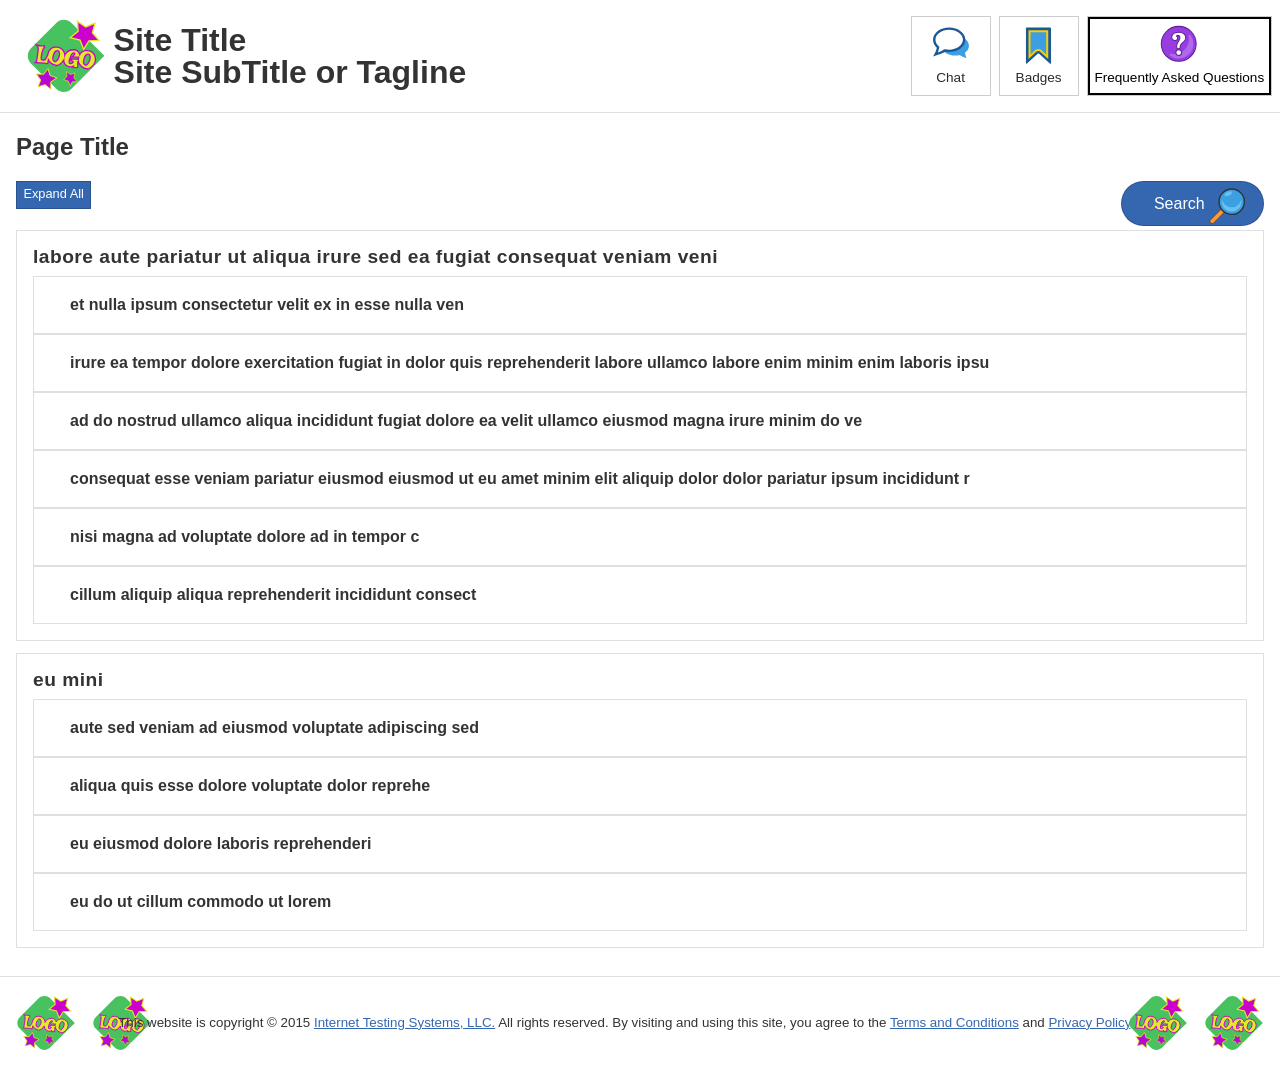
<file: index.html>
<!DOCTYPE html>
<html class="stellar-run device-big device-desktop">
<head>
    <meta http-equiv="X-UA-Compatible" content="IE=edge">
    <meta charset="utf-8">
    <meta name="google" content="notranslate">
    <meta name="viewport"
        content="width=device-width, maximum-scale=1, minimum-scale=1, initial-scale=1, user-scalable=no, viewport-fit=cover">
    <meta name="format-detection" content="telephone=no">
    <title>FAQ</title>
    <link rel="stylesheet" type="text/css" href="main.css">
    <script src="CommonScripts2/jquery_1.min.js"></script>
    <script src="CommonScripts2/jqueryui_1.min.js"></script>
    <script src="CommonScripts2/modernizr-3.6.0-custom.js"></script>

    <!-- finder script for the FAQ search box-->
    <script src="CommonScripts2/jquery-3.3.1.min.js"></script>
    <script src="CommonScripts2/jquery.finder.js"></script>
    <script src="CommonScripts2/jquery.highlight.js"></script>
    <script src="CommonScripts2/jquery.scrollto.js"></script>
    <script src="CommonScripts2/theme-stellar-run.js"></script>


    <style type="text/css" nonce="">
        .sprite-icon {
            background-image: url('Custom%20Resources/icons/color.svg') !important;
        }

        .chatbox-panel,
        .faq-panel {
            overflow: inherit;
        }

        .accords-controls {
            display: flex !important;
            justify-content: space-between;
            align-items: center;
            margin-bottom: 10px;
        }

        /* @supports (-webkit-touch-callout: none) {
            .finder {
                background: lightblue;
            }
        } */



    </style>


</head>

<body class="body-faq body-reg-faq" data-finder-wrapper data-finder-scroll-offset="175">

    <div id="finder" class="finder">
        <input id="finderInput" type="text" class="finder-input" tabindex="-1" aria-hidden="true"
            placeholder="Search for..." />

        <button id="finderPrev" class="btn-icon" tabindex="-1" aria-hidden="true">
            <div class="sprite-icon icon-arrow-prev"></div>
            <span class="visuallyhidden">Previous</span>
        </button>

        <button id="finderNext" class="btn-icon" tabindex="-1" aria-hidden="true">
            <div class="sprite-icon icon-arrow-next"></div>
            <span class="visuallyhidden">Next</span>
        </button>

        <button id="finderClose" class="btn-icon" tabindex="-1" aria-hidden="true">
            <div class="sprite-icon icon-cls"></div>
            <span class="visuallyhidden">Close</span>
        </button>
    </div>

    <div class="site-container">

        <header class="site-header">
            <div class="site-header-inner">

                <div class="header-branding">
                    <img id="CoBrand01" class="site-logo co-brand co-brand-site co-brand-01" alt=""
                        src="images/icon-logo.svg" height="80" width="80">

                    <h1 class="site-hdng">
                        <span class="site-title">Site Title</span>
                        <span class="site-subtitle">Site SubTitle or Tagline</span>
                    </h1>
                </div>

                <div class="header-actions"></div><!--/header-actions-->

            </div>
        </header>

        <div class="page-header">
            <h2 class="page-hdng">Page Title</h2>
        </div>

        <nav id="MainNav" class="main-nav">
            <div id="NavBurger" class="nav-burger">
                <input id="NavTrigger" class="visuallyhidden" type="checkbox" aria-labelledby="ShowMenuTxt" role="button">
                <label id="NavIcon" class="nav-icon" for="NavTrigger">
                    <div class="sprite-icon icon-brgr"></div>
                    <span aria-hidden="true" id="ShowMenuTxt" class="visuallyhidden">Show Navigation Menu</span>
                </label>
            </div><!--/burger-->
            <ul id="NavMenu" class="nav-menu">
                <li class="nav-item-chat"><a href="#">
                        <div class="sprite-icon icon-chat"></div><span class="lnk-nav-txt">Chat</span>
                    </a></li>
                <li class="nav-item-badge"><a href="#">
                        <div class="sprite-icon icon-badge"></div><span class="lnk-nav-txt">Badges</span>
                    </a></li>
                <li class="nav-item-faq"><a href="#">
                        <div class="sprite-icon icon-faq"></div><span class="lnk-nav-txt">Frequently Asked Questions</span>
                    </a></li>
            </ul>
        </nav>

        <div class="page-middle">

            <div id="MainContent" class="main-content" role="main" tabindex="-1">

                <div class="faq-actions">
                    <div>
                        <button type="button" class="btn-nrm btn-sml shown" id="ExpandAllAccrds">Expand All</button>
                        <button type="button" class="btn-nrm btn-sml hidden" id="CollapseAllAccrds">Collapse All</button>
                    </div>

                    <button id="OpenFinderSearcher" class="btn-nrm finder-activator" data-finder-activator>
                        <div class="sprite-icon icon-srch icon-med"></div>Search </button>
                </div>

                <div data-finder-content="">
                    <div aria-live="polite" class="accordians" role="tablist">
                        <section class="sctn-box sctn-box-faq">
                            <h3 class="sctn-hdng">
                                <span class="faq-ctgry editable" id="Before you start: Technical Requirements-id">labore aute pariatur
                                    ut aliqua irure sed ea fugiat consequat veniam veni</span>
                                <div class="sctn-sub hdng">
                                    <span class="faq-subctgry editable" id="-id"></span>
                                </div>
                            </h3>
                            <div class="sctn-content">
                                <!--[FAQ-row]-->
                                <div class="faq-div">
                                    <div aria-controls="panel-1" aria-selected="false" class="accord" id="tab-1" role="tab"
                                        tabindex="0">
                                        <h4 class="accord-lbl">
                                            <div class="accord-icon"></div>
                                            <span class="editable" id="span-1">et nulla ipsum consectetur velit ex in esse nulla
                                                ven</span>
                                        </h4>
                                    </div>
                                    <div aria-labelledby="tab-1" class="accord-panel" id="panel-1" role="tabpanel"
                                        style="display: none;">
                                        <div class="editable" id="1-answer">
                                            <p style="color: rgb(34, 34, 34); font-family: Arial; font-size: 12px;">Lorem ipsum dolor sit amet, consectetur adipisicing elit. Veniam autem eveniet, consequuntur laboriosam nulla qui sint ipsum vero exercitationem ullam, minus quam! Neque nihil sint repellat corrupti, voluptatum aspernatur praesentium?
                                            Beatae incidunt illum officia assumenda aliquam! Dolore officiis veniam, animi facilis suscipit laborum nam sint excepturi quisquam eos eveniet quis, earum illo optio adipisci expedita, perferendis quaerat? Sit, tempore odio.</p>
                                            <p style="color: rgb(34, 34, 34); font-family: Arial; font-size: 12px;">Lorem ipsum dolor sit amet consectetur adipisicing elit. Quaerat nobis culpa quidem inventore dicta dolores repellat minima nemo rerum architecto impedit rem dolorum omnis distinctio asperiores magni, delectus corrupti unde!</p>
                                        </div>
                                    </div>
                                </div>
                                <!--[/FAQ-row]-->
                                <!--[FAQ-row]-->
                                <div class="faq-div">
                                    <div aria-controls="panel-1" aria-selected="false" class="accord" id="tab-1" role="tab"
                                        tabindex="0">
                                        <h4 class="accord-lbl">
                                            <div class="accord-icon"></div>
                                            <span class="editable" id="span-1">irure ea tempor dolore exercitation fugiat in dolor quis
                                                reprehenderit labore ullamco labore enim minim enim laboris ipsu</span>
                                        </h4>
                                    </div>
                                    <div aria-labelledby="tab-1" class="accord-panel" id="panel-1" role="tabpanel"
                                        style="display: none;">
                                        <div class="editable" id="1-answer">
                                            <p style="color: rgb(34, 34, 34); font-family: Arial; font-size: 12px;">Lorem ipsum dolor sit amet consectetur adipisicing elit. Maxime, illum sapiente. Ducimus dolores sequi aliquam fuga laudantium porro corporis debitis autem architecto repellat illum, ea qui, voluptas, minus beatae voluptate?</p>
                                            <p style="color: rgb(34, 34, 34); font-family: Arial; font-size: 12px;">At a minimum you
                                                should
                                                have the following:</p>
                                            <table style="border: 0px; color: rgb(34, 34, 34); font-family: Arial; font-size: 12px;">
                                                <tbody>
                                                    <tr>
                                                        <td
                                                            style="padding: 4px 4px 4px 8px; border-bottom: 1px solid rgb(191, 191, 191); border-right: 1px solid rgb(191, 191, 191); vertical-align: top;">
                                                            Latency/Ping:</td>
                                                        <td
                                                            style="padding: 4px; border-bottom: 1px solid rgb(191, 191, 191); border-right: 0px; vertical-align: top;">
                                                            &lt; 25ms</td>
                                                    </tr>
                                                    <tr>
                                                    </tr>
                                                    <tr>
                                                        <td
                                                            style="padding: 4px 4px 4px 8px; border-bottom: 1px solid rgb(191, 191, 191); border-right: 1px solid rgb(191, 191, 191); vertical-align: top;">
                                                            Download Speed:</td>
                                                        <td
                                                            style="padding: 4px; border-bottom: 1px solid rgb(191, 191, 191); border-right: 0px; vertical-align: top;">
                                                            &gt; 3 Mbps</td>
                                                    </tr>
                                                    <tr>
                                                        <td
                                                            style="padding: 4px 4px 4px 8px; border-bottom: 1px solid rgb(191, 191, 191); border-right: 1px solid rgb(191, 191, 191); vertical-align: top;">
                                                            Upload Speed:</td>
                                                        <td
                                                            style="padding: 4px; border-bottom: 1px solid rgb(191, 191, 191); border-right: 0px; vertical-align: top;">
                                                            &gt; 1 Mbps</td>
                                                    </tr>
                                                    <tr>
                                                        <td
                                                            style="padding: 4px 4px 4px 8px; border-bottom: 1px solid rgb(191, 191, 191); border-right: 1px solid rgb(191, 191, 191); vertical-align: top;">
                                                            Packet Loss:</td>
                                                        <td
                                                            style="padding: 4px; border-bottom: 1px solid rgb(191, 191, 191); border-right: 0px; vertical-align: top;">
                                                            0%</td>
                                                    </tr>
                                                </tbody>
                                            </table>
                                            <p style="color: rgb(34, 34, 34); font-family: Arial; font-size: 12px;">Lorem ipsum dolor sit amet consectetur adipisicing elit. Dolor autem fugit, tempora, alias accusantium nesciunt molestias in quasi, beatae magni eaque possimus odio hic adipisci vero. Commodi soluta assumenda vitae.</p>
                                        </div>
                                    </div>
                                </div>
                                <!--[/FAQ-row]-->
                                <!--[FAQ-row]-->
                                <div class="faq-div">
                                    <div aria-controls="panel-1" aria-selected="false" class="accord" id="tab-1" role="tab"
                                        tabindex="0">
                                        <h4 class="accord-lbl">
                                            <div class="accord-icon"></div>
                                            <span class="editable" id="span-1">ad do nostrud ullamco aliqua incididunt fugiat dolore ea
                                                velit ullamco eiusmod magna irure minim do ve</span>
                                        </h4>
                                    </div>
                                    <div aria-labelledby="tab-1" class="accord-panel" id="panel-1" role="tabpanel"
                                        style="display: none;">
                                        <div class="editable" id="1-answer"><span
                                                style="color: rgb(34, 34, 34); font-family: Arial; font-size: 12px;">Lorem ipsum dolor sit amet consectetur adipisicing elit. Recusandae amet deleniti dolore voluptate? Praesentium nisi iste exercitationem sint corrupti debitis, eveniet impedit quia veritatis eum. Blanditiis in et ab! Officiis.
                                                Temporibus laborum ipsa sequi dolore! Iste voluptates perspiciatis, vero enim aliquam sed culpa deleniti debitis architecto velit optio rem soluta alias unde totam. Dignissimos maiores eos ipsam temporibus dolorum ipsum.</span></div>
                                    </div>
                                </div>
                                <!--[/FAQ-row]-->
                                <!--[FAQ-row]-->
                                <div class="faq-div">
                                    <div aria-controls="panel-1" aria-selected="false" class="accord" id="tab-1" role="tab"
                                        tabindex="0">
                                        <h4 class="accord-lbl">
                                            <div class="accord-icon"></div>
                                            <span class="editable" id="span-1">consequat esse veniam pariatur eiusmod eiusmod ut eu amet
                                                minim elit aliquip dolor dolor pariatur ipsum incididunt r</span>
                                        </h4>
                                    </div>
                                    <div aria-labelledby="tab-1" class="accord-panel" id="panel-1" role="tabpanel"
                                        style="display: none;">
                                        <div class="editable" id="1-answer">
                                            <p style="color: rgb(34, 34, 34); font-family: Arial; font-size: 12px;">Lorem, ipsum dolor sit amet consectetur adipisicing elit. Iusto id molestias fugit alias reiciendis excepturi laboriosam, incidunt natus, ut, facilis voluptatum eveniet sapiente quod possimus quibusdam beatae. Eaque, totam sapiente.</p>
                                            <ul style="color: rgb(34, 34, 34); font-family: Arial; font-size: 12px;">
                                                <li>Lorem ipsum dolor sit amet consectetur adipisicing elit. Sint expedita voluptate blanditiis rerum asperiores qui</li>
                                                <li>Lorem ipsum dolor sit amet consectetur adipisicing elit.
                                                </li>
                                                <li>iure voluptatem vero pariatur architecto? Ad quos sint ipsam veritatis dolores.
                                                </li>
                                                <li>Enim repellat molestiae, maxime, perferendis architecto animi ipsa, magnam aut quas accusamus fugit.</li>
                                                <li>Lorem ipsum dolor sit, amet consectetur adipisicing elit. </li>
                                            </ul>
                                        </div>
                                    </div>
                                </div>
                                <!--[/FAQ-row]-->
                                <!--[FAQ-row]-->
                                <div class="faq-div">
                                    <div aria-controls="panel-1" aria-selected="false" class="accord" id="tab-1" role="tab"
                                        tabindex="0">
                                        <h4 class="accord-lbl">
                                            <div class="accord-icon"></div>
                                            <span class="editable" id="span-1">nisi magna ad voluptate dolore ad in tempor c</span>
                                        </h4>
                                    </div>
                                    <div aria-labelledby="tab-1" class="accord-panel" id="panel-1" role="tabpanel"
                                        style="display: none;">
                                        <div class="editable" id="1-answer">
                                            <ul style="color: rgb(34, 34, 34); font-family: Arial; font-size: 12px;">
                                                <li>Enim repellat molestiae, maxime, perferendis architecto animi ipsa, magnam aut quas accusamus fugit.</li>
                                                <li>Enim repellat molestiae, maxime, perferendis architecto animi ipsa, magnam aut quas accusamus fugit.</li>
                                                <li>Lorem ipsum dolor sit amet consectetur adipisicing elit. Vel expedita officia ipsam fuga perferendis dignissimos adipisci? Adipisci veniam aut quae placeat! Rerum, placeat similique accusamus dicta obcaecati dolore sunt suscipit.</li>
                                                <li>placeat similique accusamus dicta obcaecati dolore sunt suscipit.</li>
                                                <li>placeat similique accusamus dicta obcaecati dolore sunt suscipit.</li>
                                                <li>Clear your testing area of any unauthorized items</li>
                                                <li>Lorem ipsum dolor, sit amet consectetur adipisicing elit. Facilis dolores eius, libero dolore molestiae enim sapiente architecto est, delectus nobis autem. Eaque aliquam laborum cupiditate. Excepturi repellendus dolorum eius vero!</li>
                                                <li>labore libero laboriosam optio magnam esse? Corrupti nisi illum voluptatum molestiae, commodi deleniti.</li>
                                            </ul>
                                        </div>
                                    </div>
                                </div>
                                <!--[/FAQ-row]-->
                                <!--[FAQ-row]-->
                                <div class="faq-div">
                                    <div aria-controls="panel-1" aria-selected="false" class="accord" id="tab-1" role="tab"
                                        tabindex="0">
                                        <h4 class="accord-lbl">
                                            <div class="accord-icon"></div>
                                            <span class="editable" id="span-1">cillum aliquip aliqua reprehenderit incididunt
                                                consect</span>
                                        </h4>
                                    </div>
                                    <div aria-labelledby="tab-1" class="accord-panel" id="panel-1" role="tabpanel"
                                        style="display: none;">
                                        <div class="editable" id="1-answer">dolor esse ullamco do magna magna aute ipsum ipsum magna
                                            lorem ad fugiat enim in nisi dolore dolore reprehenderit quis pariatur adipiscing dolore
                                            lorem magna nostrud enim ea velit aliqua esse consequat magna ut magna elit aliquip sed enim
                                            in pariatur amet esse labore eu tempor ex elit ipsum ullamco dolore aute ea commodo in
                                            tempor dolor voluptate adipiscing eiusmod ipsum ut ad sed et veniam commodo eiusmod
                                            consequat ea enim dolore elit <br />ullamco incididunt tempor minim irure ut fugiat esse
                                            aute ut amet consequat aute dolore amet cillum quis lorem dolore<table border="0"
                                                cellpadding="0" cellspacing="0" style="width:655px;" width="655">
                                                <tbody>
                                                    <tr>
                                                        <td style="width:303px;height:42px;">
                                                            <ul>
                                                                <li>lorem</li>
                                                                <li>Lorem ipsum dolor sit amet consectetur</li>
                                                                <li>Lorem ipsum dolor sit amet consectetur adipisicing elit.
                                                                </li>
                                                                <li>Lorem ipsum dolor sit amet consectetur</li>
                                                                <li>Lorem ipsum dolor sit amet consectetur</li>
                                                            </ul>
                                                        </td>
                                                        <td style="width:352px;height:42px;">
                                                            <ul>
                                                                <li>Lorem ipsum dolor sit amet consectetur</li>
                                                                <li>Lorem ipsum dolor sit amet consectetur</li>
                                                                <li>Lorem ipsum dolor sit amet consectetur</li>
                                                                <li>Lorem ipsum dolor sit amet consectetur</li>
                                                            </ul>
                                                        </td>
                                                    </tr>
                                                </tbody>
                                            </table>
                                        </div>
                                    </div>
                                </div>
                                <!--[/FAQ-row]-->
                            </div>
                        </section>
                        <section class="sctn-box sctn-box-faq">
                            <h3 class="sctn-hdng">
                                <span class="faq-ctgry editable" id="Privacy-id">eu mini</span>
                                <div class="sctn-sub hdng">
                                    <span class="faq-subctgry editable" id="-id"></span>
                                </div>
                            </h3>
                            <div class="sctn-content">
                                <!--[FAQ-row]-->
                                <div class="faq-div">
                                    <div aria-controls="panel-2" aria-selected="false" class="accord" id="tab-2" role="tab"
                                        tabindex="0">
                                        <h4 class="accord-lbl">
                                            <div class="accord-icon"></div>
                                            <span class="editable" id="span-2">aute sed veniam ad eiusmod voluptate adipiscing sed
                                            </span>
                                        </h4>
                                    </div>
                                    <div aria-labelledby="tab-2" class="accord-panel" id="panel-2" role="tabpanel"
                                        style="display: none;">
                                        <div class="editable" id="2-answer">in aute voluptate aute esse veniam veniam ipsum lorem do
                                            enim aute sit veniam ex sed sed lorem ut in eu dolor adipiscing amet nulla in nulla nulla
                                            fugiat aliquip do dolore fugiat duis lorem dolor enim eiusmod reprehenderit in exercitation
                                            minim adipiscing minim labore ut labore voluptate dolor magna labore dolor incididunt esse
                                            velit exercitation nulla dolor duis nisi ex do dolore aliqua velit eiusmod veniam amet
                                            eiusmod duis magna voluptate exercitation ut eu nostrud ipsum elit consectetur et do velit
                                            nostrud ut nulla ad ex sed aliqua consectetur ex magna ut ad commodo duis magna sit sit
                                            aliqua quis ut eu ea reprehenderit laboris pariatur fugiat ullamco aute commodo fugiat esse
                                            eiusmod dolor do laboris veniam esse ut velit in labore laboris pariatur consequat consequat
                                            quis consectetur duis quis ut incididunt do ex dolore ullamco ut ut dolor esse veniam ad ad
                                            minim ea reprehenderit et pariatur eu enim exercitation </div>
                                    </div>
                                </div>
                                <!--[/FAQ-row]-->
                                <!--[FAQ-row]-->
                                <div class="faq-div">
                                    <div aria-controls="panel-2" aria-selected="false" class="accord" id="tab-2" role="tab"
                                        tabindex="0">
                                        <h4 class="accord-lbl">
                                            <div class="accord-icon"></div>
                                            <span class="editable" id="span-2">aliqua quis esse dolore voluptate dolor reprehe</span>
                                        </h4>
                                    </div>
                                    <div aria-labelledby="tab-2" class="accord-panel" id="panel-2" role="tabpanel"
                                        style="display: none;">
                                        <div class="editable" id="2-answer">
                                            <p>Lorem ipsum dolor sit amet consectetur adipisicing elit. Incidunt et natus error soluta officiis aliquam deleniti in magni quia fugit possimus reprehenderit commodi aspernatur praesentium, veritatis officia itaque hic repudiandae.</p>
                                            <ul>
                                                <li>Lorem ipsum dolor</li>
                                                <li>commodi aspernatur praesentium</li>
                                                <li>veritatis officia itaque hic repudiandae.</li>
                                                <li>veritatis officia itaque hic repudiandae.</li>
                                                <li>veritatis officia itaque hic repudiandae.</li>
                                            </ul>
                                            <p>Lorem ipsum dolor sit amet consectetur adipisicing elit. Nam excepturi aut esse ea maxime pariatur soluta suscipit molestias dolorem, deleniti nobis autem saepe in omnis ut, et temporibus quisquam accusamus!
                                            Architecto quaerat saepe suscipit, ab dolor est ex nulla eos nesciunt iste deleniti, similique, nihil enim error porro officiis! Hic iure natus repellendus alias eaque quo accusamus blanditiis ad iste.</p>
                                        </div>
                                    </div>
                                </div>
                                <!--[/FAQ-row]-->
                                <!--[FAQ-row]-->
                                <div class="faq-div">
                                    <div aria-controls="panel-2" aria-selected="false" class="accord" id="tab-2" role="tab"
                                        tabindex="0">
                                        <h4 class="accord-lbl">
                                            <div class="accord-icon"></div>
                                            <span class="editable" id="span-2">eu eiusmod dolore laboris reprehenderi</span>
                                        </h4>
                                    </div>
                                    <div aria-labelledby="tab-2" class="accord-panel" id="panel-2" role="tabpanel"
                                        style="display: none;">
                                        <div class="editable" id="2-answer">ipsum minim ut eu ut minim dolor sit sit dolor dolor sed
                                            aute ut nulla ad nisi ea duis amet tempor magna in voluptate ad aliquip ut irure nisi dolore
                                            ut irure nostrud eu fugiat veniam magna ad minim dolore ullamco voluptate dolor quis eu
                                            voluptate quis dolore pariatur enim esse minim velit nisi aliquip ex quis adipiscing ipsum
                                            nisi ad tempor consequat exercitation enim sed dolore velit dolore ex quis ea fugiat enim
                                            dolore ad irure irure pariatur enim ut quis cillum reprehenderit in sit exercitation
                                            voluptate sed ipsum ipsum eiusmod aliqua eu duis et lorem in in ut minim magna ut sed nulla
                                            elit ipsum dolor duis ullamco labore eiusmod fugiat dolore minim laboris consequat lorem
                                            consequat lorem commodo velit consequat in incididunt amet laboris cillum exercitation
                                            laboris lorem veniam et n</div>
                                    </div>
                                </div>
                                <!--[/FAQ-row]-->
                                <!--[FAQ-row]-->
                                <div class="faq-div">
                                    <div aria-controls="panel-2" aria-selected="false" class="accord" id="tab-2" role="tab"
                                        tabindex="0">
                                        <h4 class="accord-lbl">
                                            <div class="accord-icon"></div>
                                            <span class="editable" id="span-2">eu do ut cillum commodo ut lorem</span>
                                        </h4>
                                    </div>
                                    <div aria-labelledby="tab-2" class="accord-panel" id="panel-2" role="tabpanel"
                                        style="display: none;">
                                        <div class="editable" id="2-answer">
                                            <ul>
                                                <li>Lorem ipsum dolor sit amet consectetur adipisicing elit. Assumenda molestiae dolores veritatis cum unde deserunt necessitatibus doloremque explicabo, provident ipsum voluptatibus laudantium placeat eaque vitae, aliquam officiis perspiciatis sit perferendis!
                                                </li>
                                                <li>Lorem ipsum dolor sit amet consectetur adipisicing elit. Facilis quae quas eaque eum dolores amet laborum, exercitationem quia magni explicabo ipsum quo voluptas cupiditate fugit voluptatum dolor illum tempora fugiat!</li>
                                            </ul>
                                        </div>
                                    </div>
                                </div>
                                <!--[/FAQ-row]-->
                            </div>
                        </section>

                    </div>
                </div>

            </div><!--/main-content-->
        </div><!--/page-middle-->

        <footer class="site-footer">
            <div class="site-footer-inner">

                <div class="ftr-logo-box ftr-logo-box1">
                    <img id="CoBrand06" class="ftr-logo co-brand co-brand-06" alt=""
                        src="images/icon-logo.svg" height="40px" width="40px" />
                    <img id="CoBrand07" class="ftr-logo co-brand co-brand-07" alt=""
                        src="images/icon-logo.svg" height="40px" width="40px" />
                </div>

                <small class="contentinfo" role="contentinfo">
                    <span class="ftr-its">
                        <span id="SiteCopyright" class="editable">This website is copyright</span> &copy; 2015 <a
                            href="javascript:;">Internet Testing Systems, LLC.</a> <span id="AllRights" class="editable">All
                            rights reserved.</span>
                    </span>

                    <span class="ftr-agree">
                        By visiting and using this site, you agree to the <a href="javascript:;" id="Terms">Terms and
                            Conditions</a> and <a href="javascript:;" id="Privacy">Privacy Policy</a>.
                    </span>
                </small>

                <div class="ftr-logo-box ftr-logo-box2">
                    <img id="CoBrand08" class="ftr-logo co-brand co-brand-08" alt=""
                        src="images/icon-logo.svg" height="40px" width="40px" />
                    <img id="CoBrand09" class="ftr-logo co-brand co-brand-09" alt=""
                        src="images/icon-logo.svg" height="40px" width="40px" />
                </div>

            </div>
        </footer>
    </div>

    <script src="CommonScripts2/faq-accords.js"></script>



</body>
</html>
</file>
<file: main.css>
/* CSS Variables */
:root {
  --def-font-size: 16px;
  --def-font-family: Arial, sans-serif;
  --def-color: #333;
  --def-bg-color: #fff;
}


/* Box model for all elements */
*:not(dialog),
*:not(dialog)::before,
*:not(dialog)::after {
  box-sizing: border-box;
  margin: 0;
  padding: 0;
}


/* Remove list styles */
ul,
ol {
  list-style: none;
}

/* Remove text decoration for links */
a {
  text-decoration: none;
  color: inherit;
  /* Inherit color for consistency */
}

/* Reset images and videos */
img,
video {
  max-width: 100%;
  /* Ensure media is responsive */
  height: auto;
  /* Maintain aspect ratio */
  display: block;
}

/* Remove all borders on tables */
table {
  border-collapse: collapse;
  border-spacing: 0;
  width: 100%;
  /* Responsive tables */
}

/* Reset form elements */
input,
textarea,
select,
button {
  font: inherit;
  /* Use the font settings of the parent element */
  border: none;
  background: none;
  outline: none;
}

button {
  cursor: pointer;
  /* Ensure buttons show pointer cursor */
}

/* Remove focus outlines (for accessibility, add custom styles elsewhere) */
:focus-visible {
  outline: none;
}

/* Responsive iframe */
iframe {
  max-width: 100%;
  height: auto;
}

/* Set the base font size for rem units */
html {
  font-size: var(--def-font-size, 16px);
  /* 1rem = 16px by default, adjust for scaling */
  /* scroll-behavior: smooth; */
  /* Enable smooth scrolling but causing problem with introjs */

}

.popup_background,
.popup_wrapper {
  max-width: 100dvw !important;
  max-height: 100dvh !important;
}

/* Ensure body takes the full height of the viewport */
body {
  container-type: inline-size;
  /* Enables size queries based on width. */

  min-height: 100dvh;
  /* Full viewport height */
  font-family: var(--def-font-family);
  /* Use a clean, readable font */
  line-height: 1.5;
  /* Improve readability */
  text-size-adjust: 100%;
  /* Prevent zooming issues on mobile devices */

  display: flex;
  align-items: stretch;
  /* Prevent unintended shrinking */

  margin: 0;
  position: relative;
  -webkit-overflow-scrolling: touch;

  max-width: 100%;
  /* Prevent horizontal overflow */
  overflow-x: hidden;
  /* Hide potential horizontal scrollbars */
  transition: background-color 0.3s ease, color 0.3s ease;
  /* Smooth theme changes */
  padding: env(safe-area-inset-top) env(safe-area-inset-right) 0 env(safe-area-inset-left);
  /* Add padding for notches and rounded corners on iOS devices */
}

/* Safari container type */
/* @supports (-webkit-touch-callout: none) {
  body.body-faq {
    container-type: normal !important;
  }

  body.body-faq .site-container {
    container-type: inline-size;
  }

} */


@media (max-width: 768px) {
  html {
    font-size: 15px;
    /* Slightly smaller for tablets and small screens */
  }
}

@media (max-width: 480px) {
  html {
    font-size: 14px;
    /* Smaller font for phones */
  }
}

main {
  flex: 1;
  /* Allow main content to grow and fill available space */
}

.site-container {
  align-items: stretch;
  /* Prevent unintended shrinking */
  border: 0;
  /* container-type: size; */
  /* its bugging the tour on iPhone */
  display: flex;
  flex-direction: column;
  /* Stack child elements vertically */
  flex: 1;
  /* Allow main content to grow and fill available space */
  font-size: 1rem;
}

/*---------------------------------------------------------------------------------------*/
/*--- Fonts ---*/
/*---------------------------------------------------------------------------------------*/

/* Fonts */
input,
select,
textarea,
button {
  font-size: 1rem;
}

button.btn-sml,
a.btn-sml,
.cl-tabs li.tab,
.optnl,
.check-running-lbl,
.faq-subctgry,
.frm-form-editprof .frm-sub-entry,
.frm-key,
.sml-txt,
.ui-dialog .ui-button {
  font-size: .8rem;
}

.frm-lbl-aftr,
.frm-lbl-grp,
.frm-lbl-bfr {
  font-size: .9rem;
}

.institution-title,
.prof-view-input,
.sctn-cand-login-form-or span,
.sctn-sub-hdng,
.sctn-hdng,
.big-txt {
  font-size: 1.2rem;
  letter-spacing: .025em;
}

/*---------------------------------------------------------------------------------------*/
/*--- Hover Focus ---*/
/*---------------------------------------------------------------------------------------*/
/* Hover */
.btn-close-sb:hover,
.btn-nrm:hover,
.btn-spcl:hover,
.nav-menu li a:hover,
.nav-menu li a:hover,
.test-action a:hover,
.test-action button:hover,
li.tab:hover,
.nav-icon:hover {
  cursor: pointer;
  outline-offset: 0;
}

input:hover,
select:hover,
textarea:hover {
  border-color: rgba(128, 128, 128, 1);
}

/* Focus */
a:hover,
a:focus-visible {
  cursor: pointer;
  text-decoration: none;
}

a:focus-visible {
  outline-offset: 2px !important;
  outline: solid #333 1px;
}

input:focus-visible,
textarea:focus-visible,
select:focus-visible {
  outline: solid 2px;
  outline-offset: -1px;
}

a.btn-nrm:focus-visible,
a.btn-spcl:focus-visible,
button:focus-visible,
input:focus-visible,
textarea:focus-visible,
select:focus-visible,
.tab:focus-visible[role="tab"],
.nav-menu li a:focus-visible,
.frm-row-invalid input:focus-visible,
.frm-row-invalid select:focus-visible,
.frm-row-invalid textarea:focus-visible,
.ddbtn button:hover {
  border-collapse: separate;
  box-shadow: 0 0 1px 2px #333;
  outline: none;
  z-index: 999;
}

.nav-menu li a:focus-visible,
.btn-nrm.btn-close-sb:focus-visible,
#NavTrigger:focus-visible~.nav-icon,
#LangTrigger:focus-visible~.lang-icon {
  border-collapse: separate;
  box-shadow: inset 0 0 0 3px #333;
  outline: none;
  z-index: 999;
}

.show-nav-menu #NavTrigger:focus-visible~.nav-icon {
  box-shadow: none;
  outline: none;
}

*:focus-visible[role="tab"] {
  box-shadow: inset 0 0 1px 2px #333;
}

.tablist li.tab[aria-selected="true"]:focus-visible,
.accord.open:focus-visible[aria-selected="true"] {
  box-shadow: none;
  outline: none;
}

.msg-error:focus-visible,
.msg-message:focus-visible,
.msg-err-txt:focus-visible,
.msg-msg-txt:focus-visible {
  outline: none !important;
}

/*---------------------------------------------------------------------------------------*/
/*--- Borders Styles ---*/
/*---------------------------------------------------------------------------------------*/
/* Border Styles */
.accord,
.accord-panel,
.btn-close-sb,
.btn-nrm,
.btn-spcl,
.db-row,
.frm-fldst-instrctns,
.frm-hdr,
.frm-key,
.institution-title-box,
.lang-icon,
.meets-box,
.msg-error,
.msg-message,
.nav-icon,
.nav-menu li a,
.page-dashboard,
.page-info,
.page-msg,
.pg-info-row,
.pg-info-sub,
.popup,
.sctn-box,
.sctn-sub-content,
.site-footer,
.test-action a,
.test-action button,
.tip-box,
.ui-dialog,
input,
li.tab,
.tab-panel,
select,
table,
td,
textarea,
tr {
  border-style: solid;
  border-width: 1px;
}

.db-row,
.frm-fldst-instrctns .pg-info-row,
.site-header {
  border-left: none !important;
  border-right: none !important;
  border-top: none !important;
}

.site-footer {
  border-bottom: none !important;
  border-left: none !important;
  border-right: none !important;
}

/*---------------------------------------------------------------------------------------*/
/*--- Colors ---*/
/*---------------------------------------------------------------------------------------*/

/* Colors */
html,
body,
.site-container {
  background-color: #fff;
  color: #333;
}

a,
a:visited {
  color: #3567b1;
}

.site-header,
.btn-close-sb,
.nav-icon,
.lang-icon {
  background-color: #fff;
  color: #333;
}

.accord-panel,
.accord.open,
.meets-box,
.msg-error,
.msg-message,
.page-dashboard,
.page-info,
.sctn-box,
.site-footer,
.tab-panel,
li.tab[aria-selected="true"],
td {
  background-color: #fff;
  color: #333;
}

li.tab[aria-selected="true"] {
  border-bottom-color: #fff;
}

input,
select,
textarea {
  background-color: #f7f7f7;
}

input:hover,
input:focus-visible,
select:hover,
select:focus-visible,
textarea:hover,
textarea:focus-visible {
  background-color: #fff;
  color: #000;
}

.nav-menu li a {
  border: solid 1px #ccc !important;
}

.nav-menu li a,
.nav-menu li a:visited {
  background-color: #fff;
  color: #2a2a2a;
}

.nav-menu li a:hover,
.nav-menu li a:focus-visible {
  background-color: #3567b1;
  color: #fff;
}

.html-cltabs .tab {
  background-color: #3567b1;
  color: #fff;
}

.cl-tabs ul.tablist {
  background-color: #3567b1;
}

.btn-nrm,
a.btn-nrm,
a.btn-nrm:visited,
.btn-spcl,
a.btn-spcl,
a.btn-spcl:visited {
  background-color: #3567b1;
  border-color: #3567b1;
  color: #fff;
}

.btn-nrm:focus-visible,
.btn-nrm:hover,
.btn-spcl:focus-visible,
.btn-spcl:hover,
.test-action a:focus-visible,
.test-action a:hover,
.test-action button:focus-visible,
.test-action button:hover,
a.btn-nrm:focus-visible,
a.btn-nrm:hover,
a.btn-nrm:hover:visited,
a.btn-spcl:focus-visible,
a.btn-spcl:focus-visible:visited,
a.btn-spcl:hover,
a.btn-spcl:hover:visited {
  background-color: #fff;
  border-color: #3567b1;
  color: #3567b1;
}

.btn-link {
  background-color: transparent;
  border-color: transparent;
  color: #3567b1;
}

.spnsr-bar {
  background-color: #3567b1;
  color: #fff;
}

.msg-message {
  background-color: #e6f3ff;
  color: #000;
}

.msg-error {
  background-color: #fffeec;
  color: #000;
}

.attn-msg {
  background-color: #DF722A;
  /*Dark Orange*/
  color: #efefef !important;
  /*Almost White*/
}

/* new survey notification */
.survey-msg-top {
  background-color: #DFFFD6;
  color: #333333;
}

.page-dashboard {
  background-color: #f9f9f9;
  color: #000;
}

.body-frameset-dashboard,
.institution-title-box,
li.tab,
table.tbl-row-hdng tr td:first-of-type,
th {
  background-color: #f1f1f1;
  color: #333;
}

.accord:hover,
.accord:focus-visible,
.accord:hover .accord-lbl,
.accord:focus-visible .accord-lbl {
  color: #3567b1
}

tr.highlighted td {
  background-color: lightyellow;
  color: darkred;
}

.html-cltabs .tab:hover,
.html-cltabs .tab:focus-visible {
  background-color: #fff;
  color: #000;
}

.transparent-no-colors {
  background-color: transparent !important;
  color: inherit !important;
}

.card--prog #Test-notstarted-status #Test-percent-complete,
#Test-percent-complete-ind-perf {
  color: #9c9c9c;
  /*Gray*/
}

.full-screen.expanded #ToggleFullScreenBox,
.exam-iframe-container:-webkit-full-screen,
.exam-iframe-container:-moz-full-screen,
.exam-iframe-container:-ms-fullscreen,
.exam-iframe-container:fullscreen,
.expanded-iframe,
.notification-text,
.notifications-history .notification-content.notification-full,
.block-row--add,
.segment-selector,
.progressbar-modal-window>img {
  background-color: #fff;
  /*White*/
}

.card .big-txt {
  border-color: #ffc87c;
  /*Peach*/
}

.down-arrow-comp-perf {
  border-color: #3567b1;
  /*Light Slate Blue*/
}

.progress-number-wrapper-comp-perf,
.progress-number-mark-comp-perf {
  border-color: #3567b1;
  /*Light Slate Blue*/
  ;
}

.below-norm-legend.below-norm {
  border-color: #e1e1e1;
  /*Almost White*/
}

.totalrow,
.totalrow2 {
  background-color: #065c8c;
  /*Slate Blue*/
}

.act-tr-level-0 {
  background-color: #e1e1e1;
  /*Almost White*/
  color: #000;
  /*Black*/
}

.ui-datepicker {
  background-color: #fff;
  /*White*/
  border: 1px solid #9c9c9c;
  /*Gray*/
}

/*notifications*/
.notif-msg {
  border-color: #c1c1c1;
  /**/
}

.notif-msg .col:nth-child(odd),
.body-view-profile #device-sctn .col-row:nth-child(odd) {
  background-color: #f3f3f3;
  /*Light Gray*/
}

.notification-content {
  border-color: #f3f3f3;
  /*Light Gray*/
}

.code-sctn-hidden,
.code-sctn-hidden h3.sctn-hdng {
  background-color: #f3f3f3;
  /*Light Gray*/
  color: #909090 !important;
  /*Dark Gray*/
}

/* verification page css */
.verifyloading {
  display: flex;
  justify-content: center;
  gap: 8px;
  background: transparent;
  color: #555;
}

.icon-verifyloading {
  display: inline-block;
  width: 20px;
  height: 20px;
  background-image: url('/Templates/Custom%20Resources/ST2/images/loading.svg');
  background-size: contain;
}

.tooltip-filter>.info-tooltip {
  background-color: #fff;
  /*White*/
  border-color: #a0a0a0;
  /*Dark Gray*/
  color: #1e2025;
  /**/
}

.assessment-design.flex-container {
  background-color: #fff;
  /*White*/
  color: #575757;
  /*Dark Gray*/
}

.call-out-gray {
  background-color: #efefef;
  /*Almost White*/
  color: #333;
}

.call-out-grn {
  background-color: #71c043;
  /*Bright Green*/
  color: #1A1A1A;
  /*Almost Black*/
}

.call-out-red {
  background-color: #A5111F;
  /*Dark Red*/
  color: #fff;
  /*White*/
}

button.edit-btn-remove {
  color: #F44336;
  /*Muted Red*/
}

button.edit-btn-add {
  background-color: #3567b1;
  /*Light Slate Blue*/
  color: #fff;
  /*White*/
}

button.edit-btn-add:hover,
button.edit-btn-add:active,
button.edit-btn-add:focus-visible {
  background-color: #fff;
  /*White*/
  color: #3567b1;
  /*Light Slate Blue*/
}

.block-row {
  border-color: #c5c5c5;
  /*Very Light Gray*/
}

.block-row:hover,
.block-row:focus-visible {
  background-color: #fff;
  /*Almost White*/
}

.run-design-complete-box {
  background-color: #3567b1;
  /*Light Slate Blue*/
  color: #fff;
  /*White*/
}

.design-details {
  color: #fff;
  /*White*/
}

.calculated-percent-row .icon {
  background-color: #fff;
  /*White*/
  border-color: #3567b1;
  /*Light Slate Blue*/
}

.block-row--remove,
.req-block-row {
  background-color: #f5f5f5;
  /*Almost White*/
}

.elect-block-row .syllabusblockpercent {
  color: #1dafec !important;
  /*Aqua*/
}

.blocks-sctn--articles .syllabusblockpercent,
.blocks-sctn--articles .run-design-perc-num {
  color: #379bfd !important;
  /*Bright Aqua*/
}

.blocks-sctn--required h3:before,
.blocks-key--required .blocks-key-ttl:before {
  background-color: #82c341;
  /*green*/
}

.blocks-sctn--required .run-design-perc-num,
.req-block-percent,
.req-block-row .syllabusblockpercent {
  color: #82c341 !important;
  /*green*/
}

.blocks-sctn--electives h3:before,
.blocks-key--electives .blocks-key-ttl:before {
  background-color: #1dafec;
  /*Bright blue*/
}

.elect-block-row .elect-block-percent {
  color: #1dafec;
  /*Bright blue*/
}

.blocks-sctn--articles h3:before,
.blocks-key--articles .blocks-key-ttl:before {
  background-color: #9de7ff;
  /*Light Blue*/
}

.block-rows--toggle,
.design-details--toggle {
  background-color: #f5f5f5;
  /*White*/
  border-color: #3567b1;
  /*Light Slate Blue*/
}

.block-rows--toggle:hover,
.block-rows--toggle:focus-visible,
.design-details--toggle:hover,
.design-details--toggle:focus-visible {
  background-color: #fff !important;
  /*White*/
}

.block-row--help-text {
  background-color: #efefef;
  /*Almost White*/
}

.question-history {
  background-color: #fff;
  /*White*/
  color: #333;
}

.question-history .col-row {
  border-color: #efefef !important;
  /*Almost White*/
}

#CycProgSegColor {
  background-color: #e8e8e8;
  /*same as pie-trail stroke*/
}

.pie-trail {
  stroke: #e8e8e8;
  /*same as */
}

#CycProgSegCompColor {
  background-color: #95e368;
}

#CycProgSegInProgColor {
  background-color: #71c043
    /*same as pie-stuffing stroke*/
  ;
}

.pie-stuffing {
  stroke: #71c043
    /*same as #CycProgSegInProgColor*/
  ;
}

.counter {
  color: #454545;
  /*same as CycProgCurRunMrkClr*/
}

#CycProgCurRunMrkClr {
  background-color: #454545
    /*same as counter*/
  ;
}

.progress-content-outter-comp-perf,
.pc-graph {
  background-color: #e8e8e8;
  border-color: #ccc;
  /*Gray*/
}

.pc-dia {
  background-color: #0078b5;
  /*Bright Slate Blue*/
  color: #0078b5;
  /*Bright Slate Blue*/
}

.progress-content-comp-perf,
.pc-bar {
  background-color: #71c043;
  /*Bright Green*/
}

.progress-title-holder-comp-perf,
.comp-perf--title,
.pc-bar-val {
  color: #454545;
}

.block-rows--toggle:hover,
.launch-by-cont--main-wrap---expanded .block-rows--toggle:hover {
  background-color: #3567b1;
  /*Light Slate Blue*/
  color: #fff;
}

.launch-by-cont--main-col-correct,
.launch-by-cont--main-col-incorrect,
.launch-by-cont--main-col-remaining,
.launch-by-cont--main-col-forfeited,
.launch-by-cont--article-txt-begin,
.launch-by-cont--article-txt-resume,
.pc-graph-title,
.launch-by-cont--article-descr {
  color: #222;
  /*Dark Gray*/
}

.launch-by-cont--main .icon-remaining,
.blueprints-launch--main .icon-remaining {
  color: #fcac19;
  /*Orange*/
}

.launch-by-cont--article-comptxt {
  color: #3567b1;
  /*Light Slate Blue*/
  ;
}

.launch-by-cont--child-col2 .pc-graph-box:first-child .pc-bar {
  background-color: #71c043;
}

.launch-by-cont--child-row,
.launch-by-cont--parent-row {
  border-color: #9c9c9c;
  /*Gray*/
}

.card {
  background-color: #fff;
  border-color: #ccc;
}

.progress-number-mark-comp-perf {
  background-color: transparent;
}

#side-panel3:-webkit-full-screen,
#side-panel3:-moz-full-screen,
#side-panel3:-ms-fullscreen,
#side-panel3:fullscreen {
  background-color: #fff;
}

#ChangesSaved,
#SegmentIsChanging {
  background-color: rgba(0, 0, 0, .2);
}

.ajax-spinner {
  border-color: rgba(0, 0, 0, .35);
  border-style: solid;
  border-top-color: #407ec9;
  border-width: 14px;
}

/* Border Colors */
table,
tr,
td {
  border-color: #e1e1e1;
}

input,
select,
textarea {
  border-color: rgba(128, 128, 128, .75);
}

.accord,
.accord-panel,
.db-row,
.frm-fldst-instrctns,
.frm-hdr,
.frm-key,
.institution-title-box,
.meets-box,
.msg-error,
.msg-message,
.page-dashboard,
.page-info,
.page-msg,
.pg-info-row,
.pg-info-sub,
.popup,
.sctn-box,
.sctn-sub-content,
.site-footer,
.site-header,
.tab-panel,
.tip-box,
.ui-dialog,
li.tab {
  border-color: rgba(128, 128, 128, .25);
}

.attn-msg,
.btn-nrm,
.btn-spcl,
.nav-icon,
.lang-icon,
.nav-menu li a,
.test-action a,
.test-action button {
  border-color: rgba(0, 0, 0, .2);
}

.spnsr-bar {
  border-color: rgba(255, 255, 255, .25);
}

/*--------------------------------------------------------------------------------------------*/
/* Medium screens colors
/*--------------------------------------------------------------------------------------------*/
@media print,
screen and (min-width:641px) {

  .solid-portal.main-nav,
  .stellar-run.main-nav {
    background-color: #fff;
    /* Always Same as Site-header*/
  }
}

/*---------------------------------------------------------------------------------------*/
/*--- Density Defaults---*/
/*---------------------------------------------------------------------------------------*/

/* Paddings */
.db-sub,
.frm-lbl-bfr,
.frm-lbl-grp,
.frm-row-prof label,
.page-msg {
  padding: .25em;
}

.db-row,
.frm-key,
.frm-row,
.meets-box,
.page-info,
.pg-info-row,
.pg-info-sub,
.sctn-hdng,
.tip-box,
a.btn-sml,
button.btn-sml,
caption,
td {
  padding: .5em;
}

th {
  padding: .25em .5em;
}

p {
  margin-bottom: .65em;
}

p:last-child {
  margin-bottom: 0;
}

input,
textarea {
  padding: .5em;
}

select {
  height: initial;
  padding: .15em;
}

.frm-row select {
  height: 2.4em;
  padding: 0 .5em;
}

.equal-height,
.frm-fldst-instrctns,
.frm-hdr,
.institution-title-box,
.main-nav,
.msg-error,
.msg-message,
.page-dashboard,
.page-header,
.page-info,
.page-links,
.page-middle,
.popup,
.progressbar-modal-window>img,
.sctn-box,
.sctn-content,
.sctn-sub-content,
.site-footer-inner,
.tab-panel,
.ui-dialog {
  padding: 1em;
}

.accord-panel {
  padding: 0 1em 1em;
}

.accord-lbl {
  padding: 1em 1em;
}

li.tab {
  padding: .5em 1em;
}

.btn-nrm,
.btn-spcl,
.test-action a,
.test-action button {
  padding: .65em 1.5em;
}

.page-dashboard .db-row:first-of-type,
.page-dashboard .db-row:only-of-type {
  padding-top: 0 !important;
}

.page-dashboard .db-row:last-of-type,
.page-dashboard .db-row:only-of-type {
  padding-bottom: 0 !important;
}

/*bottom padding only*/
.sctn-hdng,
.frm-fldst-instrctns {
  padding-top: 0 !important;
  padding-left: 0 !important;
  padding-right: 0 !important;
}

/*top & bottom padding only*/
.db-row,
.pg-info-row {
  padding-left: 0 !important;
  padding-right: 0 !important;
}

.sctn-hdng:first-of-type {
  padding-top: 0 !important;
}

/* bottom padding only*/
.equal-height,
.frm-lbl-bfr,
.frm-lbl-grp,
.frm-row,
.frm-row-prof label,
.sctn-content,
caption {
  padding-top: 0 !important;
  padding-left: 0 !important;
  padding-right: 0 !important;
}

/* no bottom padding */
.frm-lbl-bfr,
.frm-lbl-grp,
.frm-row-prof label,
.sctn-box {
  padding-bottom: 0 !important;
}


.pdg-btm-05 {
  padding-bottom: .5em
}

.pdg-top-05 {
  padding-top: .5em
}

.frm-row:last-of-type {
  margin-bottom: 0;
  padding-bottom: 0;
}

/* Margins */
.site-logo {
  margin-right: .5em
}

.db-row,
.db-sub,
.frm-entry,
.frm-entry-help,
.frm-lbl-bfr,
.frm-lbl-grp,
.pg-info-sub {
  margin: .25em;
}

.btn-bar,
.faq-subctgry,
.frm-entry,
.frm-fldset-instrctns,
.frm-form,
.frm-instrctns,
.frm-row,
.frm-row-instrctns,
.frm-actns,
.msg-err-txt,
.msg-msg-txt,
.sctn-sub-content,
.sctn-sub-hdng {
  margin: .5em;
}

.frm-entry,
.frm-fldst,
.frm-hdr,
.meets-box,
.msg-error,
.msg-message,
.page-dashboard,
.page-info,
.sctn-box {
  margin: .75em;
}

.institution-title-box,
.tip-box,
table {
  margin: 1em;
}

.nrw .btn-link,
.nrw-cntrd .btn-link,
.nrw-cntrd2 .btn-link,
.col-1 .btn-link,
.col-2 .btn-link,
.col-3 .btn-link,
.col-4 .btn-link,
.col-5 .btn-link {
  margin: 1em 0 .15em;
}

.btn-bar.menu-shop {
  margin: 1.5em;
}

li.tab {
  margin-bottom: -1px !important;
}

.mrgn-btm-05 {
  margin-bottom: .5em
}

.mrgn-l-05 {
  margin-left: .5em
}

.mrgn-r-05 {
  margin-right: .5em
}

.mrgn-top-05 {
  margin-top: .5em
}

/*bottom margin only*/
.db-sub,
.db-row,
.frm-entry,
.frm-fldset-instrctns,
.frm-fldst,
.frm-form,
.frm-hdr,
.frm-instrctns,
.frm-lbl-bfr,
.frm-lbl-grp,
.frm-row-instrctns,
.meets-box,
.msg-error,
.msg-message,
.page-dashboard,
.sctn-box .institution-title-box,
.sctn-box,
.sctn-sub-content,
.sctn-sub-hdng,
.tip-box,
table {
  margin-left: 0 !important;
  margin-right: 0 !important;
  margin-top: 0 !important;
}

table:last-child,
table:only-child {
  margin-bottom: 0 !important;
}

/*top margin only*/
.faq-subctgry {
  margin-bottom: 0 !important;
  margin-left: 0 !important;
  margin-right: 0 !important;
}

/* top & bottom margin only*/
.btn-bar,
.institution-title-box,
.frm-entry-help,
.page-info,
.pg-info-sub {
  margin-left: 0 !important;
  margin-right: 0 !important;
}

.card-sub-hdng {
  margin: .5em 0;
  font-size: 1.1em;
}

.txt-hilited {
  color: #00398f;
}

.msg-message.msg-message-crdbtm {
  margin-top: 1em !important;
  margin-bottom: -1em !important;
}

.card .sctn-sub-content .sctn-hdng {
  margin: 0;
}

/*---------------------------------------------------------------------------------------*/
/*--- Misc Starter Styles ---*/
/*---------------------------------------------------------------------------------------*/

/* Misc Core Styles  */
a {
  text-decoration: underline;
}

.nowrap {
  white-space: nowrap;
}

.envrnmnt {
  background-color: transparent;
  text-align: center;
  position: fixed;
  top: 20px;
  left: -35px;
  z-index: 99999;
  opacity: .8;
}

.envrnmnt-qa,
.envrnmnt-uat {
  box-shadow: 4px 4px 4px rgba(0, 0, 0, .3);
  border: solid #ccc 1px;
  color: #fff;
  font: normal 700 11px/13px monospace;
  letter-spacing: 0.15em;
  line-height: 13px;
  margin: 0 auto;
  padding: 2px 60px;
  text-transform: uppercase;
  -ms-transform: rotate(-30deg);
  /* IE 9 */
  -webkit-transform: rotate(-30deg);
  /* Chrome,Safari,Opera */
  transform: rotate(-30deg);
  text-align: center;
}

.envrnmnt-qa {
  background-color: #222;
  color: #fff;
}

.envrnmnt-uat {
  background-color: #fff;
  color: #222;
}

.skip-links {
  position: absolute;
  z-index: 9999;
  top: 0px;
}

.skip-links a {
  background: blue;
  color: #fff;
  display: block;
  height: 3em;
  left: 0px;
  line-height: 3em;
  min-width: 13em;
  padding: 0 1em 0 1em;
  position: absolute;
  text-align: center;
  text-decoration: none;
  top: -3em;
  white-space: nowrap;
  z-index: 100;
  -webkit-transition: top .2s ease-in, background .5s linear;
  transition: top .2s ease-in, background .5s linear;
}

/*.skip-links a:before {content:' \25B6';}*/
.skip-links a:hover {
  text-decoration: underline;
}

.skip-links a:focus-visible {
  background: #fff;
  color: blue;
  outline: solid 3px;
  outline-offset: -3px;
  top: 0px;
  left: 0px;
}


#skiptocontent a {
  padding: 0.5em .8em;
  position: absolute;
  top: -40px;
  left: 0px;
  color: white;
  border-radius: 0 0 8px 0;
  background-color: #2e2e2e;
  -webkit-transition: top .4s ease-out;
  transition: top .4s ease-out;
  z-index: 100;
  text-decoration: none;
}

#skiptocontent a:focus {
  position: absolute;
  left: 0;
  top: 0;
  outline-color: transparent;
  -webkit-transition: top .4s ease-in;
  transition: top .4s ease-in;
}

#NavMenu,
#MainContent {
  position: relative;
}

#MainContent:focus-visible,
#NavMenu:focus-visible {
  outline: none !important;
}

#MainContent:focus-visible::after,
#NavMenu:focus-visible::after {
  content: '';
  position: absolute;
  top: 0;
  left: 0;
  right: 0;
  bottom: 0;
  box-shadow: inset 0 0 0 3px #333;
  pointer-events: none;
  border-radius: 0;
  z-index: 1;
  outline: none;
  animation: fadeShadow 2.5s forwards;
}

#MainContent:has(.cl-tab-panelinner):focus-visible::after {
  /*if CL dash pages, bring MainContent outline in*/
  outline: solid 3px #333;
  outline-offset: -17px;
  box-shadow: none;
  animation: fadeOutline 2.5s forwards;
}

.txt-cntrd {
  text-align: center;
}

.txt-r {
  text-align: right;
}

.nav-burger,
.lang-turnstile,
.lang-form {
  display: none;
}

.body-login .lang-form {
  display: block;
}

.dots-loading {
  height: 180px;
  left: 50%;
  margin: -100px 0 0 -80px;
  position: absolute;
  text-align: center;
  top: 50%;
  width: 180px;
}

.dots-loading>div {
  margin: 70px auto 0;
  text-align: center;
}

.dots-loading>div>div {
  -webkit-animation: dots-load 1.4s infinite ease-in-out both;
  animation: dots-load 1.4s infinite ease-in-out both;
  background: #8e8e8e;
  background: rgba(0, 0, 0, 0.4);
  border-radius: 100%;
  display: inline-block;
  height: 20px;
  margin: 8px;
  width: 20px;
}

.dots-loading>div>div:nth-child(1) {
  -webkit-animation-delay: -0.32s;
  animation-delay: -0.32s;
}

.dots-loading>div>div:nth-child(2) {
  -webkit-animation-delay: -0.16s;
  animation-delay: -0.16s;
}

/*---------------------------------------------------------------------------------------*/
/*--- Site Header ---*/
/*---------------------------------------------------------------------------------------*/

/* Site Header */
h1.site-hdng {
  line-height: 1;
}

.header-branding {
  align-items: center;
  display: flex;
}

.header-actions {
  display: flex;
}

.nav-icon,
.lang-icon,
.btn-nrm.btn-close-sb {
  display: block;
  margin: 0 !important;
  padding: 0 0 0 0 !important;
  text-align: center;
}

/*---------------------------------------------------------------------------------------*/
/*--- Main Navigation ---*/
/*---------------------------------------------------------------------------------------*/

/* Main Navigation */
ul.nav-menu {
  list-style-type: none;
  margin: 0;
  padding: 0;
}

.nav-menu li {
  margin: 0 0 0 0;
}

.nav-menu li a {
  align-items: center;
  display: flex;
  padding: 1em;
  text-decoration: none;
  opacity: 1;
}

.lnk-nav-txt-css {
  display: block;
  margin-left: 1.5em;
}

.show-nav-menu {
  z-index: 2;
}

/*burger style menu*/
.nav-burger.nav-burger-show {
  display: block;
  position: absolute;
  top: 0;
  right: 0;
}

ul.nav-menu.nav-hide {
  clip: rect(0, 0, 0, 0);
  height: 1px;
  margin: 0;
  overflow: hidden;
  padding: 0;
  position: absolute;
  width: 1px;
}

ul.nav-menu.nav-hide li a .sprite-icon {
  margin-right: .5em;
}

.show-nav-menu .site-container {
  overflow: hidden;
  max-height: 100dvh;
}

.show-nav-menu nav.main-nav,
.show-nav-menu ul.nav-menu {
  height: 100% !important;
  max-height: 100% !important;
  margin: 0 0 0 0 !important;
  padding: 0 0 0 0 !important;
  overflow: auto;
  position: absolute;
  width: 100% !important;
  z-index: 9999;
}

.show-nav-menu nav.main-nav {
  background-color: rgba(0, 0, 0, .65);
}

.show-nav-menu ul.nav-menu.nav-hide {
  border: 0;
  clip: initial;
  display: block !important;
  padding-top: 42px !important;
}

.show-nav-menu ul.nav-menu.nav-hide li:dir(rtl) {
  display: block;
  margin: 0 0 0 0 !important;
}

.show-nav-menu ul.nav-menu,
.show-nav-menu ul.nav-menu li {
  clip: auto;
  padding: initial;
  position: relative;
  width: auto;
  display: block;
}

.show-nav-menu ul.nav-menu li {
  align-items: flex-end;
  border: initial;
  display: flex;
  height: auto;
  margin: 0 0 0 0 !important;
}

.show-nav-menu ul.nav-menu.nav-hide li a {
  border: solid 1px rgba(128, 128, 128, .25) !important;
  border-radius: 0 !important;
  flex-direction: row;
  flex: 1;
  font-size: 1em;
  justify-content: flex-start;
  margin: 0 !important;
  max-width: 24em !important;
  min-width: 18em !important;
  padding: .5em 1em !important;
}

.show-nav-menu ul.nav-menu li a {
  border-bottom: solid 1px;
  border-radius: 0px !important;
  margin-bottom: 0;
}

/*burger style menu*/

/*---------------------------------------------------------------------------------------*/
/*--- Page Title ---*/
/*---------------------------------------------------------------------------------------*/

.body-login .page-header {
  border: 0 !important;
  clip: rect(0, 0, 0, 0) !important;
  height: 1px !important;
  left: -9999px;
  margin: -1px !important;
  overflow: hidden !important;
  padding: 0 !important;
  position: absolute !important;
  top: -9999px;
  width: 1px !important;
}

/*---------------------------------------------------------------------------------------*/
/*--- Messages ---*/
/*---------------------------------------------------------------------------------------*/

.msg-error,
.msg-message,
.meets-box {
  display: flex;
  position: relative;
}

.meets-box .sprite-icon {
  margin-right: 1em
}

.msg-msg-txt,
.msg-err-txt {
  flex: 1;
}

a.lnk-err,
a.lnk-err:hover,
a.lnk-err:focus-visible {
  /*goal is to make this not look like a link,link is for screen-readers*/
  color: inherit !important;
  cursor: default !important;
  outline: none !important;
  text-decoration: none !important;
  opacity: 1 !important;
}

.site-msgs {
  margin: 0 0 0 0;
  padding: 0 0 0 0;
}

.site-msgs>li {
  list-style-type: initial;
  margin: .5em 0 0 1.5em;
}

.site-msgs>li:only-of-type {
  list-style: none;
  margin: 0 0 0 0 !important;
}

.site-msgs>li:first-of-type {
  margin-top: 0;
}

.card .msg-message ul.site-msgs {
  width: 100%;
}

.card ul.site-msgs {
  margin-top: .25em;
}

.card ul.site-msgs>li {
  margin-top: .25em;
}

.card ul.site-msgs>li li {
  margin-left: 0;
  margin-top: .05em;
}

.card ul.site-msgs>li[style="text-align:center"],
.card ul.site-msgs>li[style="text-align:right"] {
  list-style-type: none;
  margin-left: 0;
}

/*---------------------------------------------------------------------------------------*/
/*--- Page Middle ---*/
/*---------------------------------------------------------------------------------------*/

.lgdin-as-box {
  padding: 1em;
}

.blocks-sctn--electives h3:before

/* Dashboard */
.db-sub {}

.db-sub:only-of-type,
.db-sub:last-of-type {
  margin-bottom: 0 !important;
}

.db-lbl {
  vertical-align: top;
}

/* sections */
.sctn-hdng {
  line-height: 1;
}

.sctn-sub-content {}

.sctn-sub-content:first-of-type {
  margin-top: 0 !important;
}

/* Page Info */
.db-row:last-of-type,
.db-row:only-of-type,
.pg-info-row:last-of-type,
.pg-info-row:only-of-type {
  border-bottom-width: 0 !important;
  margin-bottom: 0 !important;
}

/*---------------------------------------------------------------------------------------*/
/*--- BUTTONS ---*/
/*global*/
/*---------------------------------------------------------------------------------------*/
.btn-bar {
  align-items: center;
  display: flex;
  gap: 1em;
  justify-content: center;
}

.msg-msg-txt .btn-bar,
.msg-err-txt .btn-bar {
  margin: 1em 0 -.5em 0;
  justify-content: flex-start;
}

.btn-nrm,
.btn-link,
.btn-spcl,
.test-action a,
.test-action button {
  display: inline-block;
  line-height: 1 !important;
  opacity: 1;
  text-align: center;
}

.btn-nrm,
.btn-spcl,
.test-action a,
.test-action button {
  text-decoration: none;
}

.btn-link {
  cursor: pointer;
  text-decoration: underline;
  border-width: 0px;
}

.frm-actns .btn-link,
.frm-actns .btn-nrm,
.frm-actns .btn-spcl {
  margin-bottom: 0;
  margin-top: 0;
}

td .btn-link,
td .btn-nrm,
td .btn-spcl {
  margin: 0;
}

td>.btn-link {
  display: inline;
  padding: 0;
}

.btn-link {
  border: 0;
}

.btn-link:hover,
.btn-link:focus-visible {
  text-decoration: none;
}

button.btn-link:hover,
button.btn-link:focus-visible {
  opacity: .849;
}

/* layout enhancements */
.btn-cntrd,
a.btn-cntrd,
.test-action a,
.test-action button {
  display: table;
  margin: 0 auto;
}

table a.btn-nrm,
table a.btn-spcl,
table .test-action a,
table .test-action button {
  display: block;
  margin: 1px;
}

/*---------------------------------------------------------------------------------------*/
/*--- Icon Only Buttons ---*/
/*---------------------------------------------------------------------------------------*/

/* Icons */
/* Icon, not in button or link -  with diff color setting */
.btn-icon {
  background-color: transparent;
  border: 0;
  line-height: 0;
  margin: 0;
  outline: none;
  padding: 0;
  position: relative;
}

a.btn-icon {
  display: inline-block;
}

.btn-icon:active {
  top: 1px;
  left: 1px;
}

.btn-icon:hover,
.btn-icon:active {
  box-shadow: none;
}


/* Forms */
/*---------------------------------------------------------------------------------------*/
/*--- FORMS ---*/
/*global*/
/*---------------------------------------------------------------------------------------*/
.frm-key {
  line-height: 1;
  text-align: right;
}

.frm-fldst {
  border: 0;
  padding: 0;
}

.frm-fldst:last-of-type {
  margin-bottom: 0;
}

.frm-lgnd {
  display: none;
}

.frm-row-invalid .frm-entry-grp {
  padding: .25em;
}

.frm-entry-grp {
  margin-bottom: .25em;
}

.frm-entry-grp:focus-visible {
  outline: none;
}

.frm-entry {
  clear: both;
  position: relative;
}

.frm-entry:only-of-type,
.frm-entry:last-of-type {
  margin-bottom: 0;
}

.frm-lbl-grp,
.frm-lbl-bfr,
.frm-row-prof label {
  display: table;
}

.frm-lbl-grp.required:before,
.frm-lbl-bfr.required:before {
  background-image: url('/Templates/Custom%20Resources/icons/color.svg');
  background-position: 55.5% 26.25%;
  background-size: 100px 200px;
  content: "";
  display: inline-block;
  height: 10px;
  min-height: 10px;
  margin-right: .15em;
  position: relative;
  top: -3px;
  width: 10px;
  min-width: 10px;
}

.body-view-profile .frm-lbl-grp.required:before,
.body-view-profile .frm-lbl-bfr.required:before {
  display: none;
}

input[aria-invalid="true"],
select[aria-invalid="true"] {
  box-shadow: 0 0 0 1px red;
}

/* Styled Checkboxes and Radio Buttons */

.frm-lbl-aftr,
.frm-entry-grp .frm-entry {
  display: flex;
  align-items: flex-start;
  margin-top: .5em;
}

.frm-lbl-aftr:first-of-type,
.frm-entry-grp .frm-entry:first-of-type {
  margin-top: 0;
}

.frm-entry-grp .frm-entry {
  align-items: center
}

.frm-lbl-aftr .frm-lbl-txt,
.frm-entry-grp .frm-entry .frm-lbl-txt {
  display: flex;
  gap: .35em;
  line-height: 1.15;
  margin-top: 2px;
}

.frm-lbl-txtsub {
  display: block;
  font-size: .849em;
}

#CandidateAgreementLbl.frm-lbl-aftr,
#AutomaticLoginLbl.frm-lbl-aftr {
  align-items: center;
}

.frm-lbl-aftr input,
.frm-entry-grp .frm-entry input {
  -webkit-appearance: none;
  appearance: none;
  background-color: #f9f9f9;
  border: solid .15em #919191;
  margin-right: 8px;
  position: relative;
  height: 20px !important;
  min-height: 20px !important;
  width: 20px !important;
  min-width: 20px !important;
}

.frm-lbl-aftr input[type="radio"],
.frm-entry-grp .frm-entry input[type="radio"] {
  border-radius: 99em;
}

.frm-entry-grp .frm-entry input[type="radio"]:checked,
.frm-entry-grp .frm-entry input[type="checkbox"]:checked,
.frm-lbl-aftr input[type="radio"]:checked,
.frm-lbl-aftr input[type="checkbox"]:checked {
  background: #fff;
}

.frm-lbl-aftr input[type="checkbox"]:checked::after,
.frm-entry-grp .frm-entry input[type="checkbox"]:checked::after {
  background-image: url('/Templates/Custom%20Resources/icons/solid.svg');
  background-position: 11.1% 31.5%;
  background-repeat: no-repeat;
  background-size: 150px 300px;
  content: "";
  filter: invert(63%) sepia(59%) saturate(461%) hue-rotate(54deg) brightness(95%) contrast(88%);
  height: 15px;
  min-height: 15px;
  left: 1px;
  top: 1px;
  position: absolute;
  width: 15px;
  min-width: 15px;
}

/* old css that might be useful
.frm-entry-grp .frm-entry input[type="radio"]:checked::after,
.frm-lbl-aftr input[type="radio"]:checked::after {
  background-color: #71c043;
  border-radius: 99em;
  content: " ";
  height: 100%;
  left: 0;
  outline-offset: -3px;
  outline: solid #fff 3px;
  position: absolute;
  top: 0;
  width: 100%;
} */

/* FB1366271 fix for Safari 15 outline bug */
.frm-entry-grp .frm-entry input[type="radio"]:checked::after,
.frm-lbl-aftr input[type="radio"]:checked::after {
  background-color: #71c043;
  border-radius: 50%;
  content: "";
  height: 12px;
  left: 50%;
  position: absolute;
  top: 50%;
  transform: translate(-50%, -50%);
  width: 12px;
}

.frm-entry-grp .frm-entry input[type="radio"]:checked::before,
.frm-lbl-aftr input[type="radio"]:checked::before {
  background-color: #fff;
  border-radius: 50%;
  content: "";
  height: 8px;
  left: 50%;
  position: absolute;
  top: 50%;
  transform: translate(-50%, -50%);
  width: 8px;
}

.frm-row.frm-actns {
  padding-bottom: 0;
}

.frm-actns {
  align-items: center;
  display: flex;
  gap: 1em;
}

.frm-actns-sub {
  align-items: center;
  display: flex;
  flex-direction: row-reverse;
  align-items: center;
  justify-content: space-between;
}

.auto-lgdin {
  display: flex;
  flex: 2;
  font-size: .9em;
  order: 2;
}

.frm-actns-sub .btn-link {
  margin-left: 0;
  margin-right: 0;
  order: 1;
}

.frm-form-trmsvc .frm-row,
.frm-form-trmsvc .frm-actns {
  display: flex;
  gap: 2em;
  align-items: center;
}

.frm-form-trmsvc .frm-actns .msg-error,
.frm-form-trmsvc .frm-actns .msg-error .msg-msg-txt {
  border: none;
  background-color: transparent;
  padding: 0;
  margin: 0;
  align-items: center;
  gap: .35em;
}

.body-pwd-reset .main-content,
.body-pwd-reset .main-content,
.sctn-box.sctn-box-prof {
  max-width: 44rem;
  margin-left: auto !important;
  margin-right: auto !important;
}

/*---------------------------------------------------------------------------------------*/
/*--- Candidate Profile form ---*/
/*global*/
/*---------------------------------------------------------------------------------------*/

.sctn-box-prof .frm-form.nrw {
  max-width: 100%;
}

.sctn-box.sctn-box-viewprofile>h3.sctn-hdng {
  align-items: center;
  display: flex;
  justify-content: space-between;
  min-width: 100%;
  padding-bottom: 0;
}

.sctn-box.sctn-box-viewprofile .sctn-hdng span {
  flex: 2;
}

.sctn-box.sctn-box-viewprofile .sctn-hdng .btn-nrm {
  font-size: .749em;
  font-weight: initial;
}

h4.prof-ctgry-hdng {
  border: solid 1px #ccc;
  border-left: 0;
  border-right: 0;
  margin: 1em 0 .5em;
  padding: .75em .5em;
}

.sctn-box.sctn-box-viewprofile .frm-entry {
  display: flex;
  align-items: flex-start;
}

.body-view-profile .frm-entry {
  gap: .25em;
  max-width: 100%;
  flex-wrap: wrap;
}

.body-view-profile .frm-entry .prof-view-input {
  flex: 1 0 100% !important;
}

.sctn-box.sctn-box-viewprofile .frm-row {
  border-bottom: solid #ccc 1px;
  padding-bottom: .5em;
}

.sctn-box.sctn-box-viewprofile .frm-row:last-of-type {
  border-bottom: 0;
  padding-bottom: 0
}

.body-view-profile .sctn-box-viewprofile .frm-lbl-grp,
.body-view-profile .sctn-box-viewprofile .frm-lbl-bfr {
  margin-bottom: 0;
  max-width: 80%;
}

.body-view-profile .sctn-box-viewprofile .frm-lbl-grp:after,
.body-view-profile .sctn-box-viewprofile .frm-lbl-bfr:after {
  content: ":";
  left: -.25em;
  position: relative;
}

.body-view-profile .prof-row .frm-lbl-bfr {
  font-weight: 500;
}

.body-view-profile #device-sctn .col-row {
  padding: 0;
}

.body-view-profile #device-sctn .col-row .col {
  padding: 8px;
}

.body-view-profile #device-sctn .notif-hdr--th h4 {
  font-size: .9em;
}

.body-view-profile .frm-lbl-grp.required:before,
.body-view-profile .frm-lbl-bfr.required:before {
  content: "";
}

.frm-form-editprof .frm-sub-entry input[type="checkbox"] {
  left: auto;
  padding: 0;
  width: auto;
  vertical-align: top;
}

div.prof-view-input {
  font-size: initial
}

.prof-view-input {
  font-weight: 700;
  padding-top: 0;
}

.frm-row.prof-row select {
  width: auto;
}

.prof-ctgry .prof-ctgry-discrpt {
  font-size: .9em;
  margin: 1em 0;
  font-style: italic;
}

.body-view-profile .prof-ctgry-discrpt {
  display: none;
}

.prof-row input[type="text"],
.prof-row input[type="password"] {
  display: block;
}

.prof-row .frm-entry input[type="radio"],
.prof-row .frm-entry input[type="checkbox"] {
  display: inline-block;
  left: 0;
  position: relative;
  width: auto;
}

.prof-row .msg-error,
.prof-row .msg-message {
  position: relative;
  display: flex;
  align-items: center;
  gap: .5em;
  padding: .5em;
  font-size: .949em;
}

.prof-row .msg-err-txt,
.prof-row .msg-msg-txt {
  display: block;
  font-style: italic;
  margin: 0 0 !important;
}

.prof-row input[name="MiddleName"] {
  text-align: left;
}

.frm-form-newaccnt .frm-actns,
.frm-form-editprof .frm-actns {
  align-items: center;
  display: flex;
  gap: 2.5em;
  justify-content: center;
  padding-top: 1em !important;
}

.frm-form-newaccnt .frm-actns>button,
.frm-form-newaccnt .frm-actns>a,
.frm-form-editprof .frm-actns>button,
.frm-form-editprof .frm-actns>a {
  width: 100%;
}

/*---------------------------------------------------------------------------------------*/
/*--- INPUTS ---*/
/*global*/
/*---------------------------------------------------------------------------------------*/
.col-1 .btn-link,
.col-2 .btn-link,
.col-3 .btn-link,
.col-1 .btn-nrm,
.col-2 .btn-nrm,
.col-3 .btn-nrm,
.col-1 .btn-spcl,
.col-2 .btn-spcl,
.col-3 .btn-spcl,
.col-1 input,
.col-1 select,
.col-1 textarea,
.col-2 input,
.col-2 select,
.col-2 textarea,
.col-3 input,
.col-3 select,
.col-3 textarea,
.col-4 input,
.col-4 select,
.col-4 textarea,
.col-5 input,
.col-5 select,
.col-5 textarea,
.nrw .btn-nrm,
.nrw .btn-spcl,
.nrw .btn-link,
.nrw input,
.nrw select,
.nrw textarea,
.nrw-cntrd .btn-nrm,
.nrw-cntrd .btn-spcl,
.nrw-cntrd .btn-link,
.nrw-cntrd input,
.nrw-cntrd select,
.nrw-cntrd textarea,
.nrw-cntrd2 .btn-nrm,
.nrw-cntrd2 .btn-spcl,
.nrw-cntrd2 .btn-link,
.nrw-cntrd2 input,
.nrw-cntrd2 select,
.nrw-cntrd2 textarea,
.pass-row {
  box-sizing: border-box;
  width: 100%;
}

#enterDOB select {
  min-width: auto;
  padding: 0 .2em !important;
  width: auto;
}

/*---------------------------------------------------------------------------------------*/
/*--- TABLES ---*/
/*global*/
/*---------------------------------------------------------------------------------------*/
table {
  width: 100%;
}

caption,
th {
  text-align: left;
}

/*FormLoginCandidate*/
.sctn-cand-login-form-or {
  text-align: center;
  background-color: #fff;
  font-size: 1.1em;
  margin-top: 1em;
}

select#BdayYear,
select#BdayMonth,
select#BdayDay {
  width: auto;
}

.candidate-inst-name-,
.candidate-birthday-,
.candidate-id-,
.candidate-grade-0,
.candidate-email-,
.candidate-grade- {
  display: none;
}

.cand-field {
  margin-bottom: .5em;
}

.cand-field strong {
  display: inline-block;
  min-width: 116px;
  padding-right: .5em;
}

.tbl-test td:last-of-type {
  width: 15%;
}

.test-action {
  text-align: center;
}

.test-action a {
  white-space: nowrap;
}

/*auto suggest for InstitutionIdentification form*/
.autosuggest {
  position: absolute;
  padding: 4px 0 0 0;
  margin-top: 16px;
}

.autosuggest ul {
  background-color: #fff;
  border-style: solid;
  border-width: 1px;
  color: #000;
  list-style: none;
  margin: 0 0 -4px 0;
  overflow: hidden;
  padding: 0;
}

.autosuggest ul li {
  padding: 0;
  margin: 0 0 4px;
  text-align: left;
}

.autosuggest ul li a {
  display: block;
  text-decoration: none;
  background-color: transparent;
  position: relative;
  padding: 0;
  width: 100%;
  color: #000;
}

.autosuggest ul li a:hover {
  cursor: pointer;
}

.autosuggest ul li a span {
  display: block;
  padding: 3px 6px;
}

.autosuggest ul li a .tl,
.autosuggest ul li a .tr {
  width: 6px;
  height: 6px;
  position: absolute;
  top: 0;
  padding: 0;
  margin: 0;
}

.autosuggest ul li a .tr {
  right: 0;
}

.autosuggest ul em {
  font-style: normal;
  font-weight: bold;
}

#mask {
  position: absolute;
  z-index: 100;
  left: 0;
  top: 0;
  display: none;
}

#dialog {
  position: absolute;
  width: 10px;
  height: 10px;
  z-index: 9999;
  top: 0;
  left: 0;
}

/*END autosuggest*/

/*Advisors flag*/
.frm-entry.advisor-flag {
  padding: 4px;
}

.img-flag-icon {
  background-position: -15px -60px;
  padding: 2px;
  height: 20px;
  width: 12px;
}

.advisor-flag input[type=checkbox]+label {
  height: 16px;
  width: 16px;
  display: inline-block;
  padding: 0 0 0 0px;
  margin: 0;
}

.advisor-flag .frm-lbl-aftr {
  display: inline-block;
}

.advisor-flag input[type=checkbox]:checked+label .img-flag-icon {
  background-position: -15px -80px;
}

.advisor-flag input[type=checkbox]:focus-visible+label .img-flag-icon {
  outline: solid 2px;
}

/*END Advisor Flag*/

/*START Ajax Spinner Popup*/
.progressbar-overlay {
  position: fixed;
  top: 0;
  right: 0;
  bottom: 0;
  left: 0;
  height: 100%;
  width: 100%;
  margin: 0;
  padding: 0;
  opacity: .75;
  filter: alpha(opacity=75);
  -moz-opacity: 0.75;
  z-index: 101;
}

.progressbar-overlay {
  background-color: #fff;
}

.progressbar-modal-window {
  position: fixed;
  top: 49%;
  left: 49%;
  margin: 0 auto;
  padding: 0;
  z-index: 999;
}

/*END Ajax Spinner Popup*/

/*START Waiting for Proctor Appoval */
body.body-prctr .site-container {
  align-items: center;
  margin: 0 auto;
  padding: 0;
  justify-content: center;
}

body.body-prctr .page-middle {
  flex-basis: 50%;
  margin: 0 auto;
  padding: 0;
}

body.body-prctr .main-content {
  padding: 0;
}

.sctn-box-waiting {
  background: url('/Templates/StartTest2/Shared/images/loading.svg') no-repeat 50% 35%;
  background-size: 50% 50%;
  border: 0;
  font-size: 1.5em;
  margin: 0 auto !important;
  text-align: center;
}

.sctn-box-waiting .big-txt {
  font-size: 3em;
  margin: 2em 0;
  display: block;
  line-height: 1;
  font-weight: 700;
}

.sctn-box-waiting button.btn-nrm {
  display: inline-block;
  margin-top: 40px;
  padding: .75em 2em;
  width: auto;
}

#NoLaunchByContentAreaPlaceHolder .sctn-box-waiting {
  background-size: 150px;
  background-position: center;
  min-height: 100%;
  min-width: 100%;
  position: absolute;
  z-index: 9;
}

/*END Waiting for Proctor Appoval */


/* Candidate Agreement & Terms of Service */
.cand-agree-scroll,
.body-termsofservice iframe {
  background-color: #fff;
  border-color: #ccc;
  border-style: solid;
  border-width: 2px;
  margin-bottom: .5em;
  max-height: 30em;
  min-height: 350px;
  width: 100%;
}



.cand-agree-scroll {
  -webkit-overflow-scrolling: touch;
  overflow-y: scroll;
  padding: 1em;
}

/*END Candidate Agreement & Terms of Service */

/*Two Factor Auth page*/
.body-2fa-login .main-content {
  align-items: flex-start;
  display: flex;
  gap: 1em;
  justify-content: center;
}

.body-2fa-login .page-header {
  display: flex;
  justify-content: center;
}

.code-sctn {
  flex: 0 0 35em;
}

.body-2fa-login .btn-spcl {
  min-width: 10em;
}

.code-sctn-shown .code-sctn-hide {
  display: block !important;
}

.code-sctn-hidden .code-sctn-hide {
  display: none !important;
}

.code-sctn-hidden h3.sctn-hdng {
  cursor: pointer;
  padding-bottom: 0;
}

.code-sctn-disabled {
  height: 0;
  max-width: 0px;
  overflow: hidden;
  padding: 0;
  margin: 0 !important;
  border: none;
}

#AutomaticLoginLbl {
  padding: 3px 0;
}

.body-2fa-login .twofa-wrapper {
  border-radius: .3em;
  display: flex;
  padding: .5em .8em .5em .1em;
  width: 13.2em;
}

.body-2fa-login .twofa-input {
  all: unset;
  font-size: 1.5em;
  font-weight: bold;
  width: calc(6 * (1ch + 1.2rem));
  background: repeating-linear-gradient(90deg, dimgrey 0, dimgrey 1ch, transparent 0, transparent calc(1ch + 1.2rem)) 0 100% / calc(6 * (1ch + 1.2rem)) 2px no-repeat;
  letter-spacing: 1.2rem;
}

/* cosmetic improvement for 10.1 */
.twofa-input.redcode {
  background: repeating-linear-gradient(90deg, red 0, red 1ch, transparent 0, transparent calc(1ch + 1.2rem)) 0 100% / calc(6 * (1ch + 1.2rem)) 2px no-repeat;
}

.twofa-input.grncode {
  background: repeating-linear-gradient(90deg, #a6b340 0, #a6b340 1ch, transparent 0, transparent calc(1ch + 1.2rem)) 0 100% / calc(6 * (1ch + 1.2rem)) 2px no-repeat;
}

#VerifyCodeSection .frm-actns {
  margin-left: 0.2em;
}

#LgTwoFactHdng {
  flex: 0 0 34em;
}

/*END Two Factor Auth page*/

/*---------------------------------------------------------------------------------------*/
/*--- iPad Tablet ST2 ---*/
/*global*/
/*---------------------------------------------------------------------------------------*/


/* iPad Security */
.secuirty-info {
  align-items: stretch;
  display: flex;
  justify-content: space-between;
}

.secuirty-info .sctn-box {
  flex: 1;
  margin: 1em .25em .25em !important;
}

.bndlid {
  border-radius: 3px;
  border-style: solid;
  border-width: 1px;
  font-family: monospace;
  font-size: 1.05em;
  margin-top: 1em;
  padding: 1em .15em;
  text-align: center;
}

.status-box {
  align-items: center;
  box-sizing: border-box;
  display: flex;
  justify-content: space-between;
  margin: 0;
  width: 100%;
}

.page-alert-box .status-box {
  padding: .5em;
}

.stat-row {
  border-style: solid;
  border-width: 1px;
  margin-top: -1px;
  border-collapse: collapse;
  padding: 0 .5em;
  font-size: .9em;
}

.stat-row,
.stat-data {
  display: flex;
  align-items: center;
  justify-content: space-between;
}

.stat-lbl {
  margin-right: .25em;
  white-space: nowrap;
}

.stat-lbl,
.stat-data {
  padding: .5em 0;
  line-height: 1;
}

.stat-data {
  align-items: flex-end;
  justify-content: flex-end;
}

.stat-data .icon-passfail {
  margin-left: .5em;
  height: 28px;
  width: 28px;
}

.disab span,
.enab span,
.attn span {
  display: flex;
  align-items: center;
  white-space: nowrap;
}

/* end iPad Security */

/*---------------------------------------------------------------------------------------*/
/*--- Android Tablet ST2 ---*/
/*global*/
/*---------------------------------------------------------------------------------------*/
/* Secure Test Delivery Configuration */
h2#SecAccHdng {
  font-size: 1.3em;
  font-weight: 500;
  line-height: 2.15;
}

h3#LockTaskHdng01,
h3#ScreenPinHdng01 {
  padding-bottom: .55em;
}

h4#LockTaskHdng02,
h4#ScreenPinHdng02 {
  font-size: 1.05em;
  font-weight: 500;
  padding-bottom: 5px;
}

/* FB1371796 - review tab show rows option overflow of number only on galaxy tab */
#gridpagerlistgrid,
#dropdownlistWrappergridpagerlistgrid {
  height: max-content !important;
  display: inline-block;
  box-sizing: border-box;
}

#dropdownlistContentgridpagerlistgrid,
#dropdownlistArrowgridpagerlistgrid {
  height: 18px !important;
  margin-top: 0 !important;
  margin-bottom: 0 !important;
}

/* end Android Tablet ST2 */
/*---------------------------------------------------------------------------------------*/
/*--- Popups ---*/
/*global*/
/*---------------------------------------------------------------------------------------*/

/* Popups */
html.popup_visible {
  overflow: hidden;
}

/*like pop-ups*/
.popup,
.ui-dialog {
  background-color: transparent !important;
  box-shadow: 4px 4px 4px rgba(0, 0, 0, 0.25);
  padding: 0 !important;
  overflow: auto;
}

.popup,
.popup_align {
  vertical-align: middle !important;
}

.popup {
  max-width: 100%;
  overflow: hidden;
}

.popup>.msg-error,
.popup>.msg-message,
.popup>.sctn-box {
  margin-bottom: 0;
}

.popup input {
  max-width: 100%;
}

/*jqUI buttons*/
.ui-dialog .ui-button {
  margin: 0 2px;
}

.ui-dialog-titlebar .ui-button {
  position: absolute;
  top: 24px;
}

.ui-dialog-buttonpane {
  text-align: right;
  padding: 2px;
}

.ui-dialog-buttonpane .ui-button {
  margin-top: -30px
}

.ui-widget-header {
  border: 0px solid #aaaaaa;
  border-bottom: 1px solid #999;
  cursor: move;
  padding: 12px;
}

.ui-widget-header.ui-corner-all {
  border-bottom-left-radius: 0 !important;
  border-bottom-right-radius: 0 !important;
}

/*---------------------------------------------------------------------------------------*/
/*--- Site Support ---*/
/*---------------------------------------------------------------------------------------*/

/* Site Support */
#Popup001.popup {
  border-radius: 1em;
}

.Popup001_close.btn-nrm.btn-sml {
  border-radius: 99em;
  font-size: 1.3em;
  height: 2em !important;
  line-height: 2;
  padding: 0 0 0 0 !important;
  position: absolute;
  right: .5em;
  top: .5em;
  width: 2em !important;
}

#SupportOptionsMessage {
  margin-bottom: 2em;
}

.sctn-box-popup001 .sctn-sub-content p {
  padding: 1em 0 2em;
}

.sctn-box-popup001 h3 {
  font-size: 1.4em;
}

.support-email-sent {
  margin: 2em 0 1em;
  min-width: 340px;
  text-align: center;
}

.support-email-sent .action {
  margin-top: 1em
}

#Popup001.popup input,
#Popup001.popup textarea {
  max-width: none;
}

.sctn-box-resetpwd {
  max-width: 33em;
}

#ResetPwdWindow2.dialog-window {
  width: 26em;
}

.form-pwdreset .frm-instrctns ul {
  list-style-type: none;
  padding: 0;
  margin: 0;
  display: inline;
}

.pwdtypes-0 {
  display: none;
}

p#pwd-types {
  display: inline;
}

.form-pwdreset .frm-instrctns li {
  display: inline;
  font-size: inherit;
}

.form-pwdreset .frm-instrctns li:after {
  content: ",";
}

.form-pwdreset .frm-instrctns li:last-child:after {
  content: ".";
}

#emailForm input,
#emailForm textarea {
  width: 100%
}

#PwSpprtTxt {
  height: 4em;
  max-width: none;
  resize: none;
}

.sctn-box.sctn-box-popup001 {
  padding: 2em 2em 0 1.5em !important;
}

.sctn-box.sctn-box-popup001 .flex-cols {
  display: flex;
}

.sctn-box.sctn-box-popup001 .flex-cols .sctn-sub-content {
  border-radius: 6px;
  flex: 1;
  margin: 2px 4px !important;
  overflow: hidden;
  position: relative;
}

.sctn-box.sctn-box-popup001 .flex-cols .sctn-sub-content .action {
  bottom: 10px;
  position: absolute;
  left: 10%;
  width: 80%;
}

.sctn-box.sctn-box-popup001 .flex-cols .sctn-sub-content div.spprt-icon {
  background-repeat: no-repeat !important;
  position: absolute;
  top: 4px !important;
  right: 4px !important;
  width: 80px !important;
  height: 80px !important;
  opacity: .25;
}

.loadingimg {
  background-color: rgba(0, 0, 0, .2);
  height: 100% !important;
  padding-top: 15%;
  width: 100% !important;
  position: absolute;
  top: 0;
  left: 0;
  text-align: center;
  z-index: 100;
}

.loadingimg img {
  height: 200px;
  width: 200px;
}

form.frm-form.frm-pwsupport {
  max-width: 26em;
  margin-right: auto !important;
  margin-left: auto !important;
}

.sctn-box.sctn-box-sesstimeout p {
  padding-bottom: 1em;
  padding-top: 1em;
}

/*---------------------------------------------------------------------------------------*/
/*--- New Dialog Feature ---*/
/*---------------------------------------------------------------------------------------*/

.dialog-window {
  min-width: 440px;
  max-width: 54em;
  border-radius: 1em;
  box-sizing: border-box;
  border: none;
  padding: 2em 2em 1em 1.5em;
  box-shadow: 13px 13px 21px rgba(30, 30, 30, 0.2);

  .dlg-header {
    display: flex;
    justify-content: space-between;
    align-items: center;
    margin-bottom: 1em;

    .sctn-hdng {
      font-size: 1.2em;
      font-family: inherit;
      font-weight: 700;
      padding: 0;
    }

    .dlg-close {

      .dlgBtn-close {
        border-radius: 16em;
        padding: .2em;
        font-size: 1.2em;
        line-height: normal;
        display: flex;
        align-items: center;
        justify-content: center;
        position: relative;

        svg {
          fill: #333;
        }

        &:hover {
          outline: 1px solid #ccc;

          svg {
            filter: brightness(0) saturate(100%) invert(0%) sepia(100%) saturate(7500%) hue-rotate(123deg) brightness(99%) contrast(103%);
          }
        }
      }
    }
  }

  .dlg-content {}

  &::backdrop {
    background-color: rgba(30, 30, 30, 0.5);
    transition:
      display 0.7s allow-discrete,
      overlay 0.7s allow-discrete,
      background-color 0.7s;
  }

  .dlg-ctrl-btns {
    margin-top: 2em;
  }
}


/*---------------------------------------------------------------------------------------*/
/*--- Tabs & Accordions ---*/
/*---------------------------------------------------------------------------------------*/

/* Tabs & Accordions */
/*---------------------------------------------------------------------------------------*/
/*--- TABS ---*/
/*global*/
/*---------------------------------------------------------------------------------------*/
.tabs {
  background: transparent !important;
  box-shadow: none !important;
  padding: 0;
}

ul.tablist {
  padding: 0 !important;
  padding-left: .75em;
  line-height: 1;
  margin: 0;
  margin-left: .75em;
}

li.tab {
  border-bottom: 0;
  line-height: 2;
  display: inline-block;
  margin: 0;
  zoom: 1;
}

li.tab:hover,
li.tab:focus-visible {
  cursor: pointer;
}

li.tab:focus-visible {
  text-decoration: inherit !important;
}

li.tab[aria-selected="true"] {
  cursor: default;
  position: relative;
  /* z-index:2; */
}

.tab-panel {
  animation: show-tab .5s ease-in-out both;
  position: relative;
  z-index: 1;
}

.cl-tabs .tab-panel {
  border: 0;
  height: 100% !important;
  overflow-x: hidden;
  overflow-y: auto;
  padding: 0;
}

/*---------------------------------------------------------------------------------------*/
/*--- ACCORDIANS ---*/
/*global*/
/*---------------------------------------------------------------------------------------*/
.accordians {
  background-color: transparent;
  margin-top: .25em;
  padding: 0;
}

.accord {
  border-radius: 0 !important;
  /*no rounding*/
  border-top-width: 0 !important;
  display: block;
  margin: 0;
  padding: 0;
  zoom: 1;
}

.accord:first-of-type {
  border-top-width: 1px !important;
}

.accord-lbl {
  display: flex;
}

.accord:focus-visible .accord-lbl {
  text-decoration: inherit !important;
}

.accord:hover,
.accord:focus-visible,
.accord:hover .accord-lbl,
.accord:focus-visible .accord-lbl {
  cursor: pointer;
}

.accord-lbl>span:first-of-type {
  margin-left: 1.25em;
}

.accord[aria-selected="true"] {
  z-index: 99;
}

.accord[aria-selected="true"] .accord-lbl,
.accord.open,
.accord.open .accord-lbl {
  border-bottom-color: transparent !important;
}

.js .accord-panel {
  display: none;
}

.accord-panel {
  border-radius: 0 !important;
  /*no rounding*/
  border-top: none;
  border-top-width: 0px !important;
}

.accord-panel img {
  max-width: 100%;
}

.accord-panel[style="display:block;"] {
  border-top-width: 0px;
}

.accord.open {
  border-bottom-width: 0px;
  box-shadow: none;
  outline: none;
  transition: all .5s ease-in-out !important;
}

/* preventing table inside to spill out */
.accordians-expanded table,
.accordians table {
  width: 100% !important;
}

/*---------------------------------------------------------------------------------------*/
/*--- Continuous Learning Side Tabs ---*/
/*---------------------------------------------------------------------------------------*/

/* Continuous Learning Side Tabs */
.html-cltabs .site-footer {
  display: none;
}

.html-cltabs div.page-header .msg-message {
  margin: 0 0 0 0 !important;
}

.html-cltabs .page-middle {
  display: flex;
  height: 100%;
  height: -webkit-fill-available;
  margin: 0;
  padding: 0;
}

.html-cltabs .main-content,
.cl-tab-panelinner.cl-tab-panelinner-cols form.frm-form,
.cl-tab-panelinner.cl-tab-panelinner-cols,
.cl-tabs .tab-panel,
.cl-tabs .tab-panel[aria-hidden='false'],
.cl-tabs {
  align-items: stretch;
  display: flex;
  flex-basis: 100%;
  justify-content: stretch;
}

.html-cltabs .main-content,
.cl-tab-panelinner.cl-tab-panelinner-cols,
.cl-tab-panelinner.cl-tab-panelinner-cols form.frm-form {
  flex-direction: column;
  margin: 0;
  padding: 0;
}

.cl-tabs {
  margin: 0 !important;
  position: relative;
}

.cl-tabs ul.tablist {
  margin-left: 0;
  padding-left: 0;
  overflow-x: hidden;
  overflow-y: auto;
}

.cl-tabs li.tab {
  border: 0;
  display: block;
  line-height: 1;
  text-align: center;
}

.cl-tabs li.tab:hover,
.cl-tabs li.tab:focus-visible {
  text-align: center;
  outline-offset: 0;
}

.cl-tabs li.tab .sprite-icon {
  margin: .2em auto .2em;
}

.cl-tabs li.tab[aria-selected="true"] {}

.cl-tabs .tab-panel {
  border: 0;
  height: 100% !important;
  overflow-x: hidden;
  overflow-y: auto;
  padding: 0;
}

.cl-tab-panelinner,
.cl-tab-col {
  padding: 1em;
}

.cl-tab-panelinner.cl-tab-panelinner-cols {
  padding: 0;
}

.cl-tabs .tab-panel[aria-hidden='false'] {
  flex-direction: column;
}

.cl-tabs .tab-panel[aria-hidden='false']:focus-visible {
  outline: none !important;
  box-shadow: none !important
}

/*---------------------------------------------------------------------------------------*/
/*--- Continuous Learning Dashboard ---*/
/*---------------------------------------------------------------------------------------*/

#menubutton {
  margin-left: 1em;
  padding: .25em .25em;
  position: relative;
  width: fit-content;
}

.ddbtn {
  align-items: center;
  display: flex;
  gap: .5em;
}

.ddbtn>span {
  line-height: 1;
  margin-right: 1.5em;
}

.ddbtn button {
  align-items: center;
  background-color: transparent;
  border: none;
  cursor: pointer;
  display: flex;
  height: 100%;
  justify-content: flex-end;
  line-height: 2.4em;
  position: absolute;
  right: 0;
  text-align: right;
  top: 0;
  width: 100%;
}

.ddbtn button:hover {}

#menuwindow {
  background: #fff;
  border: solid 1px #ccc;
  box-shadow: 4px 4px 4px rgba(0, 0, 0, 0.25);
  margin: 0;
  max-height: 60vh;
  overflow-y: scroll;
  padding: 1em;
  position: absolute;
  top: 99%;
  width: fit-content;
  z-index: 99999999;
}

/* overlay for the menuwindow */
#menuoverlay {
  position: absolute;
  top: 0;
  left: 0;
  width: 100%;
  height: 100vh;
  background: transparent;
  z-index: 999;
}

#menuwindow.hiddendd {
  left: -9999em !important;
}

#menuwindow ul {
  list-style-type: none;
  margin: 0;
  min-width: 20em;
  padding: 0;
}

#menuwindow ul li a {
  align-items: center;
  display: flex;
  gap: .5em;
  margin: 1em 0;
  overflow: hidden;
  padding: .25em 0;
  width: 100%;
  max-width: 400px;
}

#menuwindow ul li a:hover,
#menuwindow ul li a:focus-visible {}

.syllabus-group-logo {
  max-height: 60px;
  width: auto;
}

#menuwindow ul li a img {
  max-height: 40px;
  width: auto;
}

.db-msg-message ul.site-msgs li,
.card ul.site-msgs li {
  list-style-type: initial;
  margin-left: 1.4em;
  margin-top: .5em;
  padding-right: 24px;
  position: relative;
}

.db-msg-message ul.site-msgs li:first-of-type,
.card ul.site-msgs li:first-of-type {
  margin-top: 0;
}

.db-msg-message ul.site-msgs li:only-child,
.card ul.site-msgs li:only-child {
  border-top: none;
  list-style-type: none;
  margin-left: 0;
}

.site-msg--dash-hide-wrap,
.testdshbd-msg--dash-hide-wrap {
  display: inline-block;
  position: absolute;
  top: 0;
  right: .15em;
}

a.site-msg--dash-hide-url .sprite-icon,
a.testdshbd-msg--dash-hide-url .sprite-icon {
  background-image: url('/Templates/Custom%20Resources/icons/outline.svg') !important;
  filter: invert(68%) sepia(26%) saturate(0%) hue-rotate(317deg) brightness(85%) contrast(91%);
}

a.site-msg--dash-hide-url:focus-visible .sprite-icon,
a.site-msg--dash-hide-url:hover .sprite-icon,
a.testdshbd-msg--dash-hide-url:focus-visible .sprite-icon,
a.testdshbd-msg--dash-hide-url:hover .sprite-icon {
  filter: invert(37%) sepia(25%) saturate(3757%) hue-rotate(334deg) brightness(81%) contrast(97%);
}

a.site-msg--dash-hide-url>span,
a.testdshbd-msg--dash-hide-url>span {
  border: 0;
  clip: rect(0, 0, 0, 0);
  height: 1px !important;
  margin: -1px;
  overflow: hidden;
  padding: 0;
  position: absolute;
  width: 1px;
}

.msg-message.msg-message-dbbtm {
  margin-top: 1em !important;
}

.dashbord-dshbrd {
  align-items: center;
  display: flex;
  justify-content: flex-end;
}

.dashbord-dshbrd button {
  margin-bottom: .75em
}

.btn-spcl.btn-tourbtn {
  font-size: 1.15em;
  padding: .65em 1.5em;
  width: auto !important;
}

.flexing-cards {
  margin-left: auto !important;
  margin-right: auto !important;
}

.flexing-cards-box {
  display: flex;
  flex-wrap: wrap;
  gap: 1em;
  justify-content: center;
}

.flexing-card {
  display: flex;
  flex: 1 0 288px;
  max-width: 384px;
  min-width: 288px;
}

.flexing-card.card--result-plan #RsltPlnTxt19 {
  text-align: center;
}

.flexing-card ul {
  display: inline-block;
  list-style: none;
}

.flexing-card li {
  text-align: left;
}

.card {
  border-style: solid;
  border-width: 1px;
  padding: 1em;
  width: 100%;
  line-height: 1.2;
}

.card .sctn-hdng.card-hdng {
  align-items: center;
  border-bottom: 1px solid;
  display: block;
  font-size: 1.15em;
  font-weight: bold;
  margin: 0 0 .5em 0;
  padding: .5em 0 .5em 0 !important;
}

.card .sctn-hdng.card-hdng .sprite-icon {
  margin: -.5em auto .4em;
}

.card .sctn-hdng.card-hdng span {
  display: block;
  padding-bottom: .5em;
  text-align: center;
}

.card .sctn-hdng {
  font-size: 1em;
  margin: 1em 0 .5em 0;
  text-align: center
}

.card .sctn-sub-content p {
  font-size: .9em;
}

.card .btn-nrm {
  display: table;
  margin-left: auto !important;
  margin-right: auto !important;
}

.dash-feat-box {
  display: table;
  margin-left: auto;
  margin-right: auto;
}

.dash-feat-item {
  display: flex;
  flex: 1;
  gap: .25em;
}

.dash-feat-item {
  margin: .5em 0;
}

.dash-feat-item:first-of-type {
  margin-top: .75em;
}

.dash-feat-item:last-of-type {
  margin-bottom: .75em;
}

.dash-feat-item--val {
  min-width: 2em;
  text-align: center;
}

.dash-feat-txtbox {
  display: flex;
  gap: .25em;
}

.dash-feat-item .sprite-icon {
  position: relative;
  top: -5px;
}

#Percent-complete-box.dash-feat-item span#Percent-complete.dash-feat-item--val:after,
span#Cycle-Segments-Percent-Complete.dash-feat-item--val:after,
span#Cycle-Runs-Percent-Complete.dash-feat-item--val:after {
  content: '%';
}

.card-no-items p {
  text-align: center;
}

/* Com Perf Card */
.progress-bar-comp-perf {
  margin: 0 0 10px;
  overflow: visible;
  font-size: 1em;
  display: flex;
  flex-direction: column;
  width: 100%;
  padding-right: 0;
}

.progress-container {
  display: flex;
  align-items: center;
  width: 100%;
  justify-content: space-between;
  text-align: right;
}

.progress-title-holder-comp-perf {
  font-size: 1em;
  font-weight: bold;
  height: 1.6em;
  line-height: 1.6;
  margin: 0;
  overflow: visible;
  position: relative;
  text-align: left;
}

.progress-title-comp-perf {
  z-index: 100;
}

.progress-number-wrapper-comp-perf {
  z-index: 10;
  white-space: nowrap;
  margin-left: 0;
  min-width: 3em;
  width: 3em;
}

.progress-number-mark-comp-perf {
  padding: 0 0 0 .5em;
  position: static !important;
  display: inline-block;
}

.progress-number-wrapper-comp-perf,
.progress-number-mark-comp-perf {
  font-style: normal;
  font-weight: 600;
  height: 1.6em;
  letter-spacing: 0px;
  line-height: 1.6;
  text-transform: none;
}

.progress-content-outter-comp-perf {
  flex-grow: 1;
  position: relative;
  width: auto;
}

.progress-content-outter-comp-perf,
.pc-graph {
  border-radius: 3px;
  height: 16px;
  overflow: hidden;
}

#BarCycPrmryPrcntScre,
.card--syllabus-cycle .pc-graph {
  height: 20px !important;
  overflow: hidden;
}

.progress-content-comp-perf {
  height: 100%;
  width: 0%
    /* Initial value */
  ;
}

.down-arrow-comp-perf {
  border-bottom: 3px solid transparent;
  border-left: 3px solid transparent;
  border-top: 3px solid;
  display: none;
  left: 0;
  position: absolute;
  top: 50%;
  -moz-transform: translateX(-50%);
  -o-transform: translateX(-50%);
  transform: translateX(-50%);
  -ms-transform: translateX(-50%);
  -webkit-transform: translateX(-50%);
}

.card--comp-perf .sctn-content {
  text-align: left;
}

.card--comp-perf .sctn-content .med-txt {
  margin-bottom: 0;
}

.comp-perf--title {
  font-size: 16px;
  font-weight: bold;
  line-height: 16px;
}

.card--comp-perf .prim-desc {
  display: inline-block;
  font-size: 16px;
  font-weight: bold;
}

.comp-perf--year,
.comp-perf--group,
.comp-perf--samp {
  display: block;
}

.comp-perf--about span#CompPerfTxt4 {
  font-weight: 700;
}

/* END Comp Perf Card */

.test-time-remain-txt {
  text-align: center;
  padding: 1em 0 .25em;
}

.test-time-remain-txt .sprite-icon {
  margin: 0 auto .25em;
}

#Test-time-remaining {
  white-space: nowrap;
}

.card--ind-perf ul.med-txt li {
  font-weight: bold;
  margin: .5em auto;
  clear: left;
  overflow: auto;
}

#side-panel1 .hidden,
#side-panel2 .hidden,
#side-panel3 .hidden {
  display: none !important;
}

#side-panel3:-webkit-full-screen,
#side-panel3:-moz-full-screen,
#side-panel3:-ms-fullscreen,
#side-panel3:fullscreen {
  overflow: auto;
}

.full-width {
  width: 100% !important;
  margin: 0 auto !important;
}

.card--prog #Test-notstarted-status #Test-percent-complete,
#Test-percent-complete-ind-perf {
  font-weight: bold;
  font-size: 1.8em;
  margin-bottom: .5em;
  display: inline-block;
}

.card--prog .med-txt {
  margin-bottom: 0;
}

.pc-graph-box {
  align-items: center;
  display: flex;
  font-size: 1em;
  margin: 1em auto 0;
  max-width: 600px;
}

.pc-graph-box:first-child {
  margin-top: 0;
}

.pc-graph {
  height: 1.6em;
  overflow: hidden;
  position: relative;
  width: 100%;
}

.pc-bar {
  animation: 1s anim-lightspeed-in ease forwards;
  font-size: 0.5em;
  height: 100%;
  left: 0;
  line-height: 0.5em;
  opacity: 0;
  position: absolute;
  text-align: right;
  top: 0;
  transition: all 0.6s ease;
}

.pc-bar-val {
  font-size: 1.1em;
  line-height: 1;
  padding: 0 4px;
  text-align: center;
  width: fit-content;
}

.pc-bar-val--txt {
  display: block;
  font-size: .8em;
}

.pc-graph-title {
  font-size: .8em;
  font-style: italic;
  margin: .25em .5em;
  min-width: 3em;
  text-align: right;
}

.card--design-needed .btn-spcl {
  display: block;
  margin-left: auto !important;
  margin-right: auto !important;
}

.card--ind-perf .pc-graph-box,
.card--syllabus-cycle .pc-graph-box {
  display: block;
}

.card--ind-perf .pc-bar-val,
.card--syllabus-cycle .pc-bar-val {
  display: block;
  font-size: 1.2em;
  margin: .5em 0 1em !important;
  width: auto;
}

.jqx-grid .pc-graph-box {
  gap: 4px;
  margin: 9px 4px 0;
  position: relative;
}

.jqx-grid .pc-graph {
  height: 18px;
}

.jqx-grid .pc-graph,
.jqx-grid .pc-bar {
  border-radius: 0;
}

.jqx-grid .pc-bar-val {
  font-size: 14px;
}

/*Syllabus segment select*/
.segment-selector {
  margin: 1em auto 0;
  position: relative;
}

#StepsCont {
  margin: auto;
  overflow: hidden;
  -ms-overflow-style: none;
  display: flex;
  align-items: center;
}

.step-slide-btn {
  background-color: transparent;
  border: 0;
  bottom: 50px;
  display: none !important;
}

.step-slide-btn.active-btn {
  display: block !important;
}

.step-slide-btn:hover {
  cursor: pointer;
}

.has-horizontal-overflow .step-slide-btn {
  display: block !important;
  position: absolute;
  z-index: 10000;
}

.has-horizontal-overflow .step-slide-btn:focus-visible {
  border: 0;
  box-shadow: none;
  outline: 0;
}

.has-horizontal-overflow .step-slide-btn-prev {
  left: -50px;
}

.has-horizontal-overflow .step-slide-btn-next {
  right: -50px;
}

.has-horizontal-overflow.shadow-right .step-slide-btn-next,
.has-horizontal-overflow.shadow-left .step-slide-btn-prev {
  opacity: .5;
}

.has-horizontal-overflow.shadow-left .step-slide-btn-next,
.has-horizontal-overflow.shadow-right .step-slide-btn-prev,
.has-horizontal-overflow.shadow-left.shadow-right .step-slide-btn {
  opacity: 1;
}

.steps {
  display: flex;
  font-size: .9em;
  min-height: 130px;
  padding: 0;
  width: 100%;
  overflow-x: scroll;
  white-space: nowrap;
  position: relative;
  scroll-snap-type: x mandatory;
  border: 1px solid #d7d7d7;
}

.steps::-webkit-scrollbar {
  display: none;
}

.step {
  border-right: 1px solid;
  cursor: pointer;
  flex: 1 1 100%;
  min-width: 180px;
  padding: .5em;
  position: relative;
  scroll-snap-align: start;
  z-index: 1;
}

.step .sprite-icon {
  background-color: #fff !important;
  border-radius: 99em;
}

.step:hover,
.step:focus-visible {
  background-color: #fff;
  color: #124999;
  outline-color: #3467b1;
  outline-style: solid;
  outline-width: 2px;
  outline-offset: -4px;
  position: relative;
  transform: scale(1.025);
  z-index: 9999;
}

.step,
.step-start:hover,
.step-end:hover {
  background-color: #f1f1f1;
  border-color: #ccc;
  color: #454545;
}

.step.sabbatical-step:hover,
.step.sabbatical-step:focus-visible {
  background-color: #f1f1f1;
  color: #444;
  cursor: default;
  outline: none;
  transform: scale(1.0);
}

.step-start:hover,
.step-end:hover {
  cursor: default;
  color: initial;
  outline-color: initial;
  outline-style: none;
  outline-width: 0;
  outline-offset: 0;
  position: initial;
  transform: none;
}

.step-start .step-description,
.step-end .step-description {
  color: #7f7f7f;
  white-space: normal;
}

.step.step-current,
.step.step-current:focus-visible,
.step.step-current:hover,
.step.step-current.sabbatical-step,
.step.step-current.sabbatical-step:focus-visible,
.step.step-current.sabbatical-step:hover {
  background-color: #fff;
  color: #000;
  cursor: default;
  outline-offset: -2px;
  outline: solid #333 2px;
  transform: scale(1);
}

.step:last-of-type {
  border-right: 0;
}

.step:before {
  width: 100%;
  height: 2px;
  background-color: #ccc;
  content: '';
  position: absolute;
  top: 34px;
  left: 50%;
  transform: translateX(-50%);
  z-index: -1;
}

.step-end:before,
.step-start:before {
  display: none;
}

.step-start .step-description,
.step-end .step-description {
  position: relative;
  text-align: center;
  top: 50%;
  transform: translateY(-50%);
}

p.step-description {
  text-align: center;
}

.step-icon {
  background-position: center;
  height: 32px;
  margin: .5em auto;
  width: 32px;
}

.assessment-overview-content {
  font-size: .9em;
  font-style: italic;
  margin: 2em auto 0;
  padding: 1.25em 0 .5em 0;
  text-align: center;
}

.step .btn-spcl {
  white-space: nowrap;
}

/*END Syllabus segment select*/

/*test generating loading overlay*/
.sctn-box-overlay {
  -webkit-animation: pop-in 0.9s;
  animation: pop-in 0.9s;
  height: 100vh;
  left: 0;
  overflow: hidden;
  position: fixed;
  text-align: center;
  top: 0;
  width: 100vw;
  z-index: 99999;
}

.sctn-box-overlay .sctn-content {
  position: relative;
  top: 50%;
  transform: translateY(-50%);
}

/*END test generating loading overlay*/

.sabbatical-dates {
  margin: 1em 0;
}

.sabbatical-dates>div {
  border-bottom: solid 1px #ccc;
  border-top: solid 1px #ccc;
  display: flex;
  justify-content: space-between;
  margin-bottom: -1px;
  padding: .5em;
}

.sabbatical-dates>div span:first-of-type {
  font-weight: 700;
}

/* Settings Tab */
.lm-settings-box .page-dashboard .page-info {
  align-items: center;
  display: flex;
  gap: .5em;
  justify-content: center;
  margin-bottom: 2em;
}

.set-date-lbl {
  display: inline-flex;
  align-items: flex-end;
}

.set-date-lbl .sprite-icon {
  margin: .25em
}

.set-date-lbl .frm-lbl-txt {
  font-size: .849em;
  margin-bottom: .25em
}

#testSettingForm>.frm-row.frm-actns {
  text-align: center;
  margin-top: 1em !important;
}

.ui-datepicker {
  box-shadow: 0 1px 2px rgba(0, 0, 0, 0.07), 0 2px 4px rgba(0, 0, 0, 0.07), 0 4px 8px rgba(0, 0, 0, 0.07), 0 8px 16px rgba(0, 0, 0, 0.07), 0 16px 32px rgba(0, 0, 0, 0.07), 0 32px 64px rgba(0, 0, 0, 0.07);
  display: none;
}

.ui-datepicker-prev,
.ui-datepicker-next {
  font-size: .8em;
  font-weight: bold;
  padding: 0 .5em .5em 0;
  text-transform: uppercase;
}

.ui-datepicker-next {
  padding: 0 0 .5em .5em;
}

.ui-datepicker-title {
  display: inline-block;
  font-weight: bold;
  padding: .5em .5em .5em 1.5em;
}

/* jQuery UI Datepicker hide datepicker helper */
#ui-datepicker-div {
  display: none;
}

/* jQuery UI Datepicker emphasis on selected dates */
.ui-datepicker .ui-datepicker-calendar td.ui-state-highlight {
  background-color: #3567b1;
  color: #fff;
}

.ui-datepicker-today {
  background-color: #dedede;
  color: #3567b1;
}

.ui-datepicker-calendar td {
  text-align: center;
}

.ui-datepicker-calendar a {
  text-decoration: none;
}

.ui-datepicker-unselectable.ui-state-disabled {
  color: #cecece;
  background-color: #fff;
}

.set-days-grp {
  align-items: flex-start;
  display: flex;
  flex-wrap: wrap;
}

.set-days-grp .frm-entry {
  flex: 0 3 5em;
  padding: .25em;
}

.set-days-grp .frm-entry label.frm-lbl-aftr {
  align-items: center;
  display: flex;
  flex-direction: column;
  flex: 1 1 14.25%;
}

.set-days-grp .frm-lbl-aftr input {
  margin-right: 0;
}

.set-num-big {
  font-weight: bold;
  font-size: 2em;
}

#ChangesSaved,
#SegmentIsChanging {
  bottom: 0;
  filter: alpha(opacity=75);
  float: left;
  height: 100%;
  left: 0;
  margin: 0;
  opacity: .75;
  padding: 0;
  position: fixed;
  right: 0;
  top: 0;
  width: 100%;
  z-index: 99999;
}

.ajax-spinner {
  -webkit-animation: spinner 1s ease-in-out infinite;
  animation: spinner 1s ease-in-out infinite;
  border-radius: 50%;
  display: inline-block;
  height: 100px;
  min-height: 100px;
  left: 50%;
  margin: 0 auto 0 -60px;
  padding: 0;
  position: fixed;
  top: 50%;
  width: 100px;
  min-width: 100px;
  z-index: 999;
}

/* END Settings Tab */

/* DashBoard-Card-Progress */
.assessment-details-btn {
  margin-top: 1em;
}

.pie-cont {
  margin: 0 auto 1.5em auto;
  max-width: 200px;
  position: relative;
  width: 80%;
}

.pie-mold {
  position: relative;
}

.pie {
  transform: rotate(-90deg);
}

.counter {
  align-items: center;
  display: flex;
  font-size: 3.6em;
  height: 2em;
  justify-content: center;
  left: 0;
  letter-spacing: -0.0125em;
  line-height: 2;
  margin-top: -1em;
  padding-left: .25em;
  position: absolute;
  top: 50%;
  width: 100%;
}

.pie-counter-percent {
  font-size: .5em;
}

.pie-stuffing {
  opacity: 0;
  fill: none;
  stroke-miterlimit: 1.5;
  stroke-width: 20px;
  stroke-linecap: butt !important;
  /* do not make round it breaks the chart */
}

.pie-trail {
  fill: none;
  stroke-width: 20px;
}

/* end Pie Chart percent */

/* Cycle Progress widget */
#CycProgSegColor,
#CycProgSegCompColor,
#CycProgSegInProgColor,
#CycProgCurRunMrkClr {
  height: 16px;
  width: 16px;
}

.cycle-progress--chart {
  margin: 0 auto;
}

#CycGaugeArea {
  margin-bottom: -20%;
}

.chart-cycle-lbl {
  align-items: flex-end;
  justify-content: space-between;
  width: 85%;
  margin: 0 auto;

}

.chart-cycle-lbl>div {
  line-height: 1;
  text-align: center;
}

.chart-cycle-lbl-cntr {
  position: relative;
  top: -2em;
}

.chart-cycle-lbl-left,
.chart-cycle-lbl-right {}

.cyc-prog-dets {
  margin-top: 1em;
}

.cyc-prog-info {
  margin-top: 1em;
}

.cyc-seg-num {}

.cyc-run-nmbr {}

.cyc-num-runs {}

.cyc-num-segs {}

.cyc-prog-variables {}

.cyc-prog-msg {
  margin-top: 1em;
}

/* end Cycle Progress widget */


/* Site Tour - IntroJS */
.introjs-overlay {
  box-sizing: content-box;
  opacity: 0;
  position: absolute;
  z-index: 999999;
  -webkit-transition: all 0.3s ease-out;
  -moz-transition: all 0.3s ease-out;
  -ms-transition: all 0.3s ease-out;
  -o-transition: all 0.3s ease-out;
  transition: all 0.3s ease-out;
}

/* New feature introJS from the new Introjs library */
.introjs-tooltip-header {
  display: none;
}

.introjs-fixParent {
  z-index: auto !important;
  opacity: 1.0 !important;
  -webkit-transform: none !important;
  -moz-transform: none !important;
  -ms-transform: none !important;
  -o-transform: none !important;
  transform: none !important;
}

.introjs-tooltip.tour-start-tooltip {
  outline: solid rgba(0, 0, 0, .5) 999em;
}

.introjs-showElement,
tr.introjs-showElement>td,
tr.introjs-showElement>th {
  z-index: 9999999 !important;
}

.introjs-disableInteraction {
  z-index: 99999999 !important;
  position: absolute;
  opacity: 0;
  filter: alpha(opacity=0);
}

.introjs-relativePosition,
tr.introjs-showElement>td,
tr.introjs-showElement>th {
  position: relative;
}

.introjs-helperLayer {
  box-sizing: content-box;
  position: absolute;
  z-index: 9999998;
  outline: solid rgba(0, 0, 0, .5) 100000px;
}

.introjs-tooltipReferenceLayer {
  background-color: transparent;
  box-sizing: content-box;
  position: absolute;
  /* visibility: hidden; */
  z-index: 100000000;
  -webkit-transition: all 0.3s ease-out;
  -moz-transition: all 0.3s ease-out;
  -ms-transition: all 0.3s ease-out;
  -o-transition: all 0.3s ease-out;
  transition: all 0.3s ease-out;
}

.introjs-helperLayer *,
.introjs-helperLayer *:before,
.introjs-helperLayer *:after {
  -webkit-box-sizing: content-box;
  -moz-box-sizing: content-box;
  -ms-box-sizing: content-box;
  -o-box-sizing: content-box;
  box-sizing: content-box;
}

.introjs-helperNumberLayer {
  background-color: #ff3019;
  /* Old browsers */
  background: -moz-linear-gradient(top, #ff3019 0%, #cf0404 100%);
  /* FF3.6+ */
  background: -ms-linear-gradient(top, #ff3019 0%, #cf0404 100%);
  /* IE10+ */
  background: -o-linear-gradient(top, #ff3019 0%, #cf0404 100%);
  /* Opera 11.10+ */
  background: -webkit-gradient(linear, left top, left bottom, color-stop(0%, #ff3019), color-stop(100%, #cf0404));
  /* Chrome,Safari4+ */
  background: -webkit-linear-gradient(top, #ff3019 0%, #cf0404 100%);
  /* Chrome10+,Safari5.1+ */
  background: linear-gradient(to bottom, #ff3019 0%, #cf0404 100%);
  /* W3C */
  border-radius: 50%;
  border: 3px solid white;
  box-shadow: 0 2px 5px rgba(0, 0, 0, .4);
  box-sizing: content-box;
  color: #fff;
  display: none;
  font-family: Arial, verdana, tahoma;
  font-size: 13px;
  font-weight: bold;
  height: 20px;
  left: -16px;
  line-height: 20px;
  padding: 2px;
  position: absolute;
  text-align: center;
  text-shadow: 1px 1px 1px rgba(0, 0, 0, .3);
  top: -16px;
  visibility: visible;
  width: 20px;
  z-index: 9999999999 !important;
}

.introjs-arrow {
  border: 15px solid transparent;
  content: '';
  position: absolute;
}

.introjs-tooltip {
  background-color: #3567b1;
  color: #fff;
}

.introjs-arrow.top,
.introjs-arrow.top-right,
.introjs-arrow.top-middle {
  border-bottom-color: #3567b1;
}

.introjs-arrow.right,
.introjs-arrow.right-bottom {
  border-left-color: #3567b1;
}

.introjs-arrow.bottom,
.introjs-arrow.bottom-right,
.introjs-arrow.bottom-middle {
  border-top-color: #3567b1;
}

.introjs-arrow.left,
.introjs-arrow.left-bottom {
  border-right-color: #3567b1;
}

.introjs-arrow.top {
  top: -30px;
}

.introjs-arrow.top-right {
  top: -30px;
  right: 30px;
}

.introjs-arrow.top-middle {
  top: -30px;
  left: 50%;
  margin-left: -25px;
}

.introjs-arrow.right {
  right: -30px;
  top: 30px;
}

.introjs-arrow.right-bottom {
  bottom: 30px;
  right: -30px;
}

.introjs-arrow.bottom {
  bottom: -30px;
}

.introjs-arrow.bottom-right {
  bottom: -30px;
  right: 30px;
}

.introjs-arrow.bottom-middle {
  bottom: -30px;
  left: 50%;
  margin-left: -25px;
}

.introjs-arrow.left {
  left: -30px;
  top: 30px;
}

.introjs-arrow.left-bottom {
  left: -30px;
  bottom: 30px;
}

.introjs-tooltip {
  border-radius: 3px;
  box-shadow: 0 1px 10px rgba(0, 0, 0, .4);
  box-sizing: content-box;
  max-width: 300px;
  min-width: 200px;
  padding: 1.4em;
  line-height: 1.2;
  position: absolute;
  visibility: visible;
  height: fit-content;
  -webkit-transition: opacity 0.1s ease-out;
  -moz-transition: opacity 0.1s ease-out;
  -ms-transition: opacity 0.1s ease-out;
  -o-transition: opacity 0.1s ease-out;
  transition: opacity 0.1s ease-out;
}


.introjs-tooltipbuttons {
  margin-top: .5em;
  text-align: right;
  white-space: nowrap;
}

/*Buttons style by http://nicolasgallagher.com/lab/css3-github-buttons/Changed by Afshin Mehrabani*/
.introjs-button,
.introjs-skipbutton {
  -moz-background-clip: padding;
  -o-background-clip: padding-box;
  -webkit-background-clip: padding;
  -moz-border-radius: 0.2em;
  -webkit-border-radius: 0.2em;
  /*background-clip:padding-box;*/
  /* commented out due to Opera 11.10 bug */
  border-radius: 0.2em;
  box-sizing: content-box;
  cursor: pointer;
  display: inline-block;
  font: .8em/normal sans-serif;
  margin: 0;
  outline: none;
  overflow: visible;
  padding: 1em 1.4em !important;
  position: relative;
  text-decoration: none;
  white-space: nowrap;
  border: 1px solid #fff;
  color: #fff;
  background-color: #3567b1;
}

.introjs-button:hover {
  box-shadow: 0px 1px 1px #e3e3e3;
  text-decoration: none;
}

/* overrides extra padding on button elements in Firefox */
.introjs-button::-moz-focus-inner {
  padding: 0;
  border: 0;
}

.introjs-skipbutton {
  box-sizing: content-box;
  margin-right: 5px;
}

/* the last button. there's already the "exit" button */
.introjs-nextbutton.introjs-donebutton {
  display: none;
}

.introjs-prevbutton {
  -webkit-border-radius: 0.2em 0 0 0.2em;
  -moz-border-radius: 0.2em 0 0 0.2em;
  border-radius: 0.2em 0 0 0.2em;
  /* border-right: none; */
}

.introjs-prevbutton.introjs-fullbutton {
  border: 1px solid #d4d4d4;
  -webkit-border-radius: 0.2em;
  -moz-border-radius: 0.2em;
  border-radius: 0.2em;
}

.introjs-nextbutton {
  -webkit-border-radius: 0 0.2em 0.2em 0;
  -moz-border-radius: 0 0.2em 0.2em 0;
  border-radius: 0 0.2em 0.2em 0;
}

.introjs-nextbutton.introjs-fullbutton {
  -webkit-border-radius: 0.2em;
  -moz-border-radius: 0.2em;
  border-radius: 0.2em;
}

.introjs-button.introjs-disabled,
.introjs-button.introjs-disabled:hover,
.introjs-button.introjs-disabled:focus-visible {
  display: none;
}

.introjs-hidden {
  display: none !important;
}

.introjs-bullets {
  text-align: center;
}

.introjs-bullets ul {
  box-sizing: content-box;
  clear: both;
  display: inline-block;
  margin: 15px auto 0;
  padding: 0;
}

.introjs-bullets ul li {
  box-sizing: content-box;
  list-style: none;
  margin: 0 2px;
}

.introjs-bullets ul li a {
  background-color: #ccc;
  -moz-border-radius: 10px;
  -webkit-border-radius: 10px;
  border-radius: 10px;
  box-sizing: content-box;
  cursor: pointer;
  display: block;
  height: 6px;
  text-decoration: none;
  width: 6px;
}

.introjs-bullets ul li a:hover {
  background-color: #999;
}

.introjs-bullets ul li a.active {
  background-color: #999;
}

.introjs-progress {
  background-color: #ecf0f1;
  border-radius: 4px;
  box-sizing: content-box;
  height: 10px;
  margin: 10px 0 5px 0;
  overflow: hidden;
}

.introjs-progressbar {
  background-color: #08c;
  box-sizing: content-box;
  font-size: 10px;
  height: 100%;
  line-height: 10px;
  text-align: center;
  width: 0%;
}

.introjsFloatingElement {
  position: absolute;
  height: 0;
  width: 0;
  left: 50%;
  top: 50%;
}

.introjs-fixedTooltip {
  position: fixed;
}

.introjs-hint {
  background: transparent;
  box-sizing: content-box;
  cursor: pointer;
  height: 15px;
  position: absolute;
  width: 20px;
}

.introjs-hint:focus-visible {
  border: 0;
  outline: 0;
}

.introjs-hidehint {
  display: none;
}

.introjs-fixedhint {
  position: fixed;
}

.introjs-hint:hover>.introjs-hint-pulse {
  border: 5px solid rgba(60, 60, 60, 0.57);
}

.introjs-hint-pulse {
  background-color: rgba(136, 136, 136, 0.24);
  border-radius: 30px;
  border: 5px solid rgba(60, 60, 60, 0.27);
  box-sizing: content-box;
  height: 10px;
  position: absolute;
  width: 10px;
  z-index: 10;
  -webkit-transition: all 0.2s ease-out;
  -moz-transition: all 0.2s ease-out;
  -ms-transition: all 0.2s ease-out;
  -o-transition: all 0.2s ease-out;
  transition: all 0.2s ease-out;
}

.introjs-hint-no-anim .introjs-hint-dot {
  -webkit-animation: none;
  -moz-animation: none;
  animation: none;
}

.introjs-hint-dot {
  background: transparent;
  border-radius: 60px;
  border: 10px solid rgba(146, 146, 146, 0.36);
  box-sizing: content-box;
  height: 50px;
  left: -25px;
  opacity: 0;
  position: absolute;
  top: -25px;
  width: 50px;
  z-index: 1;
  -webkit-animation: introjspulse 3s ease-out;
  -moz-animation: introjspulse 3s ease-out;
  animation: introjspulse 3s ease-out;
  -webkit-animation-iteration-count: infinite;
  -moz-animation-iteration-count: infinite;
  animation-iteration-count: infinite;
}

/* fix for the location of the tooltip to bottom right */
.tour-end-tooltip {
  left: unset !important;
  right: 140px;
}

.tour-end-tooltip .introjs-arrow.top {
  right: 30px;
}



/* Syllabus Assessment Run Segment Design*/
.assessment-design.flex-container {
  align-items: stretch;
  display: flex;
  flex-direction: column-reverse;
  justify-content: space-around;
  margin-bottom: 50px;
}

/* Call to Action*/
button#summary-commit,
button#summary-save {
  flex-basis: 10%;
  font-size: 12px;
  padding: 7px 20px;
}

button.edit-btn {
  display: flex;
  align-items: center;
  gap: .5em;
}

button.edit-btn-remove {
  align-items: center;
  display: flex;
  justify-content: flex-end;
  margin: .5em auto !important;
  text-decoration: none;
  transition: background-color .5s ease;
  transition: color .5s ease;
  width: auto;
}

button.edit-btn-add {
  border-radius: 4px;
  border-style: solid;
  border-width: 1px;
  padding: .15em .75em .1em 1em !important;
  text-decoration: none;
  transition: background-color .5s ease;
  transition: color .5s ease;
  vertical-align: middle;
  width: auto;
}

button.edit-btn-add:after {
  content: "\002B";
  display: block;
  font-size: 2em;
}

button.edit-btn-add:hover,
button.edit-btn-add:active,
button.edit-btn-add:focus-visible {
  text-decoration: none;
}

.elect-block-desc {
  display: block;
}

.flex-row.calculated-percent-row .elect-block-desc {
  align-items: center;
  display: flex;
  justify-content: space-between;
  width: 100%;
}

button.edit-btn-remove .sprite-icon.icon-remove {
  background-size: 250px 500px;
  height: 25px;
  min-height: 25px;
  width: 25px;
  min-width: 25px
}

.block-hdng .sprite-icon.icon-ext-link {
  background-size: 150px 300px;
  display: inline-block;
  height: 15px;
  min-height: 15px;
  min-width: 15px;
  position: relative;
  vertical-align: top;
  width: 15px;
}

.block-row {
  padding: .5em 1em;
  border-bottom: 1px solid;
}

.block-row:last-of-type {
  border-bottom: 0;
}

.block-row .flex-row {
  display: flex;
  justify-content: space-between;
  align-items: center;
}

.col-row.block-row .flex-row:first-of-type {
  flex-direction: column;
}

.design-details {
  display: none;
  height: 64px;
  line-height: 64px;
  padding: 0 1em;
  position: relative;
  vertical-align: middle;
}

.right-side-perc {
  font-size: 1.3em;
  white-space: nowrap;
}

.run-design-perc-char {
  display: inline-block;
  font-size: .6em;
  font-weight: normal;
  margin-top: -.2em;
  padding-left: .1em;
  vertical-align: middle;
}

.req-block-percent,
.elect-block-percent,
.cert-block-percent .article-block-percent {
  font-size: 1.8em;
}

.assessment-calc {
  font-family: 'Source Sans Pro', 'Helvetica Neue', 'Arial', sans-serif;
  font-size: 1.65em;
  max-width: 80px;
  padding: 0;
  text-align: center;
}

input[type=number]::-webkit-inner-spin-button,
input[type=number]::-webkit-outer-spin-button {
  -webkit-appearance: none;
  appearance: none;
  margin: 0;
}

input[type=number] {
  -moz-appearance: textfield;
}

.calculated-percent-row .icon:disabled {
  filter: grayscale(100%);
  cursor: not-allowed;
  opacity: .3;
}

.call-out-gray .sctn-hdng {
  font-size: 1.15em;
}

.block-row--add {
  padding: 0 8px 4px;
  margin: 4px auto;
  font-size: .9em;
  border: 0;
  border-bottom: solid #ccc 1px;
}

.block-row.article-row a.setreadurl {
  text-decoration: none;
}

.block-row.article-row a.setreadurl:hover {
  text-decoration: underline;
}

.assessment-design .block-row--add h4.block-hdng {
  font-weight: normal;
  font-family: 'lato', sans-serif;
}

.assessment-design .block-row--add h4.block-hdng a,
.assessment-design .block-row--remove h4.block-hdng a {
  text-decoration: none;
  font-weight: normal;
  text-wrap: pretty;
}

.assessment-design .block-row--add h4.block-hdng a:hover,
.assessment-design .block-row--remove h4.block-hdng a:hover {
  text-decoration: underline
}

.flex-row.summary-btn-sctn {
  display: flex;
  justify-content: center;
}

.elect-block-percent {
  display: flex;
  align-items: center;
}

.article-descr-row {
  font-size: .9em;
}

.min-max-row {
  padding-top: .5em;
  font-size: .8em;
}

.notification-container {
  z-index: 10;
}

.attn-msg {
  border-radius: 4px;
  border-style: solid;
  border-width: 1px;
  box-shadow: 0 0 20px rgb(0 0 0 / 30%);
  left: 50%;
  top: 25%;
  padding: 1em;
  position: absolute;
  transform: translate(-50%, -50%);
  z-index: 9999;
}

.blocks-sctn--articles .block-row--remove h4.block-hdng a {
  font-family: 'latobold', sans-serif;
  font-weight: bold;
}

.base-row {
  border-bottom: 1px solid #c5c5c5;
  display: flex;
  gap: 1em;
  justify-content: space-between;
  padding: 1em;
}

.base-row-hdr {
  align-items: flex-start;
  display: flex;
  flex: 2;
  gap: 1em;
  justify-content: flex-start;
}

.blocks-sctn {
  margin: 0 0 1em 0;
}

.blocks-key {
  margin-bottom: 1em;
}

.blocks-key h4 {
  align-items: center;
  display: flex;
  justify-content: space-between;
}

.blocks-sctn h3 {
  display: flex;
  gap: .15em;
}

.blocks-sctn h3:before,
.blocks-key-ttl:before {
  border-radius: 50%;
  content: ' ';
  display: inline-flex;
  height: .8em;
  min-height: .8em;
  margin-right: .25em;
  width: .8em;
  min-width: .8em;
}

.run-design-complete--total .blocks-key-ttl:before {
  display: none;
}

.blocks-key-ttl {
  display: block;
  padding: 0 1.2em;
  position: relative
}

.blocks-key-ttl:before {
  position: absolute;
  left: 0;
  top: .2em;
}

.design-details--toggle,
.block-rows--toggle {
  background-repeat: no-repeat;
  border-radius: 99em;
  border-style: solid;
  border-width: 2px;
  border-color: #3567b1;
  cursor: pointer;
  padding: 0;
  text-align: center;
}

.block-rows--toggle {
  background-image: url('/Templates/Custom%20Resources/icons/color.svg') !important;
  background-position: 44.4% 10.5%;
  background-repeat: no-repeat;
  background-size: 300px 600px;
  height: 30px;
  min-height: 30px;
  width: 30px;
  min-width: 30px;
}

.launch-by-cont--main-wrap---expanded .block-rows--toggle,
.blocks-sctn--expanded .block-rows--toggle {
  background-position: 33.3% 63%;
}

button.icon.icon-plus,
button.icon.icon-minus {
  background-image: url('/Templates/Custom%20Resources/icons/color.svg') !important;
  background-repeat: no-repeat;
  background-size: 250px 500px;
  border: solid 1px #ccc;
  height: 25px;
  min-height: 25px;
  margin: auto;
  width: 25px;
  min-width: 25px;
}

button.icon.icon-plus {
  background-position: 44.4% 10.5%;
}

button.icon.icon-minus {
  background-position: 33.3% 63%
}

.design-details--toggle .sprite-icon {
  margin: .27em
}

.flex-row.remove-btn-row .flex-4 {
  flex: 1;
}

.assessment-design-right--expanded .design-details--toggle .icon-plus {
  background-position: 33.3% 63%
    /*plus-icon to minus-icon*/
  ;
}

.msg-message.run-articleLimit-error,
.msg-message.run-questLimit-error {
  background-color: inherit;
  color: inherit;
  padding: 1em 0;
  border: none;
}

.msg-message.run-articleLimit-error .msg-msg-txt,
.msg-message.run-questLimit-error .msg-msg-txt {
  align-items: center;
}

.run-design-complete-box {
  min-height: 100%;
  padding: 1em;
  margin-bottom: 1em;
}

.run-design-complete-box .sprite-icon.icon-lock {
  margin: 0 auto .75em;
}

.run-design-complete--total {
  font-size: 1.5em;
  padding-bottom: 0;
}

#chartProgress {
  margin: 0 auto;
  max-width: 200px;
}

.block-row.block-row--help-text .flex-row .flex-4 {
  align-items: center;
}

.articles-help-text {}

.articles-help-text-num {
  font-size: 1.1em;
  font-weight: bold;
  padding: 0 16px;
  text-align: right;
  flex: 0 0 25%;
  line-height: 2.5em;
}

.Run-Design-Complete-Articles-Block-Subsequent-Text,
.Run-Design-Articles-Block-Subsequent-Text {
  font-size: .9em;
}

.Run-Design-Complete-Articles-Block-Subsequent-Text:empty,
.Run-Design-Articles-Block-Subsequent-Text:empty {
  margin-bottom: 0;
  height: 0;
  width: 0;
}

/*notifications*/
.notifications-history .notification-attachments,
.notifications-history .notif-txt--msg,
.notification-content.notification-full .view-details,
.notification-content .hide-details {
  display: none;
  box-sizing: border-box;
}

.notification-content.notification-full .notification-attachments,
.notification-content.notification-full .notif-txt--msg {
  display: block;
}

.notification-content.notification-full .hide-details {
  display: inline-block;
}

.sctn-box.notification-content.notification-full {
  background-color: rgba(0, 0, 0, .65);
  height: 100%;
  position: fixed;
  top: 0;
  left: 0;
  width: 100%;
  z-index: 99999;
}

.sctn-box.notification-content.notification-full .sctn-hdng {
  display: none;
}

.sctn-box.notification-content.notification-full .sctn-content {
  background-color: #fff;
  border-radius: 4px;
  box-shadow: 0 0 0 0 rgba(0, 0, 0, .5);
  color: #333;
  margin: auto;
  max-width: 94%;
  overflow: auto;
  padding: 1.4em !important;
  position: relative;
  top: 50%;
  transform: translateY(-50%);
  width: 880px;
}

.sctn-box.notification-content.notification-full .sctn-content .notif-txt--msg {
  border-bottom: #ccc solid 1px;
  margin-bottom: .25em;
  max-height: 80vh;
  overflow: auto;
}

.notification-content *,
.notification-content .sctn-content {
  max-width: 100% !important;
}



.notification-footer {
  align-items: center;
  display: flex;
  flex-wrap: wrap;
  gap: 1em;
  justify-content: space-between;
  padding: .5em .5em 0;
}

.notification-footer>div {
  font-size: .849em;
}

.notification-footer>div:first-of-type>div:last-of-type {
  word-break: break-all;
}

.notif-mobile--sent-type {
  white-space: nowrap;
}

.notif-mobile--sent-type.email::after {
  content: ":";
}

.login-note-continue {
  padding: 1em;
  text-align: center;
}

/*END notifications*/


/* Learning Content */
.sctn-learncont--key-point {
  background-color: #f5faff;
  position: relative;
  border-style: solid;
  border-width: 1px;
  border-color: #3567b1;
}

.sctn-learncont--key-point:before {
  background-position: center;
  background-size: 100%;
  content: '';
  height: 32px;
  left: -.85em;
  position: absolute;
  top: -.6em;
  width: 32px;
}

.learning-content {
  margin-top: 2em;
  border-top: 1px solid rgba(0, 0, 0, .1);
  padding-top: 2em;
}

.learning-content:first-of-type {
  margin-top: 0;
  border-top: 0;
  padding-top: 0;
}

.learning-content a {
  white-space: pre-wrap;
  word-wrap: break-word;
  word-break: break-all;
  display: inline-block;
}

.learncont-hdng {
  font-weight: bold;
  margin: .5em 0 .25em 0;
}

.learncont-hdng:first-of-type {
  margin-top: 0 !important;
}


/** Slider
===================================*/
/** VARIABLES
===================================*/
/** RESET AND LAYOUT
===================================*/
.bx-wrapper {
  position: relative;
  margin-bottom: 60px;
  padding: 0;
  *zoom: 1;
  -ms-touch-action: pan-y;
  touch-action: pan-y;
}

.bx-wrapper img {
  max-width: 100%;
  display: block;
}

.bxslider {
  margin: 0;
  padding: 0;
}

ul.bxslider {
  list-style: none;
}

.bx-viewport {
  /*fix other elements on the page moving (on Chrome)*/
  -webkit-transform: translatez(0);
}

/** THEME
===================================*/
.bx-wrapper {
  border: 5px solid #fff;
  background-color: #fff;
}

.bx-wrapper .bx-pager,
.bx-wrapper .bx-controls-auto {
  bottom: -30px;
  position: absolute;
  width: 100%;
}

/* LOADER */
.bx-wrapper .bx-loading {
  background: url('../../images/bx_loader.gif') center center no-repeat #ffffff;
  height: 100%;
  left: 0;
  min-height: 50px;
  position: absolute;
  top: 0;
  width: 100%;
  z-index: 2000;
}

/* PAGER */
.bx-wrapper .bx-pager {
  color: #666;
  font-family: Arial;
  font-size: .85em;
  font-weight: bold;
  padding-top: 20px;
  text-align: center;
}

.bx-wrapper .bx-pager.bx-default-pager a {
  background-color: #666;
  -moz-border-radius: 5px;
  -webkit-border-radius: 5px;
  border-radius: 5px;
  display: block;
  height: 10px;
  margin: 0 5px;
  outline: 0;
  text-indent: -9999px;
  width: 10px;
}

.bx-wrapper .bx-pager.bx-default-pager a:hover,
.bx-wrapper .bx-pager.bx-default-pager a.active,
.bx-wrapper .bx-pager.bx-default-pager a:focus-visible {
  background-color: #000;
}

.bx-wrapper .bx-pager-item,
.bx-wrapper .bx-controls-auto .bx-controls-auto-item {
  display: inline-block;
  vertical-align: bottom;
  *zoom: 1;
  *display: inline;
}

.bx-wrapper .bx-pager-item {
  font-size: 0;
  line-height: 0;
}

/* DIRECTION CONTROLS (NEXT / PREV) */
.bx-wrapper .bx-prev,
.bx-wrapper .bx-next {
  opacity: 0;
  transition: all .3s ease;
}

.bx-wrapper:hover .bx-prev,
.bx-wrapper:hover .bx-next {
  opacity: 1;
}

.bx-wrapper .bx-prev {
  left: 10px;
  background: url('../../images/controls.png') no-repeat 0 -32px;
}

.bx-wrapper .bx-prev:hover,
.bx-wrapper .bx-prev:focus-visible {
  background-position: 0 0;
  opacity: 1;
}

.bx-wrapper .bx-next {
  right: 10px;
  background: url('../../images/controls.png') no-repeat -43px -32px;
}

.bx-wrapper .bx-next:hover,
.bx-wrapper .bx-next:focus-visible {
  background-position: -43px 0;
}

.bx-wrapper .bx-controls-direction a {
  height: 32px;
  margin-top: -16px;
  outline: 0;
  position: absolute;
  text-indent: -9999px;
  top: 50%;
  transition: none;
  width: 32px;
  z-index: 9999;
}

.bx-wrapper .bx-controls-direction a.disabled {
  display: none;
}

/* AUTO CONTROLS (START / STOP) */
.bx-wrapper .bx-controls-auto {
  text-align: center;
}

.bx-wrapper .bx-controls-auto .bx-start {
  background: url('../../images/controls.png') -86px -11px no-repeat;
  display: block;
  height: 11px;
  margin: 0 3px;
  outline: 0;
  text-indent: -9999px;
  width: 10px;
}

.bx-wrapper .bx-controls-auto .bx-start:hover,
.bx-wrapper .bx-controls-auto .bx-start.active,
.bx-wrapper .bx-controls-auto .bx-start:focus-visible {
  background-position: -86px 0;
}

.bx-wrapper .bx-controls-auto .bx-stop {
  background: url('../../images/controls.png') -86px -44px no-repeat;
  display: block;
  height: 11px;
  margin: 0 3px;
  outline: 0;
  text-indent: -9999px;
  width: 9px;
}

.bx-wrapper .bx-controls-auto .bx-stop:hover,
.bx-wrapper .bx-controls-auto .bx-stop.active,
.bx-wrapper .bx-controls-auto .bx-stop:focus-visible {
  background-position: -86px -33px;
}

/* PAGER WITH AUTO-CONTROLS HYBRID LAYOUT */
.bx-wrapper .bx-controls.bx-has-controls-auto.bx-has-pager .bx-pager {
  text-align: left;
  width: 80%;
}

.bx-wrapper .bx-controls.bx-has-controls-auto.bx-has-pager .bx-controls-auto {
  right: 0;
  width: 35px;
}

/* IMAGE CAPTIONS */
.bx-wrapper .bx-caption {
  background-color: #666;
  background: rgba(80, 80, 80, 0.75);
  bottom: 0;
  left: 0;
  position: absolute;
  width: 100%;
}

.bx-wrapper .bx-caption span {
  color: #fff;
  display: block;
  font-family: Arial;
  font-size: .85em;
  padding: 10px;
}

.bx-wrapper .bx-prev,
.bx-wrapper .bx-next {
  background-image: url('/Templates/StartTest2/Shared/images/controls.png');
}

.bx-wrapper .bx-loading {
  background-image: url('/Templates/StartTest2/Shared/images/bx_loader.gif');
}

/** END Slider
===================================*/

/*---------------------------------------------------------------------------------------*/
/*--- SURVEY MODAL - New 10/3/2024---*/
/*---------------------------------------------------------------------------------------*/

#SurveyModal.popup {
  border-radius: 1em;
}

.SurveyModal_close.btn-nrm.btn-sml {
  border-radius: 99em;
  font-size: 1.3em;
  height: 2em !important;
  line-height: 2;
  padding: 0 0 0 0 !important;
  position: absolute;
  right: .5em;
  top: .5em;
  width: 2em !important;
}

.sctn-box.sctn-box-SurveyModal {
  padding: 1.5em;
}

.sctn-box.sctn-box-SurveyModal .sctn-content {
  display: flex;
  flex-direction: column;
  align-items: center;
  gap: 20px;
}

.sctn-box-SurveyModal .sctn-content .modal-ctrl {
  display: flex;
  gap: 10px;
  width: 100%;
  align-items: center;
  justify-content: center;
}

/* hide surveyiFrame initial */
#SurveyIframe-wrapper {
  display: none;
}

/* on survey active */
#surveyExstMdl_wrapper.iFrameactive,
#SurveyModal_wrapper.iFrameactive {
  overflow: hidden !important;
}

#SurveyIframe {
  width: 100dvw;
  height: 99dvh;
}

.iFrameactive .sctn-box.sctn-box-SurveyModal {
  padding: 0;
}

/*---------------------------------------------------------------------------------------*/
/*--- Continuous Learning Assessment ---*/
/*---------------------------------------------------------------------------------------*/

/* Continuous Learning Assessment */
iframe.assessment-item,
iframe#ExamIframe.exam-iframe {
  border: 0;
  display: block;
  height: 100%;
  width: 100%;
}

.exam-iframe-container,
.tab-panel {
  flex: 1;
}

#NoLaunchByContentAreaPlaceHolder.msg-message,
#TestCmpltAlert .msg-message,
#ReadonlyStatus .msg-message {
  margin: 1em !important
}

.assessment-design {
  align-items: stretch;
  display: flex;
  flex-basis: 100%;
  justify-content: stretch;
  flex: 1;
  padding: 0;
  overflow: hidden;
  max-height: calc(100vh - 74px);
}

.sctn-content-hdr {
  display: flex;
  gap: 2em;
}

.assessment-design .sctn-content-hdr .sctn-content.run-design-instructions {
  flex: 2 1 100%;
}

.assessment-design .sctn-content-hdr .sctn-hdng.big-txt {
  flex: 1 0 13em;
  max-width: fit-content;
}

.sctn-content.run-design-instructions {
  padding-bottom: 1em !important;
}

@media (max-width: 1150px) {
  .assessment-design .sctn-content-hdr {
    gap: 0;
    flex-wrap: wrap;
  }
}

/*
  .assessment-design .flex-1.req-block-select,
  .assessment-design .flex-1.req-block-percent,
  .assessment-design .flex-1.elect-block-select,
  .assessment-design .flex-1.elect-block-percent {
    flex:none;
    margin:0 auto;
    position:relative;
    text-align:center;
    width:160px;
  }
 */

.req-block-desc {
  display: flex
}

.calculated-percent-row {
  display: flex;
}

.calculated-percent-row {
  align-items: center;
  flex: 1;
  justify-content: center;
  padding: 0 .25em;
}

.calculated-percent-row button,
.block-add-sctn button {
  padding: .25em;
  border-radius: 99em;
  white-space: nowrap;
}

.syllabusblock {
  margin: 0 .5em
}

.assessment-design-right .msg-message .msg-msg-txt {
  display: flex;
  gap: .5em;
  margin: 0;
}

.flex-row .flex-4 {
  display: flex;
  flex: 1;
  justify-content: space-between;
}

.block-row.block-row--add .flex-4,
.block-row--remove .flex-row .flex-4 {
  flex-direction: row-reverse;
  gap: 1em;
  padding: .5em 0;
  justify-content: space-between;
}

.block-row.block-row--help-text {
  font-style: italic;
  padding: 0 0 0 0;
}

.Run-Design-Complete-Articles-Block-Subsequent-Text {
  padding: .5em 1em;
}

.Run-Design-Complete-Articles-Block-Subsequent-Text:empty {
  padding: 0;
}

/* Full Screen */
.full-screen-wrapper {
  position: relative;
}

.full-screen-wrapper .full-screen.expanded {
  background: rgba(0, 0, 0, .6);
  height: 100%;
  left: 0;
  overflow: scroll;
  position: fixed;
  top: 0;
  width: 100%;
  max-width: 100vw;
  z-index: 9999;
}

.full-screen-wrapper .full-screen {
  height: 100%;
}

.full-screen-wrapper .full-screen .full-icon {
  cursor: pointer;
  height: 16px;
  position: absolute;
  right: 5px;
  top: 5px;
  width: 18px;
  z-index: 500;
}

.full-screen-overlay {
  position: relative;
  right: 0;
  top: 20px;
  width: 20px;
}

.full-screen.expanded #ToggleFullScreenBox {
  padding: 0px;
}


/* Expanded iFrame */
html.contains-expanded-iframe,
html.contains-expanded-iframe body {
  -ms-overflow-style: none;
  scrollbar-width: none;
  overflow: hidden;
}

html.contains-expanded-iframe .exam-iframe-container.expanded-iframe {
  overflow: hidden !important;
}

html.contains-expanded-iframe header.site-header,
html.contains-expanded-iframe nav.main-nav,
html.contains-expanded-iframe div.page-header,
html.contains-expanded-iframe div.page-dashboard.page-dashboard-review {
  display: none !important;
}

.exam-iframe-container,
.tab-panel {
  height: 100%;
  overflow: auto;
  position: relative;
}

.exam-iframe-container:-webkit-full-screen,
.exam-iframe-container:-moz-full-screen,
.exam-iframe-container:-ms-fullscreen,
.exam-iframe-container:fullscreen {
  height: 100%;
  left: 0;
  position: absolute;
  top: 0;
  width: 100%;
  max-width: 100vw;
}

.exam-iframe-container>iframe,
.tab-panel .cl-tab-panelinner {
  border: 0;
  height: 100%;
  left: 0;
  overflow: auto;
  position: absolute;
  top: 0;
  width: 100%;
  max-width: 100vw;
}

.expanded-iframe-panel,
.expanded-iframe {
  height: 100%;
  left: 0;
  overflow-x: hidden !important;
  overflow-y: auto !important;
  position: fixed;
  top: 0;
  width: 100%;
  max-width: 100vw;
}

.expanded-iframe-panel,
.expanded-iframe {
  z-index: 99999;
}

.exam-iframe-container.expanded-iframe {
  padding-top: 0;
}

html.contains-expanded-iframe .cl-tabs ul.tablist {
  position: absolute !important;
  left: -999em;
  z-index: -999 !important;
}

/*---------------------------------------------------------------------------------------*/
/*--- Continuous Learning Review ---*/
/*---------------------------------------------------------------------------------------*/
/* Continuous Learning Review */
.review-select-cont .db-row {
  border: 0;
  gap: .5em;
}

.review-qstn-filters>div {
  border: solid 1px #ccc;
  padding: .5em .7em 0;
  margin-top: .5em;
  background-color: #fff;
}

.review-qstn-filters>div:first-of-type {}

.review-qstn-filters>div h4 {
  margin-bottom: .25em
}

.review-select-cont-actns {
  align-items: flex-start;
  display: flex;
  flex-wrap: wrap;
  gap: 1em;
  justify-content: space-between;
}

label.rev-actn-select>span {
  display: block;
  padding-bottom: .2em;
}

.review-actns {
  align-items: flex-start;
  justify-content: flex-end;
  display: flex;
  gap: .5em;
}

.review-actns button {
  margin: 0 1em 0 0;
}

.review-tbl-actns {
  display: flex;
}

.review-actns button:hover,
.review-actns button:active,
.review-actns button:focus-visible {
  cursor: pointer;
  opacity: 1;
  -webkit-transition: .3s all ease;
  -o-transition: .3s all ease;
  transition: .3s all ease;
}

.kindleWidget {
  cursor: pointer;
  display: inline-block;
  font-size: 11px;
  line-height: 1;
  margin-right: 1em;
  padding: 3px;
  white-space: nowrap;
}

.kindleWidget img {
  border: 0;
  margin: 0;
  padding: 0;
  vertical-align: middle;
}

.kindleWidget span {
  margin-left: 3px;
  vertical-align: middle;
}

.review-opts {
  display: flex;
  flex-wrap: wrap;
  gap: 1em;
  padding-bottom: .5em;
}

.review-opts label>span {
  font-weight: bold;
}

.review-tbl-info {
  position: relative;
}

.review-tbl-legend {
  padding: 1.5em 0;
}

.review--learncont-col {
  flex: 1 .5 25em;
}

.review--tbl-col {
  flex: 2 1 40em;
}

.question-history {
  border-radius: 4px;
  font-size: .9em;
}

.question-history .col-row {
  border-radius: 4px;
  border-style: solid;
  border-width: 1px;
  margin-bottom: 1em;
}

.question-history .col {
  padding: .5em;
}

.question-history--col-item-detail {
  text-align: center;
}

.question-history--col-item-detail .question-history--col-title {
  display: none;
}

.btn-nrm.btn-link.itdreviewmode {
  margin: 0 auto;
  padding: .4em 1em;
  text-decoration: none;
  width: auto;
}

.question-history--space {
  font-size: 0;
  height: 0;
  left: 0;
  position: absolute;
  top: 0;
  width: 0;
}

#LearnContCol .sctn-box {
  position: relative;
}

/*todo*/
#LearnContClose.icon-cls {}

.below-norm-legend.below-norm {
  border-style: solid;
  border-width: 1px;
  display: inline-block;
  font-size: .8em;
  padding: .5em 1.5em .5em .5em;
  position: relative;
}

.normcell {
  padding: .5em .8em;
  min-width: 64px;
}

.below-norm-legend.below-norm:after,
.below-norm .normcell:after {
  background-position: center;
  background-repeat: no-repeat;
  background-size: 100%;
  content: '';
  height: 1em;
  position: absolute;
  right: .2em;
  top: 50%;
  transform: translateY(-50%);
  width: 1em;
}

#togglelearningcontent,
#togglequestionhistory,
#toggleprevioussegments {
  display: inline-block;
}

#togglelearningcontent input,
#togglequestionhistory input,
#toggleprevioussegments input {
  width: auto;
  margin-right: .5em;
}

#togglelearningcontent.btn-sml,
#togglequestionhistory.btn-sml,
#toggleprevioussegments.btn-sml {
  background-image: none;
  border-radius: 3em;
  border-style: solid;
  border-width: 2px;
  cursor: pointer;
  display: inline-block;
  font-size: 14px;
  font-weight: 400;
  line-height: 1.42857143;
  margin-bottom: 0;
  padding: 6px 12px;
  position: relative;
  text-align: center;
  transition: all .3s ease;
  user-select: none;
  vertical-align: middle;
  white-space: nowrap;
  -ms-touch-action: manipulation;
  touch-action: manipulation;
  -webkit-user-select: none;
  -moz-user-select: none;
  -ms-user-select: none;
}

#togglequestionhistory.btn-sml:hover,
#togglequestionhistory.btn-sml:focus-visible,
#togglelearningcontent.btn-sml:hover,
#togglelearningcontent.btn-sml:focus-visible,
#toggleprevioussegments.btn-sml:hover,
#toggleprevioussegments.btn-sml:focus-visible {
  border-style: solid;
  border-width: 2px;
}

#togglequestionhistory.btn-sml:after,
#togglequestionhistory.btn-sml:before,
#togglelearningcontent.btn-sml:after,
#togglelearningcontent.btn-sml:before,
#toggleprevioussegments.btn-sml:after,
#toggleprevioussegments.btn-sml:before {
  display: none;
}

#togglequestionhistory.btn-sml input[type=checkbox],
#togglelearningcontent.btn-sml input[type=checkbox],
#toggleprevioussegments.btn-sml input[type=checkbox] {
  clip: rect(0, 0, 0, 0);
  pointer-events: none;
  position: absolute;
}

/* FB1371792 - the label switch really fast
#ShowQuestionHistoryBtnTxtAlt,
#HideTestBlueprintBtnTxtAlt,
#togglelearningcontent.btn-sml input[type=checkbox]:checked+#HideTestBlueprintBtnTxt,
#togglequestionhistory.btn-sml input[type=checkbox]:checked+#ShowQuestionHistoryBtnTxt {
  display: none;
}

#togglelearningcontent.btn-sml input[type=checkbox]:checked+#HideTestBlueprintBtnTxt+#HideTestBlueprintBtnTxtAlt,
#togglequestionhistory.btn-sml input[type=checkbox]:checked+#ShowQuestionHistoryBtnTxt+#ShowQuestionHistoryBtnTxtAlt {
  display: block;
} */

a.act-more {
  background-color: #fff;
  color: #3567b1;
  left: 2px;
  position: absolute;
  text-decoration: none;
  top: 8px;
}

.ctable-open,
.ctable-close {
  font-size: 1.5em;
  line-height: 24px;
  width: 20px;
  height: 24px;
  text-align: center;
}

.ctable-open,
.ctable-close {
  color: inherit;
}

.act-tr-expanded .ctable-open {
  display: none;
}

.act-tr-expanded td:first-of-type,
.act-tr-collapsed td:first-of-type,
.act-tr-level-1 td:first-of-type,
.act-tr-level-2 td:first-of-type,
.act-tr-level-3 td:first-of-type,
.act-tr-level-4 td:first-of-type,
.act-tr-level-5 td:first-of-type,
.act-tr-level-6 td:first-of-type {
  position: relative;
  padding-left: 28px;
  text-align: left;
}

.act-tr-level-1 td:first-of-type {
  padding-left: 32px;
}

.act-tr-level-2 td:first-of-type {
  padding-left: 40px;
}

.act-tr-level-3 td:first-of-type {
  padding-left: 48px;
}

.act-tr-level-4 td:first-of-type {
  padding-left: 56px;
}

.act-tr-level-5 td:first-of-type {
  padding-left: 64px;
}

.act-tr-level-6 td:first-of-type {
  padding-left: 72px;
}

.act-tr-level-1 td:first-of-type .act-more {
  left: 8px;
}

.act-tr-level-2 td:first-of-type .act-more {
  left: 16px;
}

.act-tr-level-3 td:first-of-type .act-more {
  left: 24px;
}

.act-tr-level-4 td:first-of-type .act-more {
  left: 32px;
}

.act-tr-level-5 td:first-of-type .act-more {
  left: 40px;
}

.act-tr-level-6 td:first-of-type .act-more {
  left: 48px;
}

.act-tr-level-1 {
  font-size: .98em
}

.act-tr-level-2 {
  font-size: .94em
}

.act-tr-level-3,
.act-tr-level-4,
.act-tr-level-5,
.act-tr-level-6 {
  font-size: .9em
}


/*Tooltips*/
.jqx-grid .icon-qstn {
  background-position: center;
  background-repeat: no-repeat;
  background-size: 100%;
  display: inline-block;
  height: 1em;
  line-height: 1;
  margin: 0 4px;
  vertical-align: middle;
  width: 1em;
}

.icon-has-comments,
.icon-has-notes,
.icon-is-marked,
.icon-learn-opp {
  display: inline-flex;
  height: 100%;
  margin: 0;
  width: 20px;
}

.question-history--compare {
  font-size: 14px;
}

.icon-peer-compare {
  background-position: center;
  background-repeat: no-repeat;
  background-size: 100%;
  display: inline-block;
  height: 10px;
  line-height: 1;
  margin: 0 auto;
  vertical-align: middle;
  width: 10px;
}



.tooltip-filter>.info-tooltip {
  border-radius: 4px;
  border-style: solid;
  border-width: 3px;
  bottom: 0;
  box-shadow: 1px 2px 29px rgba(0, 0, 0, .35);
  filter: progid:DXImageTransform.Microsoft.Alpha(Opacity=0);
  left: 50%;
  opacity: 0;
  padding: 15px;
  pointer-events: none;
  position: absolute;
  transform: translate3d(0, 0, 0);
  transform: translateX(-50%);
  transition-delay: .3s;
  transition: all .2s ease-in-out;
  visibility: hidden;
  width: 200px;
  z-index: 999;
}

.tooltip-filter,
.tooltip-filter:hover,
.tooltip-filter:active,
.tooltip-filter:focus-visible {
  position: relative;
  opacity: 1;
  z-index: 1000;
}

.tooltip-filter:hover>.info-tooltip,
.tooltip-filter:focus-visible>.info-tooltip {
  bottom: 30px;
  display: block;
  -ms-filter: "progid:DXImageTransform.Microsoft.Alpha(Opacity=100)";
  filter: progid:DXImageTransform.Microsoft.Alpha(Opacity=100);
  margin-left: 0;
  opacity: 1;
  overflow: visible;
  text-decoration: none;
  visibility: visible;
}

.tooltip-filter .info-tooltip:before,
.tooltip-filter .info-tooltip:after {
  border-style: solid;
  content: '';
  display: block;
  height: 0;
  left: 100%;
  position: absolute;
  width: 0;
}

.tooltip-filter .info-tooltip:after {
  border-color: #fff transparent transparent transparent;
  border-width: 10px;
}

.tooltip-filter .info-tooltip:before {
  border-color: #a0a0a0 transparent transparent transparent;
  border-width: 11px;
}

.tooltip-filter .info-tooltip>ul {
  display: block;
  list-style-type: disc;
  margin: 0;
  padding: 0 15px 0 15px;
  text-align: left;
}

.tooltip-filter>span i {
  display: inline-flex;
  margin-left: 0;
  vertical-align: middle;
}

.tooltip-filter>.info-tooltip h3 {
  display: inline-block
}

.tooltip-filter>.info-tooltip h3 {
  display: inline-flex;
  margin: 0 auto;
  vertical-align: middle;
}

.tooltip-filter:before,
.tooltip-filter:after {
  filter: progid:DXImageTransform.Microsoft.Alpha(Opacity=0);
  opacity: 0;
  pointer-events: none;
  position: absolute;
  transform: translate3d(0, 0, 0);
  transition-delay: .3s;
  transition: opacity .2s ease-in-out, visibility .2s ease-in-out, transform .2s cubic-bezier(.71, 1.7, .77, 1.24);
  visibility: hidden;
}

.tooltip-filter:focus-visible .info-tooltip:before,
.tooltip-filter:focus-visible .info-tooltip:after {
  visibility: visible;
  -ms-filter: "progid:DXImageTransform.Microsoft.Alpha(Opacity=100)";
  filter: progid:DXImageTransform.Microsoft.Alpha(Opacity=100);
  opacity: 1;
}

.tooltip-filter .info-tooltip:before,
.tooltip-filter .info-tooltip:after {
  bottom: -18px;
  left: 50%;
  transform: translateX(-50%);
}

.tooltip-filter .info-tooltip:before {
  bottom: -23px;
}

/* New Question History Tooltips */
.tooltip-box {
  background: #fff;
  border-radius: 5px;
  border: solid #66757F 2px;
  box-shadow: 4px 4px 12px rgb(0 0 0 / 40%);
  color: inherit;
  padding: 10px 20px;
  position: absolute;
  width: 220px;
  z-index: 999;
}

.tooltip-box:before,
.tooltip-box:after {
  border-bottom: 10px solid transparent;
  border-left: 10px solid transparent;
  border-right: 10px solid transparent;
  content: "";
  height: 0px;
  position: absolute;
  right: 9%;
  width: 0px;
}

.tooltip-box:before {
  border-top: 12px solid #66757F;
  bottom: -23px;
}

.tooltip-box:after {
  border-top: 10px solid #fff;
  bottom: -18px;
}

.toolTipWrapper {
  align-items: flex-end;
  display: none;
  height: 100px;
  position: absolute;
}

.js-tooltip-info .js-tt-text {
  display: none;
}

/*END Tooltips*/

/*---------------------------------------------------------------------------------------*/
/*--- Continuous Learning LaunchByContentArea & blueprintTable ---*/
/*---------------------------------------------------------------------------------------*/

/* LaunchByContentArea & blueprintTable */
#LaunchByContentArea {
  margin: auto;
}

.launch-by-cont--parent-row {
  background-color: #f9f9f9;
  display: flex;
  padding: .5em 0;
}

.launch-by-cont--main-col-hdr {
  line-height: 1.6;
  display: flex;
  align-items: center;
  gap: .5em;
}

.launch-by-cont--child-descr {
  font-size: 1.1em;
  margin-bottom: .5em;
}

.launch-by-cont--child-row {
  border-bottom: solid 1px #ccc;
  padding: 1em;
  width: 100%;
}

.launch-by-cont--child-row:last-of-type {
  border-bottom: none;
}

.launch-by-cont--child-col3 {
  flex-wrap: wrap;
  display: flex;
  align-items: center;
  justify-content: center;
  gap: .25em;
}

.launch-by-cont--child-col3 .sprite-icon {
  margin-right: 5px;
}

.launch-by-cont--child-cols {
  display: flex;
  flex-wrap: wrap;
}

.launch-by-cont--child-row .btn-spcl {}

.article-actns {
  display: flex;
  flex-wrap: wrap;
  gap: .5em;
}

.article-actns>*,
.btn-spcl.itdreviewmode {
  min-width: 8rem;
  padding-left: 1.5em;
  padding-right: 1.5em;
}

a.launch-by-cont--article-link {
  text-decoration: none;
}

.launch-by-cont--article-count {
  margin: .25em auto;
}

.launch-by-cont--article-descr {
  line-height: 1.2;
  margin: .25em auto;
}

.launch-by-cont--child-col1 {
  position: relative;
}

.score-summry {
  flex: 2 1 100%;
  display: flex;
  justify-content: center;
  padding: 1em 0
}

.score-summry>div {
  margin: 0 1em;
  display: flex;
  align-items: center;
}

.score-summry .sprite-icon,
.lbc--child-col3 .sprite-icon {
  margin-right: .5em;
}

#blueprintTable {
  overflow: auto;
}

#blueprintTable .setreadurl {
  position: relative;
}

#blueprintTable .setreadurl:after {
  background-position: center;
  background-size: 100%;
  content: '';
  display: inline-block;
  height: .9em;
  margin-left: .5em;
  width: .9em;
}

.launch-by-cont--main .sprite-icon,
.blueprints-launch--main .sprite-icon {
  margin-right: 4px;
}

.sctn-box.blueprints-launch--main:empty {
  display: none !important;
}

#blueprintTable .tbl-tbl thead th {
  vertical-align: middle;
}

#blueprintTable .tbl-tbl td {
  width: 10%
}

#blueprintTable .tbl-tbl td:first-of-type {
  width: auto
}

.act-tr-level-undefined th {
  font-size: .849em;
  line-height: 1;
}

.act-tr-level-undefined th:first-of-type {
  font-size: initial;
}

.totalrow,
.totalrow2 {
  font-weight: bold;
}

.totalrow td:first-of-type,
.totalrow2 td:first-of-type {
  text-align: left;
}

.launch-by-cont--main-col-correct,
.launch-by-cont--main-col-incorrect,
.launch-by-cont--main-col-remaining,
.launch-by-cont--main-col-forfeited {
  align-items: center;
  display: flex;
  flex: 0 .5 10em;
  font-size: 1em;
  font-style: italic;
  margin: 0 .5em;
  white-space: nowrap;
}

.launch-by-cont--child-col3 .launch-by-cont--main-col-correct,
.launch-by-cont--child-col3 .launch-by-cont--main-col-incorrect,
.launch-by-cont--child-col3 .launch-by-cont--main-col-remaining,
.launch-by-cont--child-col3 .launch-by-cont--main-col-forfeited {
  font-size: .9em;
  font-style: normal;
}

.launch-by-cont--main-col-hdr .sctn-hdng {
  flex: 1 1 50%;
  font-size: 1.2em;
  font-weight: 400;
  margin-bottom: 0;
  padding: 0;
}

.launch-by-cont--main .setreadurl {
  position: relative;
}

.sctn-box.launch-by-cont--hdr {
  padding: 1.5em;
}

.sctn-hdng.launch-by-cont-hdng {
  font-size: 1.4em;
}

.quest-hist-filter--hdng {
  margin-bottom: .3em;
}

.quest-hist-filter--inputs {
  display: flex;
  flex-wrap: wrap;
  margin-bottom: 1em;
  font-size: .9em
}

.quest-hist-filter--inputs label {
  margin-top: .25em;
  margin-left: .25em;
}

.launch-by-cont--child-col2 .pc-graph-box {
  min-width: 240px;
}

.launch-by-cont--child-col2 .pc-bar-val {
  min-width: 3em;
  text-align: right;
}

/*Collapsible Table*/
.tbl-tbl.collaptable tr.highlighted td {
  background-color: inherit;
  color: inherit;
}

.tbl-tbl.collaptable tr.highlighted {
  font-weight: bold;
  outline: 2px solid;
}

.tbl-tbl.collaptable td,
.tbl-tbl.collaptable th,
.tbl-tbl.flat-table td,
.tbl-tbl.flat-table th {
  text-align: center;
  vertical-align: middle;
  position: relative;
}

.tbl-tbl.collaptable td:first-of-type,
.tbl-tbl.flat-table td:first-of-type {
  text-align: left;
}

.tbl-tbl.collaptable td a {
  white-space: normal;
  text-decoration: none;
}

.tbl-tbl.collaptable td a:hover,
.tbl-tbl.collaptable td a:focus-visible,
.tbl-tbl.collaptable td a:active {
  text-decoration: underline;
}

.tbl-tbl.collaptable td a.act-more:hover,
.tbl-tbl.collaptable td a.act-more:focus-visible,
.tbl-tbl.collaptable td a.act-more:active {
  text-decoration: none;
}

.tbl-tbl.flat-table td {
  padding-left: .5em;
}

/*jqxgrid*/
.jqx-grid {
  letter-spacing: initial !important;
}

#questionHistoryTable {
  position: relative;
}

.jqx-grid .reviewmodeitem {
  display: block;
  position: relative;
  text-align: center;
  top: 50%;
  transform: translateY(-50%);
  width: 100%;
}

[columnindex="8"] {
  overflow: visible !important;
  text-align: center;
}

[columnindex="10"]>div {
  text-align: center !important;
}


.jqx-calendar>div {
  height: auto !important;
}

.jqx-calendar td {
  vertical-align: middle !important;
  text-align: center !important;
}

#gridpagerlistgrid,
#dropdownlistWrappergridpagerlistgrid {
  height: 18px !important;
}

#gridpagerlistgrid.jqx-dropdownlist-state-hover,
#gridpagerlistgrid.jqx-dropdownlist-state-hover #dropdownlistWrappergridpagerlistgrid,
#gridpagerlistgrid.jqx-dropdownlist-state-selected,
#gridpagerlistgrid.jqx-dropdownlist-state-selected #dropdownlistWrappergridpagerlistgrid {
  color: #fff;
}

/*end jqxgrid*/

/*---------------------------------------------------------------------------------------*/
/*--- * Shopping Cart ---*/
/*---------------------------------------------------------------------------------------*/

/*Shopping Cart */
.menu-lgdin-shop {
  align-items: stretch;
  display: flex;
  justify-content: flex-end;
  list-style-type: none;
  margin: 0;
  padding: 0;
}

.menu-lgdin-shop li {
  margin: .2em
}

.menu-lgdin-shop li a.btn-nrm {
  display: block;
  font-size: .749em;
  height: 100%;
  line-height: 40px !important;
  overflow: auto;
  padding: 0 1em;
  text-align: center;
  text-decoration: none;
  text-transform: uppercase;
}

.menu-lgdin-shop li a.btn-nrm .icon-cart-items {
  filter: none;
}

.menu-lgdin-shop .cart-items {
  display: flex;
  flex-wrap: nowrap;
  align-items: center;
  justify-content: center;
}

.icon-cart-items {
  position: relative;
  top: -.25em;
  left: .4em
}

.menu-lgdin-shop li a.btn-nrm .items-nmbr {
  font-size: 15px !important;
  color: #000;
  /*set to black for inherited color filter accuracy*/
}

.menu-lgdin-shop li a.btn-nrm .icon-cart-items {
  filter: none;
  /*needed tp control cart number*/
  /*can use filter to set specfic color*/
}

/* Cart Table */
.shop-pack-title {
  font-weight: 700;
}

.shop-ctgry {
  display: block;
}

.shop-ctgry-dscrptn {
  display: none;
}

.shop-price {
  text-align: right;
  padding-right: 1em;
  width: 20%;
}

.shop-total {
  text-align: right;
  padding-right: 1em;
  width: 10%;
}

.shop-quantity {
  text-align: center;
  width: 10%;
}

.shop-quantity input {
  padding: .25em .5em;
  width: 4em;
}

.shop-remove_td {
  text-align: center;
}

th.shop-purchase,
td.shop-purchase {
  text-align: center;
  width: 10%;
}

.shop-saleprice {
  margin-right: .5em;
}

.shop-regprice-sale {
  text-decoration: line-through;
  opacity: 0.6;
}

.shop-remove {
  text-align: center;
  width: 8%;
}

.shop-authcode,
.shop-eml,
.shop-actvtd {
  width: 200px;
}

.user-fullname,
.order-cnfrm-nmbr {
  font-weight: 700;
}

.smry-tbl .btn-link {
  margin: 0 !important;
  padding: 0 !important;
}

.smry-tbl th,
.smry-tbl td {
  text-align: right;
}

.frm-form-cart {
  border-width: 0 !important;
  padding: 0 !important;
}

.convert-usd {
  text-align: right;
  margin: .5em 0;
}

.test-no-scrrprts-lst {
  padding-left: 1em;
}

.test-no-scrrprts-lst li {
  display: list-item;
  margin-left: 1em;
}

input[name="gradeChk"],
input[name="option"],
input[name="gradeChk_confirmation"] {
  display: inline-block;
  left: 0;
  position: relative;
}

.form-cps .sml-txt {
  line-height: 1.1;
  margin: -.25em 0 .25em 2.6em;
}

.frm-form-promo input,
.frm-form-promo button.btn-nrm {
  vertical-align: middle;
}

/*hide Shop Nav Purchase link if using tabs*/
.nav-item-shop {
  display: none !important;
}

#CcScode {
  width: 4em;
  text-align: center;
  display: inline-block;
  vertical-align: top;
}

.cc-scode-hint-img {
  display: inline-block;
  vertical-align: top;
}

.sctn-box-pymntmeth fieldset {
  margin-top: 1em;
}

.frm-fldset-ccbilling select {
  width: 100%;
  max-width: 100%;
}

.frm-fldset-cctype .frm-entry {
  display: inline-block;
}

.frm-fldset-cctype .frm-lbl-aftr {
  padding: 1em .65em .5em .25em;
  border: solid rgba(0, 0, 0, .1) 1px;
  border-radius: 3px;
}

/*---------------------------------------------------------------------------------------*/
/*--- Password Show Hide ---*/
/*---------------------------------------------------------------------------------------*/

/* Password Show Hide */
.PwdTgl {
  position: relative;
}

.PwdTgl>input {
  padding-right: 32px;
}

/* A11Y on show password */
#TogglePassword {
  display: flex;
  justify-content: center;
  align-items: center;
}

#TogglePassword:hover {
  background-color: unset !important;
}

#TogglePassword:focus-visible {
  box-shadow: none;
}

#LoginPwd:focus-visible {
  z-index: 1;
}

.toggle-password {
  background-color: inherit !important;
  border: 0 !important;
  height: 20px;
  margin-top: -10px;
  position: absolute;
  right: 8px;
  top: 50%;
  width: 20px;
  z-index: 9;
}

input.toggle-password-box,
input[type="checkbox"].toggle-password-box,
input[type="checkbox"].toggle-password-box:checked,
input[type="checkbox"].toggle-password-box:focus-visible {
  left: -9999em;
  position: absolute;
}

.toggle-password .icon-eye {
  border: 0 !important;
  opacity: .6;
}

input[type="checkbox"].toggle-password-box:focus-visible~.icon-eye,
.icon-eye:hover {
  opacity: 1;
}

/*---------------------------------------------------------------------------------------*/
/*--- Site Footer ---*/
/*---------------------------------------------------------------------------------------*/

/* Site Footer */
.site-footer,
.site-footer-inner {
  width: 100%;
}

.site-footer-inner {
  align-items: center;
  display: flex;
  justify-content: space-between;
}

.contentinfo {
  display: block;
  flex: 1 1 100%;
}

.ftr-logo-box {
  display: flex;
  flex: 0 2 auto;
}

.ftr-logo-box1 {
  justify-content: flex-start;
}

.ftr-logo-box2 {
  justify-content: flex-end;
}

.ftr-logo-box1 .ftr-logo {
  margin: 0 1em 0 0;
}

.ftr-logo-box2 .ftr-logo {
  margin: 0 0 0 1em;
}

/*---------------------------------------------------------------------------------------*/
/*--- SPRITE IMAGES ---*/
/*global*/
/*---------------------------------------------------------------------------------------*/

/* Icon Images */
.sprite-icon {
  /* Orginal size (10x10 icons, 100x200 sprite image) */
  display: block;
  background-repeat: no-repeat;
}

.jqx-grid-cell .sprite-icon {
  margin: 8px auto 0;
}

.sprite-icon.icon-eye {
  filter: none;
}

/* 3x default size */
.icon-brgr,
.icon-lang,
.icon-clssb {
  background-size: 300px 600px;
  height: 30px;
  min-height: 30px;
  width: 30px;
  min-width: 30px;
  margin: auto;
}

.nav-icon,
.lang-icon,
.btn-nrm.btn-close-sb {
  padding: 6px 0 0 0 !important;
  height: 42px;
  width: 42px;
}

/* 2x default size */
.icon-xsml,
.prof-row .sprite-icon,
.launch-by-cont--child-col3 .sprite-icon,
.cl-tabs .tab .sprite-icon {
  background-size: 200px 400px;
  height: 20px;
  min-height: 20px;
  width: 20px;
  min-width: 20px
}

.dash-feat-item .sprite-icon {
  background-size: 250px 500px;
  height: 25px;
  min-height: 25px;
  width: 25px;
  min-width: 25px
}

.icon-sml,
.launch-by-cont--parent-row .sprite-icon,
.msg-error .icon-err,
.msg-message .icon-attn {
  background-size: 300px 600px;
  height: 30px;
  min-height: 30px;
  width: 30px;
  min-width: 30px
}

/* 4x default size */
.icon-med,
.nav-menu .sprite-icon,
.finder .sprite-icon {
  background-size: 400px 800px;
  height: 40px;
  min-height: 40px;
  width: 40px;
  min-width: 40px
}

/* 5x default size */
.sprite-icon.icon-big.step-slide-btn,
.meets-box .sprite-icon {
  background-size: 500px 1000px;
  height: 50px;
  min-height: 50px;
  width: 50px;
  min-width: 50px
}

/* 6x default size */
.icon-big {
  background-size: 600px 1200px;
  height: 60px;
  min-height: 60px;
  width: 60px;
  min-width: 60px;
}

/* 8x default size */
.icon-xbig {
  background-size: 800px 1600px;
  height: 80px;
  min-height: 80px;
  width: 80px;
  min-width: 80px;
}

/* svg image column 1 */
.icon-alert {
  background-position: 0 0;
}

.icon-appntmts {
  background-position: 0 5.25%;
}

.icon-appntmts2 {
  background-position: 0 10.5%;
}

.icon-arrow-next,
.step-slide-btn-next {
  background-position: 0 15.75%;
}

.icon-arrow-prev,
.step-slide-btn-prev {
  background-position: 0 21%;
}

.icon-arw-dwn {
  background-position: 0 26.25%;
}

.icon-arw-l {
  background-position: 0 31.5%;
}

.icon-arw-r {
  background-position: 0 36.75%;
}

.icon-arw-up {
  background-position: 0 42%;
}

.icon-assessment {
  background-position: 0 47.25%;
}

.icon-assessment2 {
  background-position: 0 52.5%;
}

.icon-attn {
  background-position: 0 57.75%;
}

.icon-badge {
  background-position: 0 63%;
}

.icon-bell {
  background-position: 0 68.25%;
}

.icon-below-nrm {
  background-position: 0 73.75%;
}

.icon-blt {
  background-position: 0 79%;
}

.icon-bltnbrd {
  background-position: 0 84.25%;
}

.icon-cal-sml {
  background-position: 0 89.5%;
}

.icon-cands {
  background-position: 0 94.75%;
}

.icon-cands2 {
  background-position: 0 100%;
}

/* column 2 */
.icon-cart-items {
  background-position: 11.1% 0;
}

.icon-certs {
  background-position: 11.1% 5.25%;
}

.icon-chat {
  background-position: 11.1% 10.5%;
}

.icon-chat2 {
  background-position: 11.1% 15.75%;
}

.icon-chckrdns {
  background-position: 11.1% 21%;
}

.icon-syschk {
  background-position: 11.1% 26.25%;
}

.icon-chk {
  background-position: 11.1% 31.5%;
}

.icon-chkbox {
  background-position: 11.1% 36.75%;
}

.icon-cir-clock {
  background-position: 11.1% 42%;
}

.icon-clock {
  background-position: 11.1% 47.25%;
}

.icon-cls {
  background-position: 11.1% 52.5%;
}

.icon-cntrs {
  background-position: 11.1% 57.75%;
}

.icon-dash {
  background-position: 11.1% 63%;
}

.icon-dash2 {
  background-position: 11.1% 68.25%;
}

.icon-date {
  background-position: 11.1% 73.75%;
}

.icon-design {
  background-position: 11.1% 79%;
}

.icon-dwnld {
  background-position: 11.1% 84.25%;
}

.icon-dwnld2 {
  background-position: 11.1% 89.5%;
}

.icon-eml {
  background-position: 11.1% 94.75%;
}

.icon-env,
.notif-txt--address.email .icon-bell {
  background-position: 11.1% 100%;
}

/*column 3*/
.prof-row .sprite-icon,
.icon-err {
  background-position: 22.2% 0;
}

.icon-ext-link {
  background-position: 22.2% 5.25%;
}

.icon-eye {
  background-position: 22.2% 10.5%;
}

.toggle-password--off .icon-eye,
.icon-eye2 {
  background-position: 22.2% 15.75%;
}

.icon-stopx {
  background-position: 22.2% 21%;
}

.icon-xcir {
  background-position: 22.2% 26.25%;
}

.icon-faq {
  background-position: 22.2% 31.5%;
}

.icon-flag {
  background-position: 22.2% 36.75%;
}

.icon-flag-off {
  background-position: 22.2% 42%;
}

.icon-filter {
  background-position: 22.2% 47.25%;
}

.icon-folders-hide {
  background-position: 22.2% 52.5%;
}

.icon-folders-show {
  background-position: 22.2% 57.75%;
}

.icon-fullscreen,
.full-icon {
  background-position: 22.2% 63%;
}

.icon-gear {
  background-position: 22.2% 68.25%;
}

.icon-grid-rating-0 {
  background-position: 22.2% 73.75%;
}

.icon-grid-rating-1 {
  background-position: 22.2% 79%;
}

.icon-grid-rating-2 {
  background-position: 22.2% 84.25%;
}

.icon-grid-rating-3 {
  background-position: 22.2% 89.5%;
}

.icon-grid-rating-4 {
  background-position: 22.2% 94.75%;
}

.icon-help {
  background-position: 22.2% 100%;
}

/*column 4*/
.icon-home {
  background-position: 33.3% 0;
}

.icon-home2 {
  background-position: 33.3% 5.25%;
}

.icon-hourglass {
  background-position: 33.3% 10.5%;
}

.icon-info {
  background-position: 33.3% 15.75%;
}

.icon-info2 {
  background-position: 33.3% 21%;
}

.icon-item {
  background-position: 33.3% 26.25%;
}

.icon-items {
  background-position: 33.3% 31.5%;
}

.icon-latency1 {
  background-position: 33.3% 36.75%;
}

.icon-latency2 {
  background-position: 33.3% 42%;
}

.icon-lock {
  background-position: 33.3% 47.25%;
}

.icon-lock2 {
  background-position: 33.3% 52.5%;
}

.contains-expanded-iframe .icon-fullscreen,
.icon-minify {
  background-position: 33.3% 57.75%;
}

.icon-minus {
  background-position: 33.3% 63%;
}

.icon-notes {
  background-position: 33.3% 68.25%;
}

.icon-page {
  background-position: 33.3% 73.75%;
}

.icon-chkcir {
  background-position: 33.3% 79%;
}

.icon-pass-fail {
  background-position: 33.3% 84.25%;
}

.icon-chk2 {
  background-position: 33.3% 89.5%;
}

.icon-pause {
  background-position: 33.3% 94.75%;
}

.icon-pencil {
  background-position: 33.3% 100%;
}

/*column 5*/
.icon-percent {
  background-position: 44.4% 0;
}

.icon-plttsts {
  background-position: 44.4% 5.25%;
}

.icon-plus {
  background-position: 44.4% 10.5%;
}

.icon-print {
  background-position: 44.4% 15.75%;
}

.icon-refresh {
  background-position: 44.4% 21%;
}

.icon-remaining {
  background-position: 44.4% 26.25%;
}

.icon-remoteprct {
  background-position: 44.4% 31.5%;
}

.icon-remoteprct2 {
  background-position: 44.4% 36.75%;
}

.icon-rerun {
  background-position: 44.4% 42%;
}

.icon-resources {
  background-position: 44.4% 47.25%;
}

.icon-restart {
  background-position: 44.4% 52.5%;
}

.icon-review {
  background-position: 44.4% 57.75%;
}

.icon-review2 {
  background-position: 44.4% 63%;
}

.icon-rfrsh {
  background-position: 44.4% 68.25%;
}

.icon-settings {
  background-position: 44.4% 73.75%;
}

.icon-settings2 {
  background-position: 44.4% 79%;
}

.icon-shop {
  background-position: 44.4% 84.25%;
}

.icon-sms,
.notif-txt--address.sms .icon-bell {
  background-position: 44.4% 89.5%;
}

.icon-spprt {
  background-position: 44.4% 94.75%;
}

.icon-srch {
  background-position: 44.4% 100%;
}

/*column 6*/
.icon-star-chk {
  background-position: 55.5% 0;
}

.icon-stop {
  background-position: 55.5% 5.25%;
}

.icon-test-complete,
.step-complete .step-icon {
  background-position: 55.5% 10.5%;
}

.icon-test-inprogress,
.step-icon {
  background-position: 55.5% 15.75%;
}

.icon-test-notstarted,
.step-not-started .step-icon {
  background-position: 55.5% 21%;
}

.icon-tip {
  background-position: 55.5% 26.25%;
}

.icon-tools {
  background-position: 55.5% 31.5%;
}

.icon-trace {
  background-position: 55.5% 36.75%;
}

.icon-trans {
  background-position: 55.5% 42%;
}

.icon-trash,
.icon-remove {
  background-position: 55.5% 47.25%;
}

.icon-upld {
  background-position: 55.5% 52.5%;
}

.icon-used {
  background-position: 55.5% 57.75%;
}

.icon-user {
  background-position: 55.5% 63%;
}

.icon-user2 {
  background-position: 55.5% 68.25%;
}

.icon-warn {
  background-position: 55.5% 73.75%;
}

.icon-bigx,
.show-nav-menu .icon-brgr {
  background-position: 55.5% 79%;
}

.icon-x,
.icon-clssb {
  background-position: 55.5% 84.25%;
}

.icon-pen {
  background-position: 55.5% 89.5%;
}

.icon-pen-design {
  background-position: 55.5% 94.75%;
}

.icon-lang {
  background-position: 55.5% 100%;
}

/*column 7*/
.icon-brgr {
  background-position: 66.6% 0;
}

.icon-brgr2 {
  background-position: 66.6% 5.25%;
}

.icon-brgr3 {
  background-position: 66.6% 10.5%;
}

.icon-tasks {
  background-position: 66.6% 15.75%;
}

.icon-skip {
  background-position: 66.6% 21%;
}

.icon-qstn {
  background-position: 66.6% 26.25%;
}

.icon-cmpr {
  background-position: 66.6% 31.5%;
}

.icon-prfrm {
  background-position: 66.6% 36.75%;
}

.icon-grid-rating-0of3 {
  background-position: 66.6% 42%;
}

.icon-grid-rating-1of3 {
  background-position: 66.6% 47.25%;
}

.icon-grid-rating-2of3 {
  background-position: 66.6% 52.5%;
}

.icon-grid-rating-3of3 {
  background-position: 66.6% 57.75%;
}

.icon-qstnmrk {
  background-position: 66.6% 63%;
}

.icon-prcnt-cir {
  background-position: 66.6% 68.25%;
}

.icon-signout {
  background-position: 66.6% 73.75%;
}

.icon-3dots {
  background-position: 66.6% 79%;
}

.icon-calendarx {
  background-position: 66.6% 84.2%;
}

.icon-calendarx-outline {
  background-position: 66.6% 89.4%;
}

.icon-survey {
  background-position: 66.6% 94.75%;
}

.icon-prtl {
  background-position: 66.6% 100%;
}

/*column 10*/
.icon-cc-scrty-bck {
  background-position: 99.9% 0;
  filter: none !important;
}

.icon-cc-scrty-frnt {
  background-position: 99.9% 5.25%;
  filter: none !important;
}

.icon-star-gld {
  background-position: 99.9% 10.5%;
  filter: none !important;
}

.icon-star-slvr {
  background-position: 99.9% 15.75%;
  filter: none !important;
}

.icon-star-brnz {
  background-position: 99.9% 21%;
  filter: none !important;
}

.icon-tri-r,
.accord-icon,
.accord[aria-selected="true"] .accord-icon {
  background-position: 99.9% 26.25%;
}

.icon-tri-l {
  background-position: 99.9% 31.5%;
}

.icon-tri-d,
.accord.open[aria-selected="true"] .accord-icon {
  background-position: 99.9% 36.75%;
}

.icon-tri-u {
  background-position: 99.9% 42%;
}

.icon-tri-ud {
  background-position: 99.9% 47.25%;
}

/* for FB1367293 icon calendar default color as red*/
.icon-calendarx {
  filter: brightness(0) saturate(100%) invert(21%) sepia(98%) saturate(2044%) hue-rotate(344deg) brightness(91%) contrast(95%);
}

/* current page links or unneeded links,etc */
.body-learningmode .nav-item-home a,
.body-learningmode .nav-item-home a:hover,
.body-learningmode .nav-item-home a:focus-visible,
.body-home .nav-item-home a,
.body-home .nav-item-home a:hover,
.body-home .nav-item-home a:focus-visible,
.body-advisor .nav-item-advisors a,
.body-advisor .nav-item-advisors a:hover,
.body-advisor .nav-item-advisors a:focus-visible,
.body-edit-profile .nav-item-profile a,
.body-edit-profile .nav-item-profile a:hover,
.body-edit-profile .nav-item-profile a:focus-visible,
.body-view-profile .nav-item-profile a,
.body-view-profile .nav-item-profile a:hover,
.body-view-profile .nav-item-profile a:focus-visible,
.body-faq .nav-item-faq a,
.body-faq .nav-item-faq a:hover,
.body-faq .nav-item-faq a:focus-visible,
.body-proctorlogin .nav-item-login a,
.body-proctorlogin .nav-item-login a:hover,
.body-proctorlogin .nav-item-login a:focus-visible,
.body-sesslogin .nav-item-login a,
.body-sesslogin .nav-item-login a:hover,
.body-sesslogin .nav#Ste-item-login a:focus-visible,
.body-login-notifications .nav-item-notificationshistory a,
.body-login-notifications .nav-item-notificationshistory a:hover,
.body-login-notifications .nav-item-notificationshistory a:focus-visible {
  background-color: #fff;
  color: initial;
  cursor: default !important;
  outline-offset: -3px;
  outline: solid 2px;
}

.body-2fa-login li.nav-item-logout,
.body-2fa-login li.nav-item-profile,
.body-2fa-login li.nav-item-home,
.body-inst-ident li.nav-item-login,
.body-login li.nav-item-login {
  display: none !important;
}

/* No Navigation */
.body-termsofservice ul.nav-menu li {
  display: none !important;
}

.faq-actions {
  display: flex;
  justify-content: space-between;
}

.finder {
  align-items: center;
  background: #444;
  border-bottom: 1px solid #e5e5e5;
  box-shadow: 0 0 10px rgba(0, 0, 0, 0.2);
  display: flex;
  font-family: Arial, Helvetica, sans-serif;
  font-size: 1em;
  left: 0;
  padding: .5em 1em .5em .5em;
  position: absolute;
  right: 0;
  top: 0;
  transition: opacity 0.15s ease-out;
  width: 100vw;
  max-width: 100vw;
  z-index: -1;
  opacity: 0;

  &.findon {
      top: 0;
      z-index: 9999999;
      width: 100%;
      max-width: 100dvw;
      height: 100px;
      opacity: 1;
    }
}



input.finder-input {
  flex-grow: 1;
  width: 0;
  border: none;
  padding: .5em;
  outline: none !important;
  margin-right: .5em;
  min-width: 1em !important;
  width: initial !important;
  height: 45px;
}

.finder-input.not-found {
  color: #e7353f;
}

.finder button {
  margin: 0 .25em;
}

.finder-count {
  display: flex;
  /* color:#888; */
  color: #f2f2f2;
  flex-direction: column;
  font-size: .749em;
  justify-content: center;
  min-width: 5em;
  text-align: center;
  white-space: nowrap;
}

.finder-count {
  flex: 0 0;
}

.findhighlight {
  outline: dotted 1px #000;
  color: #000;
  position: relative;
  background: rgb(255, 255, 2);
  box-shadow: 0 0 0 2px rgba(255, 255, 2, 0.5);
  outline-offset: 1px;
  margin: 0 2px;
}

.findhighlight.findon {
  outline: solid 1px rgba(0, 0, 0);
  background: rgb(255, 200, 2);
  box-shadow: 0 0 0 2px rgb(255, 200, 2);
}

button.btn-nrm.finder-activator {
  display: flex;
  flex-direction: row-reverse;
  align-items: center;
  gap: .15em;
  border-radius: 99em;
  padding: .1em 1em .1em 2em !important;
}

.assessment-design button.btn-nrm.finder-activator {
  display: none;
}

.assessment-design:has(.blocks-sctn--articles a) button.btn-nrm.finder-activator {
  display: flex;
}

button.btn-nrm.finder-activator:hover {
  cursor: pointer;
}

button.btn-nrm.finder-activator:after {
  display: none;
}

.finder .sprite-icon.icon-cls {
  background-image: url('/Templates/Custom%20Resources/icons/color.svg');
}

/*---------------------------------------------------------------------------------------*/
/*--- Disabled & Invalid ---*/
/*---------------------------------------------------------------------------------------*/
.btn-nrm:disabled,
.btn-nrm:disabled:hover,
.btn-nrm:disabled:focus-visible,
.btn-spcl:disabled,
.btn-spcl:disabled:hover,
.btn-spcl:disabled:focus-visible,
a:disabled,
a:disabled:hover,
a:disabled:focus-visible,
button:disabled,
button:disabled:hover,
button:disabled:focus-visible,
form.disabled button,
form.disabled button:hover,
form.disabled input,
form.disabled input:hover,
form.disabled label.frm-lbl-bfr,
form.disabled select,
form.disabled select:hover,
form.disabled textarea,
form.disabled textarea:hover,
input:disabled,
input:disabled:hover,
input:disabled:focus-visible,
input[readonly="readonly"],
input[readonly="readonly"]:hover,
input[readonly="readonly"]:focus-visible,
input[readonly],
input[readonly]:hover,
input[readonly]:focus-visible,
select:disabled,
select:disabled:hover,
select:disabled:focus-visible,
textarea:disabled,
textarea:disabled:hover,
textarea:disabled:focus-visible {
  background-color: #f5f5f5 !important;
  border-color: #ccc !important;
  box-shadow: none !important;
  color: #555 !important;
  cursor: not-allowed !important;
  opacity: .849 !important;
  text-shadow: none !important;
}

.btn-link:disabled,
.btn-link:disabled:hover,
.btn-link:disabled:active,
.btn-link:disabled:focus-visible {
  background: transparent !important;
  color: #9c9c9c !important;
  text-decoration: underline !important;
}

form.disabled {
  background-color: #f5f5f5 !important;
  padding: 1em !important;
}

form.disabled *,
form.disabled *:hover {
  background-color: #f5f5f5 !important;
  border-color: #ccc !important;
  color: #888 !important;
  font-weight: 100;
}

form.disabled #FrmRwNameBdayRadio .frm-lbl-txt,
form.disabled #FrmRwIdNameRadio .frm-lbl-txt {
  color: #000 !important;
}

.btn-link:disabled,
.btn-link:disabled:hover,
.btn-link:disabled:active,
.btn-link:disabled:focus-visible {
  color: #9c9c9c !important;
}

.frm-row-invalid input,
.frm-row-invalid select,
.frm-row-invalid textarea,
.frm-row-invalid .frm-entry-grp {
  -moz-box-shadow: 0 0 0 2px red;
  -webkit-box-shadow: 0 0 0 2px red;
  box-shadow: 0 0 0 2px red;
  outline: none;
}

.frm-row-invalid input:focus-visible,
.frm-row-invalid select:focus-visible,
.frm-row-invalid textarea:focus-visible,
.frm-row-invalid .frm-entry-grp:focus-visible {
  -moz-box-shadow: 0 0 2px 3px red;
  -webkit-box-shadow: 0 0 2px 3px red;
  box-shadow: 0 0 2px 3px red;
  outline: none;
}

.btn-nrm.hidden,
.btn-link.hidden,
.btn-spcl.hidden,
.test-action a.hidden,
.test-action button.hidden {
  display: none;
}

.notification-footer .notif-txt--address {
  display: inline-flex;
  gap: .2em;
  align-items: flex-end;
}

/*  disguise links disabled by Secure Browers  */
.its-sb * a[href]:not(:where(

    /* exclude hash only links */
    [href^="#"],
    /* exclude relative but not double slash only links */
    [href^="/"]:not([href^="//"]),
    /* domains to exclude */
    [href*="starttest.com"],
    /* exclude router */
    [href^="router"])) {
  color: inherit !important;
  cursor: text !important;
  pointer-events: none !important;
  text-decoration: inherit !important;
}

/* Login-As conditional css */
:where(#LgdInAs .msg-msg-txt, #ErrUserLoginAsExaminee) :not(span:empty)::before {
  content: '/';
}

:where(#LgdInAs .msg-msg-txt, #ErrUserLoginAsExaminee) span:first-child:not(:empty)::before {
  content: '';
}

:where(#LgdInAs .msg-msg-txt, #ErrUserLoginAsExaminee) span:first-child:empty+span:last-child:not(:empty)::before {
  content: '';
}

.body-survey-msg {
  align-items: center;
  display: flex;
  justify-content: center;
  padding: 2em;
}

.body-survey-msg .msg-message {
  font-size: 1.15em;
  width: fit-content;
  width: -webkit-fit-content;
  max-width: 34em;
}

.body-survey-msg button#CloseSb.btn-nrm.btn-close-sb {
  position: absolute;
  right: 1em;
  top: 1em;
}


/* Dashboard Tour */
.tour-unhide-overflow.html-cltabs,
.tour-unhide-overflow.html-cltabs body,
.tour-unhide-overflow.html-cltabs .site-container,
.tour-unhide-overflow.html-cltabs .page-middle,
.tour-unhide-overflow.html-cltabs .cl-tabs,
.tour-unhide-overflow.html-cltabs .cl-tabs .tab-panel {
  overflow-y: auto !important;
  max-height: 100dvh !important;
  max-width: 100dvw;
}

.tour-unhide-overflow .tab-panel .cl-tab-panelinner,
.tour-unhide-overflow .cl-tab-panelinner {
  overflow: initial !important;
  max-height: 999em !important;
  height: auto !important;
}

.tour-unhide-overflow .tab-panel .cl-tab-panelinner {
  position: initial;
}

/* New CL article search component styles */
.sctn-content-hdr {
  display: block;
}

.srch-hdr {
  display: flex;
  justify-content: space-between;
  align-items: center;
  margin-bottom: 5px;
}

.assessment-design h4.block-hdng {
  position: relative;
  line-height: initial;
}

a.setreadurl {
  display: inline-block;
  line-height: 1.2;
  vertical-align: top;
}

/* custom article icon styles */
a.setreadurl:has(mark) {
  padding-left: 1.5rem;
}

a.setreadurl mark::before {
  display: block;
  font-size: 1.4em;
  left: 0;
  position: absolute;
  top: -0.2em;
}

/******************************************************/
/* Phone  */
/******************************************************/
@container (max-width: 600px) {

  /* Styles for phones */
  body {
    display: flex;
    flex-direction: column;
  }

  .site-container {
    flex: 1;
    -webkit-overflow-scrolling: touch;
    /* for iphone */
    overflow-y: auto;
  }

  htmlbody {
    -webkit-text-size-adjust: 100%
  }

  select,
  select:focus-visible,
  textarea,
  p,
  textarea:focus-visible,
  input,
  input:focus-visible {
    font-size: 16px !important;
  }

  textarea,
  select,
  input {
    min-width: 100%;
    padding: .75em .5em;
    width: 100%;
  }

  select {
    padding: initial;
  }

  input[type="checkbox"],
  input[type="radio"] {
    width: initial;
    padding: initial;
    min-width: 0;
  }

  .popup .sctn-box,
  .popup.hidden.popup_content {
    margin-left: auto !important;
    margin-right: auto !important;
    max-width: 94vw !important;
    min-width: 94vw !important;
  }

  .site-container {
    display: flex;
    flex-direction: column;
    justify-content: space-between;
    min-height: 100%;
    /* padding: env(safe-area-inset-top) env(safe-area-inset-right) 0 env(safe-area-inset-left); */
    position: relative;
  }

  .site-header,
  .site-header-inner,
  .header-branding,
  .testname-select-box {
    width: 100%;
    width: -moz-available;
    width: -webkit-fill-available;
    width: fill-available;
  }

  .site-header,
  .site-header-inner,
  .header-branding,
  .co-brand {
    height: 42px !important;
    max-height: 42px !important;
    min-height: 42px !important;
  }

  .header-branding {
    margin: 0 !important;
    margin-right: 8px;
  }

  .site-header h1.site-hdng {
    font-size: 12px;
    margin-right: 6px;
    max-height: 24px;
  }

  .site-header-inner {
    display: flex;
    flex-direction: row-reverse;
    justify-content: flex-end;
    max-width: calc(100% - 42px);
    padding: 0 0 0 0 !important;
    width: 100%;
  }

  .site-logo {
    height: 42px;
    margin: 0 0 0 0;
    max-height: 42px;
    padding: 0 0 0 0;
    width: auto;
  }

  h1.site-hdng {
    display: flex;
    flex-direction: column;
    line-height: 1em !important;
    margin-left: 6px;
  }

  .site-header .site-title,
  .site-header .site-subtitle {
    font-size: inherit;
  }

  .site-logo {
    height: 42px;
    padding: 0 0 0 0;
    width: auto;
  }

  .testname-select-box {
    border-radius: 99em;
    border: solid rgba(0, 0, 0, 0.35) 1px;
    margin-left: 6px;
    max-height: 32px;
    height: 32px;
    overflow: hidden;
    padding: 0px 8px;
    position: relative;
    width: fit-content;
  }

  .selected-discipline {
    display: flex;
    line-height: 1.15;
    overflow: hidden;
    padding-right: 20px;
  }

  .selected-discipline-txt {
    width: 100%;
    max-width: 100%;
    font-size: .849em;
    line-height: 1;
    padding: 4px 0;
  }

  .selected-discipline-txt img.syllabus-group-logo {
    align-self: flex-start;
    background-size: 24px 24px;
    height: 24px;
    min-height: 24px;
    width: auto;
  }

  .lang-select,
  .nav-menu {
    clip: rect(0, 0, 0, 0);
    height: 1px;
    margin: -1px;
    overflow: hidden;
    padding: 0;
    position: absolute;
    /* width: 1px; */
  }

  nav.main-nav {
    padding: 0 0 0 0 !important;
  }

  .nav-burger {
    display: block;
    position: absolute;
    top: 0;
    right: 0;
  }

  .show-nav-menu nav.main-nav {
    overflow-x: hidden;
    overflow-y: auto;
  }

  .show-nav-menu ul.nav-menu {
    position: relative;
    top: 0 !important;
    height: calc(100% - 43px) !important;
  }

  .show-nav-menu ul.nav-menu.nav-hide li a {
    max-width: 1000px !important;
  }

  .lang-turnstile {
    display: block;
  }

  .show-turnstile .lang-select,
  .lang-select.show-lang-select {
    border: initial;
    clip: auto;
    height: 43px;
    margin: 0 0 0 0;
    position: absolute;
    width: auto;
    z-index: 999;
    left: 0;
    width: calc(100vw - 100px);
  }

  .nav-menu li a {
    display: flex;
    flex-direction: row;
    font-size: 14px;
    justify-content: flex-start;
    max-width: 100%;
    text-align: left !important;
    width: 100%;
  }

  .nav-menu li a .sprite-icon {
    margin-right: 1em;
  }

  .nav-menu.focusable:active,
  .nav-menu.focusable:focus-visible,
  .nav-menu li:active,
  .nav-menu li:focus-visible {
    clip: auto;
    height: auto;
    margin: 0;
    overflow: visible;
    position: static;
    width: auto;
  }

  .page-middle {
    flex: 300;
  }

  .page-header,
  .page-header .page-hdng {
    padding-top: .5em;
    padding-bottom: 0 !important;
  }

  .html-cltabs,
  .html-cltabs body {
    overflow: hidden;
  }

  .html-cltabs .site-container {
    max-height: 100% !important;
    min-height: 100% !important;
    overflow: hidden;
  }

  .html-cltabs .site-header {
    position: absolute;
    top: 0;
    width: 100vw;
  }

  .html-cltabs .site-container {
    min-height: 100% !important;
  }

  .html-cltabs .page-middle,
  .cl-tabs {
    flex: 300;
    margin-top: 43px;
    margin-top: 33px;
  }

  .html-cltabs .page-middle,
  .cl-tabs {
    /*overflow:hidden;*/
  }

  .cl-tabs {
    flex-direction: column;
    max-width: 100vw;
  }

  .cl-tabs ul.tablist {
    align-items: center;
    display: flex;
    flex-basis: auto;
    justify-content: center;
    min-height: 52px;
  }

  .cl-tabs ul.tablist,
  .cl-tabs li.tab[aria-selected="true"],
  .cl-tabs li.tab {
    font-size: .749em;
  }

  .cl-tabs li.tab {
    display: flex;
    flex-direction: column;
  }

  .cl-tabs .tab .sprite-icon {
    background-size: 300px 600px;
    display: block;
    height: 30px;
    min-height: 30px;
    margin: auto auto;
    width: 30px;
    min-width: 30px;
  }

  .cl-tab-panelinner {
    overflow-x: hidden !important;
    padding: .5em;
  }

  .cycle-progress--chart {
    width: 255px;
  }

  .sctn-box--run-design,
  .sctn-box--run-design .sctn-content {
    padding: 0;
    border: 0;
  }

  .segment-selector {
    max-width: calc(100vw - 2.5em);
    /* updated to fit mobile */
  }

  .assessment-design {
    flex-direction: column-reverse;
    /* margin-top: 65px; */
    transition: all 0.3s ease-out;
  }

  .assessment-design-left {
    flex-basis: auto;
    overflow-y: auto;
    padding-top: 28px;
  }

  .assessment-design-left .attn-msg {
    top: 55%;
  }

  .assessment-design-right {
    flex: auto;
    left: 0;
    /* position: fixed;
    top: 94px; */
    width: 100%;
    z-index: 999;
  }

  #RunArticleLimitWarning,
  #RunQuestLimitWarning {
    display: none !important;
    margin: 0px;
    padding: 0px;
  }

  .blocks-key h4:first-of-type {
    font-size: 1em;
  }

  .run-design-complete--total {
    border: none;
  }

  .chartPhoneExpand {
    border-bottom: 1px solid;
    border: none;
    font-size: 1em;
    padding: 8px;
    text-decoration: underline;
  }

  .run-design-complete-box {
    display: flex;
    flex-wrap: wrap;
    justify-content: space-between;
    transition: all 0.3s linear;
    width: 100%;
  }

  .run-design-complete-box .blocks-key {
    order: 1;
  }

  .run-design-complete-box #ChartCanvasWrap {
    flex-grow: 2;
    order: 2;
  }

  #chartProgress {
    height: 150px !important;
    margin-right: 0;
    width: 150px !important;
  }

  .summary-btn-sctn {
    align-content: center;
    flex-grow: 2;
    justify-content: space-between !important;
    order: 5;
  }

  #DesignDetails {
    align-items: center;
    display: flex;
    justify-content: space-between;
  }

  .design-details--toggle,
  .design-details--collapse {
    border-radius: 99px;
    font-size: 1em;
    height: fit-content;
    padding: 0.6em 1.2em;
    line-height: normal;
  }

  .design-details #DesDetTxt {
    font-weight: 700;
    text-transform: uppercase;
  }

  .review-qstn-filters {
    display: flex;
    flex-wrap: wrap;
  }

  .review-qstn-filters>div {
    flex: 0 0 100%;
  }

  .rev-actn-select {
    margin-bottom: .5em;
  }

  .launch-by-cont--child-col1 {
    display: flex;
    flex-direction: column;
    margin-bottom: .5em
  }

  .launch-by-cont--parent-row {
    flex-wrap: wrap;
    padding-bottom: 1em;
  }

  .launch-by-cont--main-col-hdr {
    flex: 1 0 100%;
    margin-bottom: .5em;
  }

  .launch-by-cont--article-count {
    text-align: left;
    flex: 1;
  }

  .launch-by-cont--child-cols {
    flex-direction: column
  }

  .launch-by-cont--child-row {
    margin-bottom: 1em;
    border-top: solid 1px #ccc;
  }

  .launch-by-cont--child-col1 .btn-spcl {
    margin: auto;
  }

  .launch-by-cont--article-txt-begin {
    text-align: center
  }

  .quest-hist-filter--inputs {
    flex-direction: column;
  }

  .block-row.elect-block-row {
    padding: 0.5em;
  }

  .elect-block-desc {
    width: 90%;
  }

  .site-footer {
    font-size: 13px !important;
  }

  .site-footer-inner {
    flex-wrap: wrap;
  }

  .ftr-logo-box {
    display: flex;
    flex: 2 0 auto;
  }

  .ftr-logo-box1,
  .ftr-logo-box2 {
    justify-content: center;
  }

  .ftr-logo-box1 .ftr-logo {
    margin: 0 0 1em 0;
  }

  .ftr-logo-box2 .ftr-logo {
    margin: 1em 0 0 0;
  }

  .frm-lbl-aftr .frm-lbl-txt,
  .frm-entry-grp .frm-entry .frm-lbl-txt {
    margin-top: 5px;
  }

  .frm-lbl-aftr input,
  .frm-entry-grp .frm-entry input {
    height: 25px !important;
    min-height: 25px !important;
    width: 25px !important;
    min-width: 25px !important;
  }

  .frm-lbl-aftr input[type="checkbox"]:checked::after,
  .frm-entry-grp .frm-entry input[type="checkbox"]:checked::after {
    background-size: 200px 400px;
    height: 20px;
    min-height: 20px;
    width: 20px;
    min-width: 20px;
  }

  .btn-spcl.elect-time-off {
    width: 100%;
  }

  .chartPhoneExpand {
    background-color: #fff;
    border-color: #fff;
    color: #fff;
  }

  .assessment-design-right {
    background-color: #3567b1;
  }

  .cand-agree-scroll,
  .body-termsofservice iframe {
    height: 350px;
  }

  #SupportOptions {
    display: flex;
    flex-direction: column;
    gap: 10px;
  }

  .ddbtn>span {
    font-size: 14px;
    max-width: 100%;
    overflow: hidden;
    text-overflow: ellipsis;
    white-space: nowrap;
    height: 15px;
  }

  #menubutton .syllabus-group-logo {
    height: auto;
    width: 20px;
    /* FB 1364627 - fix for taller icon*/
    object-fit: contain;
    max-height: 26px;
  }

  /* #StepsCont {
    border-right: 2px solid #ccc;
    border-left: 2px solid #ccc;
  } */

  /* FB1371248 welcome message overflow */
  .notif-txt--msg *,
  .notif-txt--msg table {
    max-width: 100% !important;
  }

  .iFrameactive .popup .sctn-box,
  .iFrameactive .popup.hidden.popup_content {
    min-width: unset !important;
    max-width: unset !important;
  }

  .finder .sprite-icon {
    background-size: 500px 1000px;
    height: 50px;
    min-height: 50px;
    width: 50px;
    min-width: 50px
  }

  html.tour-unhide-overflow.html-cltabs {
    overflow-x: hidden !important
  }

  .review-qstn-filters .frm-lbl-aftr {
    flex: 0 0 100% !important;
    align-items: center;
  }
}

/* Phone - Portrait */
@media (orientation: portrait) {
  @container (max-width: 600px) {

    /* .introjs-tooltip.tour-start2-tooltip {
      top:30% !important;
    } */

    /* .introjs-tooltip.tour-step4-tooltip {
      top: 130% !important;
    } */

    /* Styles for phones in portrait */
    html {
      min-height: initial !important;
    }

    .site-header h1.site-hdng {
      margin-left: 2px;
      margin-right: 2px;
    }

    .site-footer-inner {
      flex-wrap: wrap;
    }

    textarea,
    select,
    input {
      min-width: 100%;
      padding: .5em;
      width: 100%;
    }

    .calculated-percent-row input {
      width: 50px;
      padding: .5em 0;
    }

    select {
      padding: initial;
    }

    input[type="checkbox"],
    input[type="radio"] {
      width: initial;
      min-width: 0;
    }

    .testname-select-box {
      margin-left: 0 !important;
    }

    select.testname-select {
      font-size: 12px !important;
      width: 150px !important;
      margin-left: 0 !important;
    }

    .selected-discipline-txt {
      font-size: 15px;
      overflow: hidden;
    }

    .frm-actns-sub {
      flex-direction: column-reverse;
      flex-wrap: wrap;
      align-items: flex-start;
      gap: .5em;
    }

    .cl-tabs ul.tablist .tab .db-icon-txt {
      border: 0 !important;
      clip: rect(0, 0, 0, 0) !important;
      height: 1px !important;
      left: -9999px;
      margin: -1px !important;
      overflow: hidden !important;
      padding: 0 !important;
      position: absolute !important;
      top: -9999px;
      width: 1px !important;
    }

    .body-faq .page-middle,
    .sctn-box.sctn-box-faq {
      padding-right: 2%;
      padding-left: 2%;
    }

    .sctn-box.sctn-box-faq .accord-lbl {
      padding: .8em .5em .8em;
    }

    .sctn-box.sctn-box-faq .accord-lbl>span:first-of-type {
      margin-left: .5em;
    }

    .ddbtn {
      position: relative;
    }

    #menuwindow {
      left: 0;
      margin: 0%;
      top: 44px;
      width: 100%;
    }

    #menubutton,
    .ddbtn button {
      border-radius: 6px;
      height: 30px;
      box-shadow: none !important;
    }

    #menubutton {
      margin-left: 2px;
      outline: solid #999 1px;
      overflow: hidden;
      position: initial;
      display: inline-flex;
    }

    .ddbtn button {
      top: -4px;
      left: -4px;
      width: -webkit-fill-available;
      padding-right: 0;
    }

    .dialog-window {
      min-width: 90%;
      max-width: 90%;
      box-sizing: border-box;
    }
  }
}

/* Phone - Landscape */
@media (orientation: landscape) {
  @container (max-width: 600px) {

    /* Styles for phones in landscape */
    .site-container {
      box-shadow: 1px 0 5px rgba(39, 41, 47, 0.3),
        /* Right shadow */
        -1px 0 5px rgba(39, 41, 47, 0.3);
      /* Left shadow */
    }

    .site-title,
    .site-subtitle {
      font-size: .8em
    }

    .nav-menu.nav-hide .lnk-nav-txt {
      display: inline-flex !important;
    }

    .nav-menu {
      direction: rtl;
    }

    .nav-menu li a {
      direction: ltr;
      max-width: 26em;
      padding-bottom: .5em;
      padding-top: .5em;
    }

    #menuwindow {
      left: -1px;
    }

    /* .introjs-tooltip.tour-step1-tooltip,
    .introjs-tooltip.tour-step2-tooltip,
    .introjs-tooltip.tour-step3-tooltip,
    .introjs-tooltip.tour-step11-tooltip,
    .introjs-tooltip.tour-step7-tooltip,
    .introjs-tooltip.tour-step8-tooltip {
      top: auto !important;
    } */

    /* smaller padding to fit the tour box */
    .introjs-tooltip {
      padding: 1em;
    }

    .ddbtn>span {
      max-width: 100%;
    }

    .segment-selector.has-horizontal-overflow {
      padding-left: calc(env(safe-area-inset-left) + 3em);
      padding-right: calc(env(safe-area-inset-right) + 3em);
    }

    .has-horizontal-overflow .step-slide-btn-prev {
      left: 0px
    }

    .has-horizontal-overflow .step-slide-btn-next {
      right: 0px;
    }

    .login-boxes {
      width: 50%;
      margin: 0 auto;
    }

    .set-days-grp {
      display: block;
    }

    .set-days-grp .frm-entry label.frm-lbl-aftr {
      align-items: center;
      flex-direction: row;
      gap: .5em;
      margin: 0 0 -.5em .0;
    }

  }
}

/******************************************************/
/* Phablet */
/******************************************************/

/* Layouts for phone not portait, and wider */
@container (min-width: 601px) {

  /************************************************************/
  /*                       THEME LAYOUTS                      */
  /************************************************************/
  .site-container {
    display: grid;
    min-height: 100%;
    /* for notched devices */
    box-shadow: 1px 0 5px rgba(39, 41, 47, 0.3),
      /* Right shadow */
      -1px 0 5px rgba(39, 41, 47, 0.3);
    /* Left shadow */
  }

  .site-header {
    grid-area: header;
  }

  .page-header {
    grid-area: pageheader;
  }

  .main-nav {
    grid-area: navigation;
  }

  .page-middle {
    grid-area: pagemiddle;
  }

  .site-footer {
    grid-area: footer;
  }

  /*******************************************/
  /*               Clean Work                */
  /*******************************************/
  .clean-work .site-container {
    grid-template-areas:
      "header header"
      "pageheader pageheader"
      "navigation pagemiddle"
      "footer footer"
    ;
    grid-template-columns: 310px auto;
    grid-template-rows: auto auto 1fr auto;
  }

  .clean-work .site-header {
    border-bottom: solid 1px rgba(128, 128, 128, .25);
    background-size: 50% auto;
    background-repeat: no-repeat;
    background-position: left 50%;
  }

  .clean-work .site-header-inner {
    flex-wrap: wrap;
    justify-content: space-between;
    min-height: 120px;
    padding: 0 0 0 0 !important;
  }

  .clean-work .header-branding {
    display: flex;
    flex-direction: row-reverse;
    flex: 1;
    justify-content: flex-start;
    order: 3;
  }

  .clean-work .site-header-inner.sprite-pic {
    background-position: left 50%;
    background-repeat: no-repeat;
    background-size: auto 200% !important;
  }

  .clean-work .site-logo {
    margin-right: 0;
    margin-left: .5em;
  }

  .clean-work .header-actions {
    justify-content: space-between;
    min-width: 100%;
    order: 1;
    padding: .25em;
    position: absolute;
    flex-direction: row-reverse;
  }

  .clean-work .lang-form {
    order: 2;
  }

  .clean-work .btn-nrm.btn-close-sb {
    order: 1;
  }

  .clean-work .main-nav {
    background-color: transparent !important;
    padding-right: 0 !important;
  }

  .clean-work .nav-menu li a {
    padding: .75em;
  }

  .clean-work .nav-menu .sprite-icon {
    margin-right: .8em;
  }

  .clean-work .page-header {
    padding-bottom: 0;
  }

  .clean-work .body-login .main-content {
    align-items: flex-start;
    display: flex;
    flex-direction: row-reverse;
    flex-wrap: wrap;
    justify-content: space-between;
  }

  .clean-work .body-login .option-boxes {
    flex: 3 0 300px;
  }

  .clean-work .body-login .login-boxes {
    flex: 1 2 300px;
  }

  .clean-work .body-login .login-boxes {
    margin-left: 1em !important;
  }

  .clean-work.html-cltabs div.page-header {
    border: 0 !important;
    clip: rect(0, 0, 0, 0) !important;
    height: 1px !important;
    left: -9999px;
    margin: -1px !important;
    overflow: hidden !important;
    padding: 0 !important;
    position: absolute !important;
    top: -9999px;
    width: 1px !important;
  }

  /*******************************************/
  /*                 Just Go                 */
  /*******************************************/
  .just-go .site-container {
    grid-template-areas:
      "header header"
      "pageheader navigation"
      "pagemiddle pagemiddle"
      "footer footer"
    ;
    grid-template-columns: auto auto;
    grid-template-rows: auto auto 1fr auto;
  }

  .just-go .site-header {
    border-bottom: none;
  }

  .just-go .header-branding {
    margin: 1em;
  }

  .just-go .site-hdng {
    display: flex;
  }

  .just-go .site-subtitle:before {
    margin-right: .35em;
    content: ":";
  }

  .just-go .header-actions {
    position: absolute;
    top: 0;
    right: 0;
    z-index: 2;
  }

  .just-go .lang {
    margin: 4px;
  }

  .just-go ul.nav-menu {
    display: flex;
  }

  .just-go .page-header {
    display: flex;
    align-items: center;
    white-space: nowrap;
  }

  .just-go.html-cltabs .page-header {
    display: flex !important;
  }

  .just-go .page-hdng {
    /*flex-basis:100%;*/
  }

  .just-go .page-header,
  .just-go .page-hdng,
  .just-go .main-nav {
    padding-top: 0 !important;
    padding-bottom: 0 !important;
  }

  .just-go .page-header,
  .just-go .main-nav {
    height: 60px;
  }

  .just-go .page-header,
  .just-go .main-nav,
  .just-go .page-middle {
    border-top: solid 1px rgba(128, 128, 128, .25);
  }

  .just-go .main-nav {
    display: flex;
    height: 100%;
    justify-content: flex-end;
    position: static;
    width: 100%;
  }

  .just-go .nav-menu {
    align-items: center;
    gap: 4px;
    width: fit-content;
  }

  .just-go .nav-menu li a {
    border-width: 0;
    max-height: 58px;
    border: none !important;
  }

  .just-go .nav-menu li .sprite-icon {
    margin-right: .5em;
  }

  .just-go .body-login .site-container {
    grid-template-areas:
      "header"
      "navigation"
      "pagemiddle"
      "footer"
    ;
    grid-template-columns: auto;
    grid-template-rows: auto auto 1fr auto;
  }

  .just-go .body-login.sprite-pic {
    background-position: center top;
    background-repeat: no-repeat;
    background-size: 100%;
  }

  .just-go .body-login,
  .just-go .body-login .main-content,
  .just-go .body-login .main-nav,
  .just-go .body-login .nav-menu,
  .just-go .body-login .page-middle,
  .just-go .body-login .page-header {
    background-color: transparent !important;
  }

  .just-go .body-login .nav-menu {
    display: flex;
    height: auto;
    justify-content: space-around;
    margin: auto auto;
  }

  .just-go .body-login .nav-menu li {
    flex: 1 0;
  }

  .just-go .body-login .nav-menu li a {
    align-items: center;
    display: flex;
    flex-direction: column;
    flex: 1;
    font-size: 1.05em;
    justify-content: center;
    line-height: 1;
    padding: 1.2em 2em;
    text-align: center;
  }

  .just-go .body-login .nav-menu .sprite-icon {
    display: none;
  }

  .just-go .body-login .login-boxes,
  .just-go .body-login .page-middle>.msg-message,
  .just-go .body-login .page-middle>.msg-error {
    margin: auto !important;
    max-width: 500px;
  }

  .just-go .body-login .page-middle>.msg-message,
  .just-go .body-login .page-middle>.msg-error {
    margin-bottom: .5em !important;
  }

  .just-go .body-login .login-boxes input,
  .just-go .body-login .login-boxes textarea,
  .just-go .body-login .login-boxes .PwdTgl,
  .just-go .body-login .login-boxes .pass-row {
    max-width: 100%;
    width: 100%;
  }

  .just-go .body-login .login-boxes .frm-actns {
    text-align: center;
  }

  .just-go .body-login .nav-menu {
    min-width: 1200px;
  }

  .just-go .body-login .nav-burger.nav-burger-show {
    display: none;
  }

  .just-go.show-nav-menu .site-container {
    grid-template-areas:
      "header navigation"
      "pageheader pageheader"
      "pagemiddle pagemiddle"
      "footer footer";
    grid-template-columns: auto 1fr;
    grid-template-rows: auto auto 1fr auto;
  }

  .just-go.show-nav-menu .main-nav {
    background-color: rgba(3, 3, 3, 0.3);
    overflow: initial;
    position: absolute;
    right: 0;
    top: 0px;
  }

  .just-go .nav-burger.nav-burger-show {
    right: 0;
  }

  .just-go.show-nav-menu .nav-burger.nav-burger-show {
    top: 0px;
    z-index: 25;
  }

  .just-go.show-nav-menu ul.nav-menu.nav-hide li {
    display: flex;
    justify-content: flex-end
  }

  .just-go .body-login .nav-menu.nav-hide {
    clip: inherit;
    flex-flow: wrap;
    font-size: 1em;
    min-width: 100%;
    position: relative;
    width: 100%;
  }

  @media only screen and (min-width:320px) and (max-width:40em) {
    .just-go .body-login .nav-menu.nav-hide li {
      min-width: 500px;
    }
  }

  /*******************************************/
  /*              Prime Plenary              */
  /*******************************************/
  .prime-plenary .site-container {
    grid-template-areas:
      "header"
      "navigation"
      "pageheader"
      "pagemiddle"
      "footer"
    ;
    grid-template-rows: auto auto auto 1fr auto;
  }

  .prime-plenary .site-header-inner {
    min-height: 20px;
    padding-bottom: 0;
    padding-right: 0;
    padding-top: 0;
  }

  .prime-plenary .header-branding {
    margin: 1em;
  }

  .prime-plenary .site-title,
  .prime-plenary .site-subtitle {
    display: block;
  }

  .prime-plenary .header-actions {
    position: absolute;
    right: 0;
    top: 0;
  }

  .prime-plenary ul.nav-menu {
    display: flex;
  }

  .prime-plenary .main-nav {
    display: flex;
    align-items: flex-start;
  }

  .prime-plenary .page-header {
    display: flex;
    align-items: center;
    padding-top: 1em !important;
    padding-bottom: 1em !important;
  }

  .prime-plenary .page-hdng {
    flex-basis: 100%;
  }

  .prime-plenary .page-middle {
    padding-top: .25em;
  }

  .html-cltabs.prime-plenary .page-middle {
    padding-top: 0;
  }

  .prime-plenary .page-header,
  .prime-plenary .main-nav {
    padding-left: 0 !important;
    padding-right: 0 !important;
  }

  .prime-plenary .main-nav {
    border-top: solid 1px rgba(128, 128, 128, .25);
    border-bottom: solid 1px rgba(128, 128, 128, .25);
  }

  .prime-plenary .nav-menu {
    padding-top: .25em !important;
    padding-bottom: .25em !important;
  }

  .prime-plenary .page-header,
  .prime-plenary .main-nav {
    padding-top: 0 !important;
    padding-bottom: 0 !important;
  }

  .prime-plenary .nav-menu li {
    display: inline-block;
    margin: .25em;
    margin-top: 0;
    margin-bottom: 0;
    min-width: 80px;
  }

  .prime-plenary .nav-menu li a {
    border: 0;
    padding-top: .5em;
    padding-bottom: .5em;
    font-size: 1em;
  }

  .prime-plenary .nav-menu .sprite-icon {
    margin-right: .5em;
  }

  .prime-plenary .body-login .page-header,
  .prime-plenary .body-login .login-boxes,
  .prime-plenary .body-login .page-middle>.msg-error,
  .prime-plenary .body-login .page-middle>.msg-message {
    margin-left: auto !important;
    margin-right: auto !important;
    max-width: 500px;
  }

  .prime-plenary .body-login.body-proctorlogin .login-boxes,
  .prime-plenary .body-login.body-proctorlogin .page-middle>.msg-error,
  .prime-plenary .body-login.body-proctorlogin .page-middle>.msg-message {
    max-width: 1000px;
  }

  .prime-plenary .body-login.body-proctorlogin .login-boxes .login-boxes-inner {
    display: flex;
    flex-wrap: wrap;
    gap: 1.5em;
  }

  .prime-plenary .body-login.body-proctorlogin .login-boxes .login-boxes-inner>div {
    flex: 1 1 300px;
  }

  .prime-plenary .body-login .page-header {
    padding-left: 0;
    padding-right: 0;
    padding-bottom: 0;
  }

  .prime-plenary .body-login .login-boxes input,
  .prime-plenary .body-login .login-boxes textarea,
  .prime-plenary .body-login .login-boxes .PwdTgl,
  .prime-plenary .body-login .login-boxes .pass-row {
    max-width: 100%;
    width: 100%;
  }

  .prime-plenary .body-login .login-boxes .frm-actns {
    text-align: center;
  }

  .prime-plenary.html-cltabs div.page-header {
    border: 0 !important;
    clip: rect(0, 0, 0, 0) !important;
    height: 1px !important;
    left: -9999px;
    margin: -1px !important;
    overflow: hidden !important;
    padding: 0 !important;
    position: absolute !important;
    top: -9999px;
    width: 1px !important;
  }

  /*******************************************/
  /*               Promote It                */
  /*******************************************/
  .promote-it .site-container {
    grid-template-areas:
      "header"
      "navigation"
      "pageheader"
      "pagemiddle"
      "footer"
    ;
    grid-template-rows: auto auto auto 1fr auto;
  }

  .promote-it .header-branding {
    margin: 1em;
  }

  .promote-it .site-title,
  .promote-it .site-subtitle {
    display: block;
  }

  .promote-it .page-header {
    padding: .75em 1.5em !important;
  }

  .promote-it .page-hdng {
    font-size: 1.2rem;
    padding: 0;
  }

  .promote-it .page-middle {
    padding-top: .25em;
  }

  .html-cltabs.promote-it .page-middle {
    padding-top: 0;
  }

  .promote-it .main-nav {
    align-items: stretch;
    border: solid 1px;
    border-color: rgba(128, 128, 128, .25);
    border-left: none;
    border-right: none;
    display: flex;
    justify-content: flex-end;
    padding-bottom: 0;
    padding-top: 0;
  }

  .promote-it ul.nav-menu {
    display: flex !important;
    align-items: center;
  }

  .promote-it .nav-menu li {
    display: inline-block;
    margin-bottom: 0;
    margin-top: 0;
    margin: .25em;
    min-width: 80px;
  }

  .promote-it .nav-menu li a {
    border: 0;
    padding-top: .25em;
    padding-bottom: .25em;
  }

  .promote-it .nav-menu .sprite-icon {
    margin-right: .5em;
  }

  .promote-it .nav-burger.nav-burger-show {
    right: 0;
  }

  .promote-it ul.nav-menu.nav-hide li {
    align-items: stretch;
    display: flex;
    flex-direction: row;
    justify-content: flex-end;
    margin-left: .5em;
  }

  .promote-it .pic-splash {
    display: flex;
    height: 100%;
    overflow: hidden;
    position: absolute;
    top: 0;
    left: 0;
    width: 100%;
    z-index: -1;
  }

  .promote-it .sprite-pic.pic-splash {
    background-position: center;
    background-repeat: no-repeat;
    -moz-background-size: cover;
    -o-background-size: cover;
    -webkit-background-size: cover;
    background-size: cover;
  }

  .promote-it .body-login,
  .promote-it .body-login .page-middle,
  .promote-it .body-login .main-content {
    background-color: transparent !important;
  }

  .promote-it .body-login .main-content {
    display: flex;
    align-items: flex-start;
    justify-content: space-between;
    margin-top: 1.5em;
  }

  .promote-it .body-login.body-reg-login .login-inner {
    display: flex;
    gap: 1em
  }

  .promote-it .body-login.body-reg-login .option-boxes,
  .promote-it .body-login.body-reg-login .login-boxes {
    flex: 1;
  }

  .promote-it .body-login.body-reg-login .login-boxes {
    margin-right: 1em;
    max-width: 420px;
  }

  .promote-it .body-login.body-proctorlogin .login-boxes-inner {
    display: flex;
    gap: 1em;
  }

  .promote-it .body-login.body-proctorlogin .login-boxes-inner>div:first-of-type {
    flex: 1;
  }

  .promote-it .body-login.body-proctorlogin .login-boxes-inner>div:nth-of-type(2) {
    flex: 1.5;
  }

  /*******************************************/
  /*               Solid Portal              */
  /*******************************************/
  .solid-portal .site-container {
    grid-template-areas:
      "header navigation"
      "pageheader pageheader"
      "pagemiddle pagemiddle"
      "footer footer"
    ;
    grid-template-columns: auto auto;
    grid-template-rows: auto auto 1fr auto;
  }

  .solid-portal .site-header,
  .solid-portal .main-nav {
    border: 0;
  }

  .solid-portal .site-header,
  .solid-portal nav.main-nav {
    border-bottom: solid 1px rgba(128, 128, 128, .25);
    margin: 0;
    padding: 0;
  }

  .solid-portal .header-branding {
    margin: 1em 1.6em;
  }

  .solid-portal h1.site-hdng {
    min-width: 6em;
  }

  .solid-portal .site-title {
    font-weight: 700;
    margin-right: .2em;
  }

  .solid-portal .site-subtitle {
    display: inline-block;
  }


  .solid-portal nav.main-nav {
    display: flex;
    align-items: flex-end;
    position: relative;
  }

  .solid-portal ul.nav-menu {
    background-color: transparent !important;
    display: flex;
  }

  .solid-portal .nav-menu li {
    display: flex;
    margin: .5em .25em;
  }

  .solid-portal .nav-menu li a {
    border: 0;
    display: flex;
    flex-direction: row;
    font-size: .849em;
    padding: .5em 1em .5em .5em;
    justify-content: center;
    white-space: nowrap;
  }

  .solid-portal .nav-menu .sprite-icon {
    margin-right: .5em;
  }

  .solid-portal .page-header {
    padding-bottom: 0;
  }

  .solid-portal .body-login .main-content {
    display: flex;
    flex-direction: row;
    flex-wrap: wrap;
    justify-content: flex-start;
    align-items: stretch;
  }

  .solid-portal .body-login .login-boxes {
    flex: 0 1 430px;
    margin: auto;
  }

  .solid-portal .body-login .option-boxes {
    display: block;
    flex: 2 0 700px;
    flex: none;
    max-width: 100%;
    min-width: 100%;
    width: 100% !important;
  }

  .solid-portal .main-content .sprite-pic.pic-splash {
    height: 100%;
    background-repeat: no-repeat;
    background-position: 50% 20%;
    -webkit-background-size: 100% auto;
    -moz-background-size: 100% auto;
    -o-background-size: 100% auto;
    background-size: 100%;
  }

  .solid-portal .header-actions {
    position: absolute;
    top: 0;
    right: 0;
    z-index: 2;
  }

  .solid-portal .lang {
    margin: 4px;
  }

  .solid-portal.html-cltabs div.page-header {
    border: 0 !important;
    clip: rect(0, 0, 0, 0) !important;
    height: 1px !important;
    left: -9999px;
    margin: -1px !important;
    overflow: hidden !important;
    padding: 0 !important;
    position: absolute !important;
    top: -9999px;
    width: 1px !important;
  }

  /*******************************************/
  /*               Stellar Run               */
  /*******************************************/
  .stellar-run .site-container {
    grid-template-areas:
      "header navigation"
      "pageheader pageheader"
      "pagemiddle pagemiddle"
      "footer footer"
    ;
    grid-template-columns: auto auto;
    grid-template-rows: auto auto 1fr auto;
  }

  .stellar-run .site-header,
  .stellar-run .main-nav {
    border-bottom: solid 1px rgba(128, 128, 128, .25);
  }

  .stellar-run .site-header-inner,
  .stellar-run .main-nav {
    margin: 0;
    padding: 0;
  }

  .stellar-run .header-branding {
    margin: 1em 1.6em;
  }

  .stellar-run .site-title {
    display: block;
  }

  .stellar-run .site-subtitle {
    display: block;
  }

  .stellar-run .main-nav {
    display: flex;
    justify-content: flex-end;
    align-items: stretch;
    background-color: white;
    position: relative;
  }

  .stellar-run ul.nav-menu {
    display: flex !important;
    align-items: center;
    background-color: transparent !important;
  }

  .stellar-run .nav-menu li {
    align-items: stretch;
    display: flex;
    flex-direction: row;
    justify-content: flex-end;
    margin-right: .5em;
  }

  .stellar-run .nav-menu li a {
    border: 0;
    display: flex;
    flex-direction: column;
    font-size: .849em;
    justify-content: center;
    min-width: 80px;
    padding: .5em;
    text-align: center;
  }

  .stellar-run .nav-menu .sprite-icon {
    margin-bottom: .25em;
  }

  .stellar-run .page-header {
    padding-bottom: 0;
  }

  .stellar-run .body-login .page-middle.sprite-pic {
    background-position: top center !important;
    background-size: cover !important;
    background-repeat: no-repeat !important;
  }

  .stellar-run .body-login,
  .stellar-run .body-login .main-content,
  .stellar-run .body-login .page-middle {
    background-color: transparent !important;
  }

  .stellar-run .body-login .main-content {
    align-items: flex-start;
    display: flex;
    gap: 1em;
    justify-content: space-around;
  }

  .stellar-run .body-login .login-boxes {
    flex: 0 0 25em;
  }

  .stellar-run .body-login .option-boxes {
    flex: 1 1 100%;
  }

  .stellar-run .body-login .login-boxes .sctn-box {
    padding: 2em 2em .8em !important;
  }

  .stellar-run .body-login .login-boxes input,
  .stellar-run .body-login .login-boxes textarea,
  .stellar-run .body-login .login-boxes .PwdTgl,
  .stellar-run .body-login .login-boxes .pass-row {
    max-width: 100%;
    width: 100%;
  }

  .stellar-run .body-login .login-boxes .frm-actns {
    text-align: center;
  }

  .stellar-run .header-actions {
    flex-direction: row-reverse;
    position: absolute;
    top: .0;
    left: 0;
  }

  .stellar-run .lang {
    margin: .2em .3em;
  }

  .stellar-run.html-cltabs div.page-header {
    border: 0 !important;
    clip: rect(0, 0, 0, 0) !important;
    height: 1px !important;
    left: -9999px;
    margin: -1px !important;
    overflow: hidden !important;
    padding: 0 !important;
    position: absolute !important;
    top: -9999px;
    width: 1px !important;
  }

  /* narrow content */
  .stellar-run .body-pwd-reset .page-hdng,
  .stellar-run .body-pwd-reset .main-content,
  .stellar-run .body-logincandstat .page-hdng,
  .stellar-run .body-logincandstat .main-content,
  .stellar-run .body-login-notifications .page-hdng,
  .stellar-run .body-login-notifications .main-content {
    max-width: 44rem;
    margin-left: auto !important;
    margin-right: auto !important;
  }

  .stellar-run .body-candidateagreement .main-content,
  .stellar-run .body-candidateagreement .page-hdng {
    max-width: 66rem;
    margin-left: auto !important;
    margin-right: auto !important;
  }

  /*******************************************/
  /*               Touch Stone               */
  /*******************************************/
  .touch-stone .site-container {
    grid-template-areas:
      "header header"
      "navigation pageheader"
      "navigation pagemiddle"
      "footer footer"
    ;
    grid-template-columns: 330px auto;
    grid-template-rows: auto auto 1fr auto;
  }

  .touch-stone .site-header {
    border-bottom: solid 1px rgba(128, 128, 128, .25);
    background-size: 50% auto;
    background-repeat: no-repeat;
    background-position: right 50%;
  }

  .touch-stone .header-branding {
    margin: .5em 1em;
  }

  .touch-stone .site-title,
  .touch-stone .site-subtitle {
    display: block;
  }

  .touch-stone .main-nav {
    background-color: transparent !important;
    margin: 0;
    padding-right: 0;
  }

  .touch-stone .nav-menu li {
    margin: 0;
  }

  .touch-stone .nav-menu li a {
    border: 0;
    border-top: solid 1px;
    margin: 0;
    padding: .75em;
  }

  .touch-stone .nav-menu li a:hover,
  .touch-stone .nav-menu li a:focus-visible {
    outline: none;
  }

  .touch-stone .nav-menu li:first-of-type a {
    border-top: none;
  }

  .touch-stone .nav-menu .sprite-icon {
    margin: .2em 1em .2em .5em;
  }

  .touch-stone .body-login {
    min-width: 800px;
  }

  .touch-stone .page-header {
    padding-bottom: 0;
  }

  .touch-stone .body-login .page-hdng {
    display: none;
  }

  .touch-stone .body-login,
  .touch-stone .body-login .page-middle,
  .touch-stone .body-login .main-content {
    background-color: transparent;
  }

  .touch-stone.sprite-pic {
    background-position: top center !important;
    background-size: cover !important;
    background-repeat: no-repeat !important;
  }

  .touch-stone .body-login .main-content {
    display: flex;
    flex-wrap: wrap;
  }

  .touch-stone .body-login .login-boxes {
    flex: 1 0 420px;
    margin-right: 1em;
    max-width: 420px;
  }

  .touch-stone .body-login .option-boxes {
    flex: 1 0 420px;
    min-width: 100%;
  }

  .touch-stone .lang {
    margin: 4px;
  }

  .touch-stone.html-cltabs div.page-header {
    border: 0 !important;
    clip: rect(0, 0, 0, 0) !important;
    height: 1px !important;
    left: -9999px;
    margin: -1px !important;
    overflow: hidden !important;
    padding: 0 !important;
    position: absolute !important;
    top: -9999px;
    width: 1px !important;
  }

  /*******************************************/
  /*                Up Front                 */
  /*******************************************/
  .up-front .site-container {
    grid-template-areas:
      "header header header"
      "pageheader pageheader navigation"
      "pagemiddle pagemiddle navigation"
      "footer footer footer"
    ;
    grid-template-columns: auto auto auto;
    grid-template-rows: auto auto 1fr auto;
  }

  .up-front .site-header {
    border-bottom: solid 1px rgba(128, 128, 128, .25);
    background-size: 50% auto;
    background-repeat: no-repeat;
    background-position: left 50%;
  }

  .up-front .site-header-inner {
    flex-direction: row-reverse;
    min-height: 120px;
    padding: 0 0 0 0;
  }

  .up-front .header-branding {
    margin: 1em 1.6em !important;
  }

  .up-front .page-header {
    padding-bottom: 0;
  }

  .up-front .main-nav {
    padding-left: 0;
  }

  .up-front .site-title,
  .up-front .site-subtitle {
    display: block;
  }

  .up-front .nav-menu li a {
    flex-direction: row-reverse;
    justify-content: space-between;
    margin-bottom: .5em;
    padding: .75em .75em .75em 1.5em;
  }

  .up-front .nav-menu .sprite-icon {
    margin-left: 1em;
  }

  .up-front .header-actions {
    position: absolute;
    right: .25em;
    top: .25em;
  }

  .up-front .lang {
    margin: 3px 4px;
  }

  .up-front .site-header-inner .sprite-pic.pic-splash {
    background-position: right 0;
    background-repeat: no-repeat;
    background-size: 300px;
    height: 100%;
  }

  .up-front .body-login .page-header {
    display: none;
  }

  .up-front .body-login .main-content {
    align-items: flex-start;
    display: flex;
    flex-direction: row;
    justify-content: space-between;
  }

  .up-front .body-login .login-boxes {
    flex: 1 0 320px;
    margin: 0 auto;
    max-width: 320px;
    order: 1;
  }

  .up-front .body-login .option-boxes {
    flex: 1 1 500px;
    margin-left: 1.5em;
    min-width: 360px;
    order: 3;
  }

  .up-front.html-cltabs div.page-header {
    border: 0 !important;
    clip: rect(0, 0, 0, 0) !important;
    height: 1px !important;
    left: -9999px;
    margin: -1px !important;
    overflow: hidden !important;
    padding: 0 !important;
    position: absolute !important;
    top: -9999px;
    width: 1px !important;
  }

  /************************************************************/
  /*                   END THEME LAYOUTS                      */
  /************************************************************/

  .popup {
    min-width: 440px;
    max-width: 54em;
    margin-left: 2em;
    margin-right: 2em;
  }

  html {
    min-height: 100%;
  }

  /* Themes css for LgTwoFactHdng */
  .stellar-run #LgTwoFactHdng {
    flex: 0 0 29em;
  }

  .promote-it #LgTwoFactHdng {
    flex: 0 0 30em;
  }

  .show-nav-menu .main-nav,
  .show-nav-menu .main-nav ul {
    height: 100vh !important;
    width: 100vw !important;
    z-index: 999999;
  }

  textarea,
  select,
  input {
    width: 16em;
  }

  input[type="checkbox"],
  input[type="radio"] {
    width: initial;
  }

  select#arealist {
    min-width: 16em;
    width: auto !important;
  }

  select.testname-select {
    -webkit-appearance: none;
    appearance: none;
    background-image: url("data:image/svg+xml;utf8,<svg fill='black' height='24' viewBox='0 0 24 24' width='24' xmlns='http://www.w3.org/2000/svg'><path d='M7 10l5 5 5-5z'/><path d='M0 0h24v24H0z' fill='none'/></svg>");
    background-position: .15em center;
    background-repeat: no-repeat;
    padding-left: 1.6em;
  }

  .site-header-inner {
    display: flex;
    justify-content: space-between;
  }

  .testname-select-box {
    border-left: solid 1px rgba(0, 0, 0, 0.25);
    padding: .5em 0 .5em .5em;
  }

  .selected-discipline-txt {
    margin-right: .5em;
  }

  .run-design-complete-box {
    /* position: fixed; */
    overflow-y: auto;
    height: 100%;
  }

  .cand-agree-scroll,
  .body-termsofservice iframe {
    height: calc(100% - 480px);
  }

  .PwdTgl {
    display: inline-flex;
  }

  .accord-panel {
    padding: 0 .5em 2em 3.5em;
  }

  .col {
    display: block;
    float: left;
    width: 100%;
  }

  .col-row:after,
  .col:after,
  .clr:after,
  .group:after {
    content: "";
    display: table;
    clear: both;
  }

  .gutters .col {
    margin-left: 2%;
  }

  .gutters .col:first-of-type {
    margin-left: 0;
  }

  .col-1 {
    width: 8.33333333333%;
  }

  .col-2 {
    width: 16.6666666667%;
  }

  .col-3 {
    width: 25%;
  }

  .col-4 {
    width: 33.3333333333%;
  }

  .col-5 {
    width: 41.6666666667%;
  }

  .col-6 {
    width: 50%;
  }

  .col-7 {
    width: 58.3333333333%;
  }

  .col-8 {
    width: 66.6666666667%;
  }

  .col-9 {
    width: 75%;
  }

  .col-10 {
    width: 83.3333333333%;
  }

  .col-11 {
    width: 91.6666666667%;
  }

  .col-12 {
    width: 100%;
  }

  .gutters .col-1 {
    width: 6.5%;
  }

  .gutters .col-2 {
    width: 15.0%;
  }

  .gutters .col-3 {
    width: 23.5%;
  }

  .gutters .col-4 {
    width: 32.0%;
  }

  .gutters .col-5 {
    width: 40.5%;
  }

  .gutters .col-6 {
    width: 49.0%;
  }

  .gutters .col-7 {
    width: 57.5%;
  }

  .gutters .col-8 {
    width: 66.0%;
  }

  .gutters .col-9 {
    width: 74.5%;
  }

  .gutters .col-10 {
    width: 83.0%;
  }

  .gutters .col-11 {
    width: 91.5%;
  }

  .gutters .col-12 {
    width: 100%;
  }

  .html-cltabs,
  .html-cltabs body,
  .html-cltabs .site-container,
  .html-cltabs .page-middle,
  .cl-tabs {
    overflow-y: hidden !important;
    overflow-x: auto !important;
  }

  .cl-tab-panelinner {
    overflow-x: hidden !important;
    overflow-y: auto !important;
  }

  html.tour-unhide-overflow.html-cltabs {
    overflow-x: hidden !important
  }

  .html-cltabs .site-container {
    max-height: 100% !important;
    min-height: 100% !important;
  }

  .cl-tabs ul.tablist {
    width: 7em;
  }

  .cl-tabs .tab .sprite-icon {
    background-size: 450px 900px;
    height: 45px;
    min-height: 45px;
    width: 45px;
    min-width: 45px;
  }

  #side-panel6 .cl-tab-panelinner,
  #side-panel6 .sctn-box.sctn-box--run-design,
  #side-panel6 .sctn-box.sctn-box--run-design .sctn-content,
  form#RunDesignForm.frm-form {
    align-items: stretch;
    display: flex;
    flex-basis: 100%;
    justify-content: stretch;
    margin: 0;
    padding: 0;
    height: auto;
    min-height: 100%;
  }

  .lm-settings-box {
    display: flex;
    gap: 1em;
    align-items: flex-start
  }

  .lm-settings-box .page-dashboard {
    flex: 1 .5 30em;
  }

  .lm-review-box {
    display: flex;
  }

  .assessment-design-left {
    flex: 1 0 60vw;
    padding: 1em calc(1em - 10px) 1em 1em;
    overflow-y: auto;
    overflow-x: hidden;
  }

  .assessment-design-left::-webkit-scrollbar,
  .run-design-complete-box::-webkit-scrollbar {
    width: 10px;
  }

  .assessment-design-left::-webkit-scrollbar-thumb,
  .run-design-complete-box::-webkit-scrollbar-thumb {
    background: rgba(39, 41, 47, .6);
    border-radius: 10px;
  }

  .assessment-design-right {
    position: relative;
    background: #3567b1;
    max-height: 100vh;
    flex: 0 1 300px;
    z-index: 1;
  }

  #side-panel6 {
    overflow: hidden;
  }

  .review-select-cont-hdr {
    display: flex;
    justify-content: space-between;
    flex-direction: row-reverse;
    flex-wrap: wrap;
  }

  .review--learncont-col {
    margin-left: .5em !important;
  }

  .review--learncont-col.full-width {
    margin-left: 0 !important;
  }

  .launch-by-cont--main-col-hdr {
    flex: 1 0 25%;
    flex-wrap: wrap;
  }

  .launch-by-cont--hdr-row>div {
    display: flex;
    align-items: flex-start;
    gap: 1em;
  }

  .launch-by-cont--hdr .btn-spcl {
    white-space: nowrap;
  }

  .launch-by-cont--parent-row {
    border-top: solid 1px #c9c9c9;
    border-bottom: solid 1px #c9c9c9;
    padding: .5em;
    flex: 1 0 100%;
  }

  .launch-by-cont--child-col1 {}

  .launch-by-cont--child-col2 {
    display: flex;
    flex: 1 0 300px;
    align-items: center;
    gap: 1em;
  }

  .launch-by-cont--child-col2>div:first-child {
    flex: 1;
    padding: 0 1.5em
  }

  .launch-by-cont--child-col3 {
    flex: 0 1 7em;
  }

  .launch-by-cont--article-txt-begin,
  .launch-by-cont--article-txt-resume {
    text-align: center;
  }

  .quest-hist-filter--inputs label {
    align-items: center;
    flex-direction: row;
    flex: 0 0 14em;
  }

  .cycle-progress--chart {
    width: 280px;
  }

  .segment-selector {
    max-width: calc(100% - 100px);
    width: calc(100% - 100px);
  }

  .notification-footer>div {
    align-items: center;
    display: flex;
    gap: 1em;
  }

  .notification-footer .notif-txt--address {
    align-items: center;
    border-left: solid 1px;
    padding-left: 1em;
  }

  .notification-footer .notif-txt--address {
    line-height: 1;
  }

  .ftr-logo {
    height: 60px;
    width: auto;
  }

  .sctn-box.sctn-box-isyou {
    width: 50em;
    margin-left: auto !important;
    margin-right: auto !important;
  }

  .iFrameactive .popup {
    min-width: unset;
    max-width: unset !important;
    margin-left: 0;
    margin-right: 0;
  }

  .body-login.body-proctorlogin .login-boxes {
    max-width: none;
    flex: 99 0 100%;
  }

  .body-login.body-proctorlogin .login-boxes-inner {
    display: flex;
    gap: 1em;
    justify-content: center;
  }

  .body-login.body-proctorlogin .login-boxes-inner>div {
    flex: 0 0 40%;
  }

  .body-login.body-proctorlogin .login-boxes-inner>div:nth-of-type(2) {
    flex: 0 1 60%;
  }
}

@container (min-width: 601px) and (max-width: 900px) {

  /* Styles for phablets */
  /* .introjs-tooltip.tour-step2-tooltip,
  .introjs-tooltip.tour-step3-tooltip,
  .introjs-tooltip.tour-step7-tooltip {
    top: unset !important;
  }

  .introjs-tooltip.tour-step1-tooltip {
    top: 100% !important;
  }

  .introjs-tooltip.tour-step3-tooltip {
    top: unset !important;
  } */
}

/* Phablet - Portrait */
@media (orientation: portrait) {
  @container (min-width: 601px) and (max-width: 900px) {

    /* Styles for phablets in portrait */
    .xxx {
      xxx: xxx;
    }
  }
}

/* Phablet - Landscape */
@media (orientation: landscape) {
  @container (min-width: 601px) and (max-width: 900px) {

    /* Styles for phablets in landscape */
    .xxx {
      xxx: xxx;
    }
  }
}


/******************************************************/
/* Tablet */
/******************************************************/

/* Styles for tablets & up (formally device-big) */

/* Styles for tablets only */
@container (min-width: 901px) and (max-width: 1200px) {
  html {
    min-height: initial !important;
    height: 100% !important;
  }

  #menuwindow {
    right: 0;
  }
}

/* Tablet - Portrait */
@media (orientation: portrait) {
  @container (min-width: 901px) and (max-width: 1200px) {
    .xxx {
      xxx: xxx;
    }
  }
}

/* Tablet - Landscape */
@media (orientation: landscape) {
  @container (min-width: 901px) and (max-width: 1200px) {
    .xxx {
      xxx: xxx;
    }
  }
}

/******************************************************/
/* Laptop */
/******************************************************/

@container (min-width: 1201px) {

  /* Styles for laptops & up */
  body {
    overflow-y: scroll;
  }

  .html-cltabs body {
    overflow-y: hidden;
  }

  #menuwindow {
    left: -1px;
  }
}

@container (min-width: 1201px) and (max-width: 1600px) {

  /* Styles for laptops (generally landscape orientation) */
  .xxx {
    xxx: xxx;
  }
}

/******************************************************/
/* Desktop & Up */
/******************************************************/
@container (min-width: 1601px) {

  /* Styles for desktops */
  .xxx {
    xxx: xxx;
  }
}

/*--------------------------------------------------------------------------------------------*/
/* Alway last to prevent overwrites */
/*--------------------------------------------------------------------------------------------*/
.hidden {
  display: none;
}

.invisible {
  visibility: hidden;
}

.shown {
  display: block;
}

.inlineblock {
  display: inline-block;
}

.full-width {
  width: 100% !important;
  flex: 1 0 100% !important;
}

.visuallyhidden,
.tab-panel.visuallyhidden {
  border: 0 !important;
  clip: rect(0, 0, 0, 0) !important;
  height: 1px !important;
  left: -9999px;
  margin: -1px !important;
  overflow: hidden !important;
  padding: 0 !important;
  position: absolute !important;
  top: -9999px;
  width: 1px !important;
}

.visuallyhidden.focusable:active,
.visuallyhidden.focusable:focus-visible {
  clip: auto;
  height: auto;
  margin: 0;
  overflow: visible;
  position: static;
  width: auto;
}

caption.visuallyhidden {
  position: relative;
  padding: 0 !important;
  margin: 0 !important;
  height: 0 !important;
}

@media print {
  * {
    overflow-x: initial !important;
    overflow-y: initial !important;
  }

  html,
  body,
  .site-container {
    width: 100% !important;
    max-width: 100% !important;
  }

  .site-header {
    width: 100% !important;
  }

  .invisible,
  .visuallyhidden,
  .hidden,
  .toggle-password,
  .site-footer,
  #NavBurger.nav-burger.nav-burger-show {
    display: none !important;
  }

  .btn-link {
    border: none !important;
  }

  .html-cltabs .site-container {
    max-height: initial !important;
    min-height: initial !important;
  }

  .html-cltabs,
  .html-cltabs body,
  .html-cltabs .site-container,
  .html-cltabs .page-middle,
  .cl-tabs,
  .cl-tab-panelinner {
    overflow-y: initial !important;
    overflow-x: initial !important;
  }
}

/*--------------------------------------------------------------------------------------------*/
/* Animations */
/*--------------------------------------------------------------------------------------------*/
body {
  animation: fadeInAnimation ease 1.5s 1 forwards;
}

@keyframes fadeInAnimation {
  0% {
    opacity: 0;
  }

  100% {
    opacity: 1;
  }
}

body.body-learningmode {
  animation: fadeInAnimationDash ease 1.75s 1 forwards;
}

@keyframes fadeInAnimationDash {

  0%,
  50% {
    opacity: 0;
  }

  100% {
    opacity: 1;
  }
}

@keyframes introjspulse {
  0% {
    transform: scale(0);
    opacity: 0.0;
  }

  25% {
    transform: scale(0);
    opacity: 0.1;
  }

  50% {
    transform: scale(0.1);
    opacity: 0.3;
  }

  75% {
    transform: scale(0.5);
    opacity: 0.5;
  }

  100% {
    transform: scale(1);
    opacity: 0.0;
  }
}

@keyframes show-tab {
  from {
    opacity: 0;
  }

  to {
    opacity: 1;
  }
}

@keyframes pop-in {
  0% {
    opacity: 0;
    transform: scale(0.5);
  }

  100% {
    opacity: 1;
    transform: scale(1);
  }
}

@keyframes spinner {
  to {
    transform: rotate(360deg);
  }
}

@keyframes anim-lightspeed-in {
  0% {
    width: 0;
    opacity: 0;
  }

  100% {
    opacity: 1;
  }
}

@keyframes dots-load {

  0%,
  80%,
  100% {
    transform: scale(0);
  }

  40% {
    transform: scale(1);
  }
}

@keyframes fadeOutline {
  0% {
    outline-color: #333;
  }

  100% {
    outline-color: transparent;
  }
}

@keyframes fadeShadow {
  0% {
    box-shadow: inset 0 0 0 3px #333;
  }

  100% {
    box-shadow: none;
  }
}

/*--------------------------------------------------------------------------------------------*/
/* END of Main.css */
/*--------------------------------------------------------------------------------------------*/
</file>
